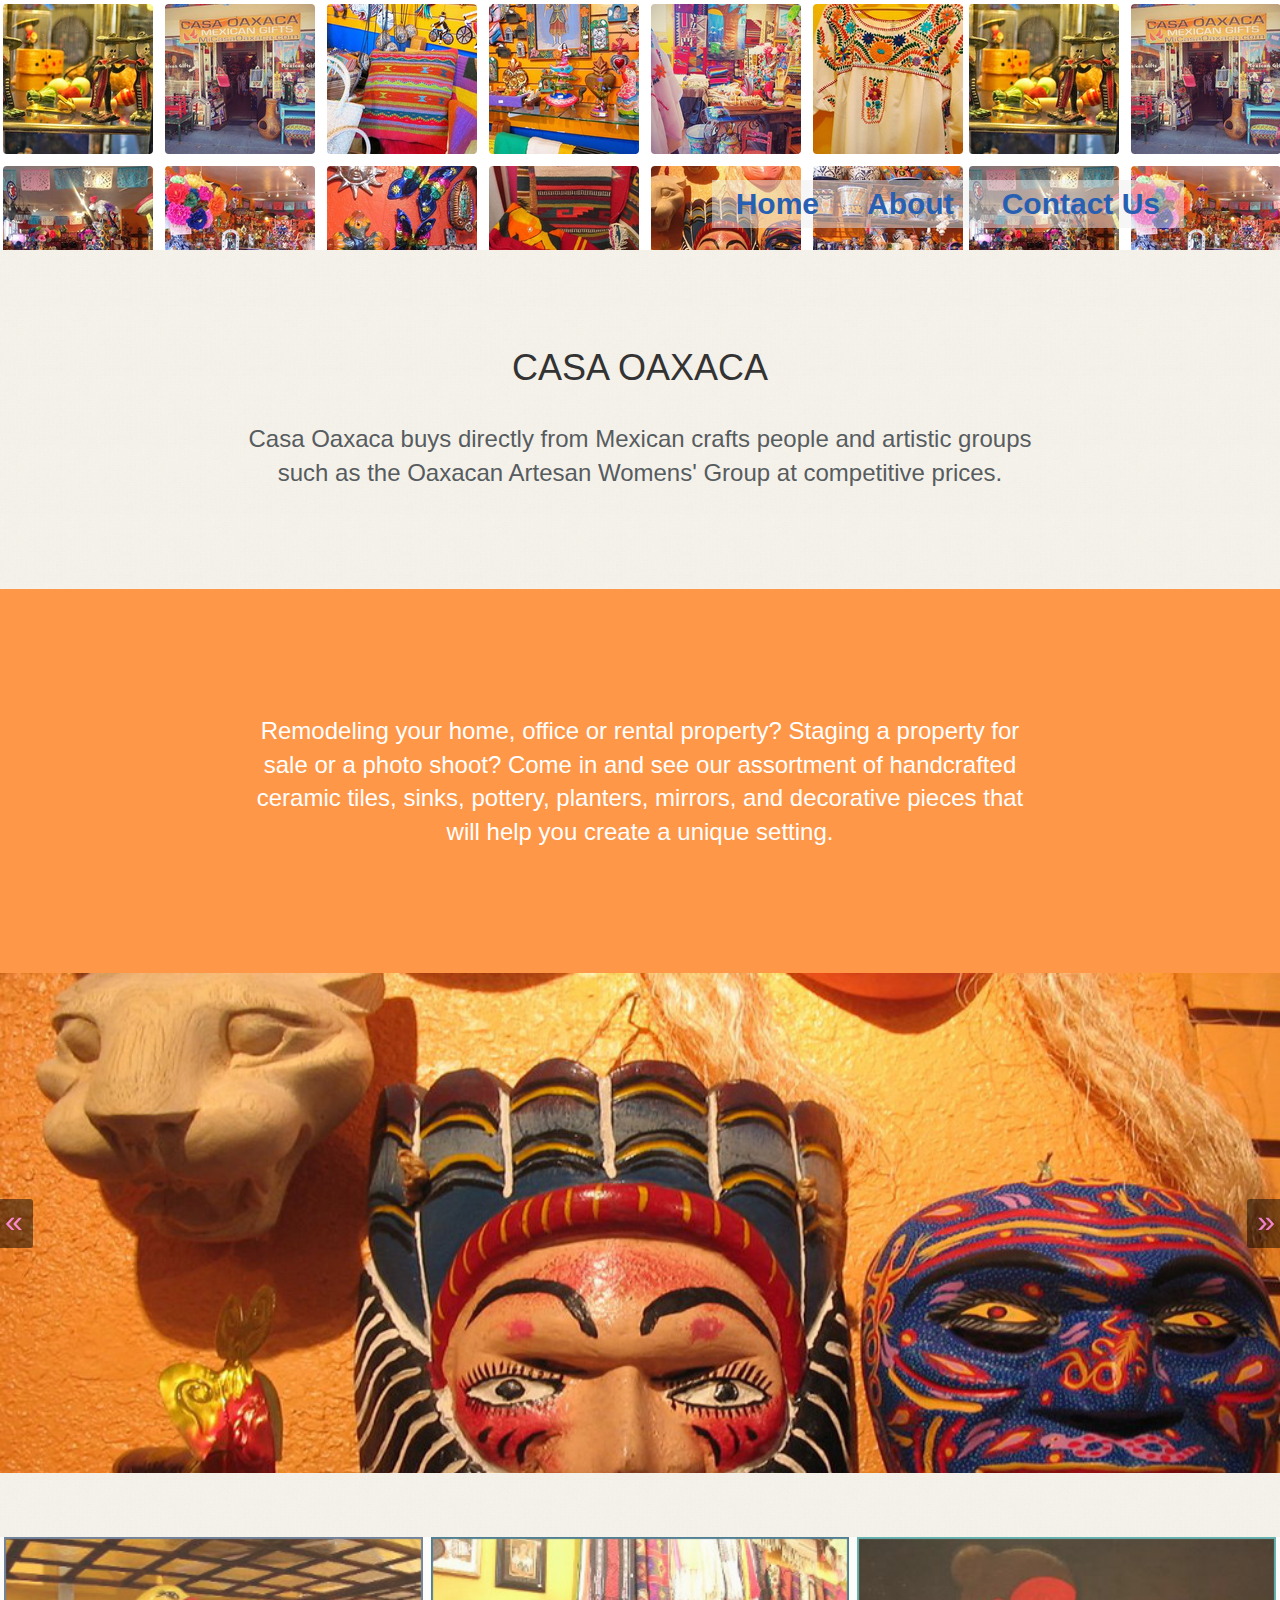
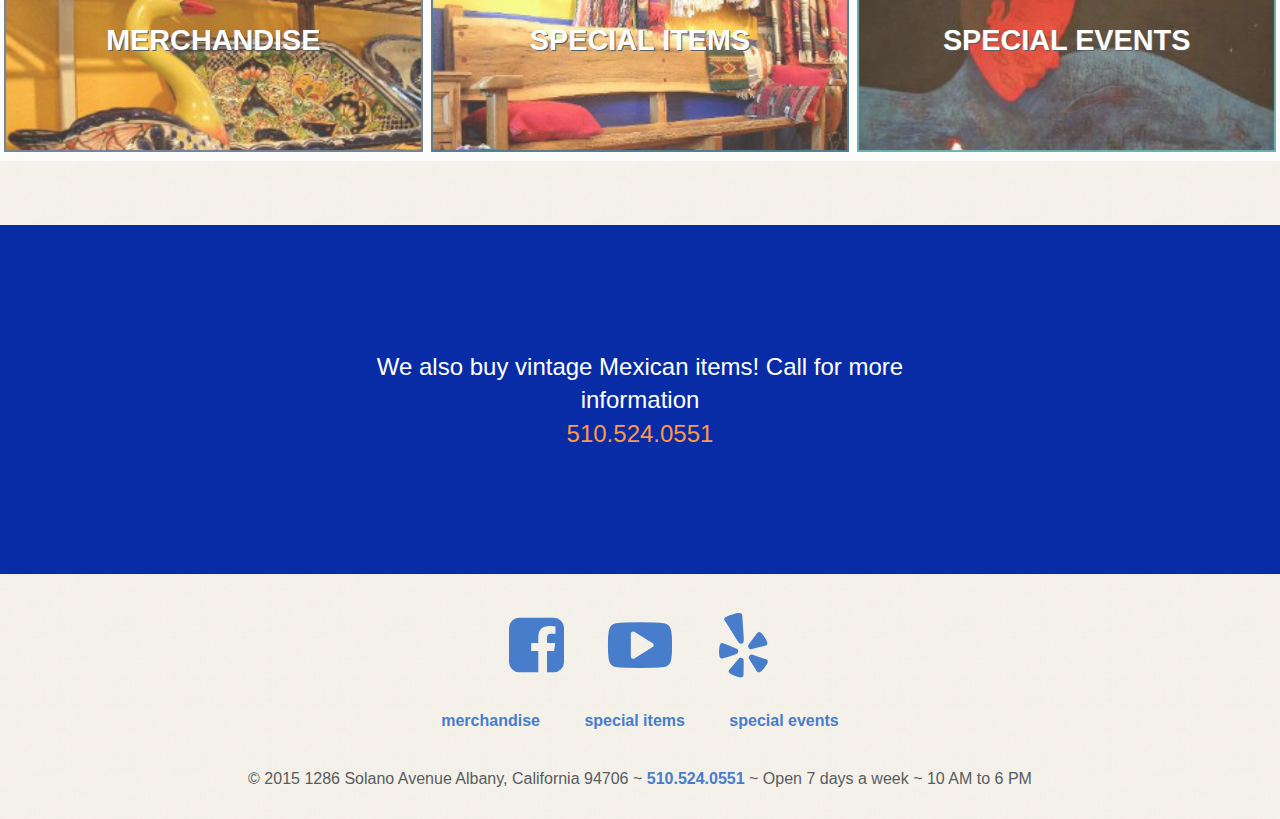
<file: index.html>
<!doctype html>
<html>
  <head>
    <meta charset="utf-8">

    <!-- Always force latest IE rendering engine or request Chrome Frame -->
    <meta content="IE=edge,chrome=1" http-equiv="X-UA-Compatible">
    <meta name="viewport" content="width=device-width">

    <!-- Use title if it's in the page YAML frontmatter -->
    <title>Casa Oaxaca</title>

    <link href="assets/stylesheets/application-9ab3e0d5.css" media="screen" rel="stylesheet" type="text/css" />
    
  </head>

  <body class="index">

    <header class="site-header">
      <div class="container">
        <nav class="site-nav" role="navigation">
  
  <div class="nav-links">
    <a href="./">Home</a>
    <a href="about/">About</a>
    <a href="contact/">Contact Us</a>
  </div>
  <div class="mobile-menu"><i class="fa fa-navicon"></i></div>
</nav>

      </div>
    </header>

    <main class="site-main">
        <div class="container">
	<div class="intro">
		<h1>CASA OAXACA</h1>
		<p>
			Casa Oaxaca buys directly from Mexican crafts people and artistic groups such as the
			Oaxacan Artesan Womens' Group at competitive prices.
		</p>	
	</div>
</div>


<div class="pannel">
	<div class="container middle">
		<p>
			Remodeling your home, office or 
			rental property? Staging a property 
			for sale or a photo shoot?  Come in 
			and see our assortment of 
			handcrafted ceramic tiles, sinks, 
			pottery, planters, mirrors, and 
			decorative pieces that will help you 
			create a unique setting.
		</p>
	</div>
</div>



<div class="hero-slideshow">
	<figure class="show">
		<img alt="" width="1000" height="500" src="assets/images/slide_maks-9e3b9a30.jpg" />
	</figure>

	<figure>
		<img alt="" width="1000" height="500" src="assets/images/slide_gif-d1c307cc.png" />
	</figure>

	<figure>
		<img alt="" width="1000" height="500" src="assets/images/slide_reg-e7e5d50a.jpg" />
	</figure>

	<figure>
		<img alt="" width="1000" height="500" src="assets/images/slide_pillow-9223757d.jpg" />
	</figure>

	<figure>
		<img alt="" width="1000" height="500" src="assets/images/slide_store-de2f07a7.jpg" />
	</figure>

	<figure>
		<img alt="" width="1000" height="500" src="assets/images/slide_tin_man-895eaa34.jpg" />
	</figure>

  <span class="prev">&laquo;</span>
  <span class="next">&raquo;</span>
</div> 

<div class="grid-items">
	<a class="grid-item  grid-item-image-one" href="merchandise">
		<h1>MERCHANDISE</h1>
	</a>

	<a class="grid-item  grid-item-image-two" href="special_items">
		<h1>SPECIAL ITEMS</h1>
	</a>
	
	<a class="grid-item  grid-item-image-three" href="special_events">
		<h1>SPECIAL EVENTS</h1>
	</a>
</div>

<div class="container">
	<!-- grid with image -->
	<div class="grid-items">
		
	</div>
</div>

<div class="pannel pannel-buy-vintage">
	<div class="container middle">
		<p>
			We also buy vintage Mexican items!
			Call for more information
			<br /> <a href="tel:5105240551">510.524.0551</a>
		</p>
	</div>
</div>




    </main>

    <footer class="site-footer">
      
<div class="container icons">
	<ul class="icon-fonts">
		<li>
			<a href="https://www.facebook.com/pages/Casa-Oaxaca-Mexican-Gifts/266968373332819" target="_blank"><i class="fa fa-facebook-square fa-4x"></i></a>
		</li>

		<li>
			<a  href="https://www.youtube.com/watch?v=7NY9RH4fhII" target="_blank"><i class="fa fa-youtube-play fa-4x"></i></a>
		</li>

		<li>
			<a  href="http://www.yelp.com/biz/casa-oaxaca-albany" target="_blank"><i class="fa fa-yelp fa-4x"></i></a>
		</li>
	</ul>
	<div class="footer-links role="contentinfo"">
    <ul>
    	<li>
    		<a href="merchandise/">merchandise</a>
    	</li>

    	<li>
    		<a href="special_items/">special items</a>
    	</li>

      <li>
      	<a href="special_events/">special events</a>
      </li>
    </ul>
  </div>
	<br />
	<p>&copy; 2015
		1286 Solano Avenue
		Albany, California  94706 ~ <a href="tel:5105240551">510.524.0551</a>
		~ Open 7 days a week ~ 10 AM to 6 PM
	</p>
</div>
    </footer>

    <script src="assets/javascripts/application-b79086b5.js" type="text/javascript"></script>
    
  </body>
</html>
</file>
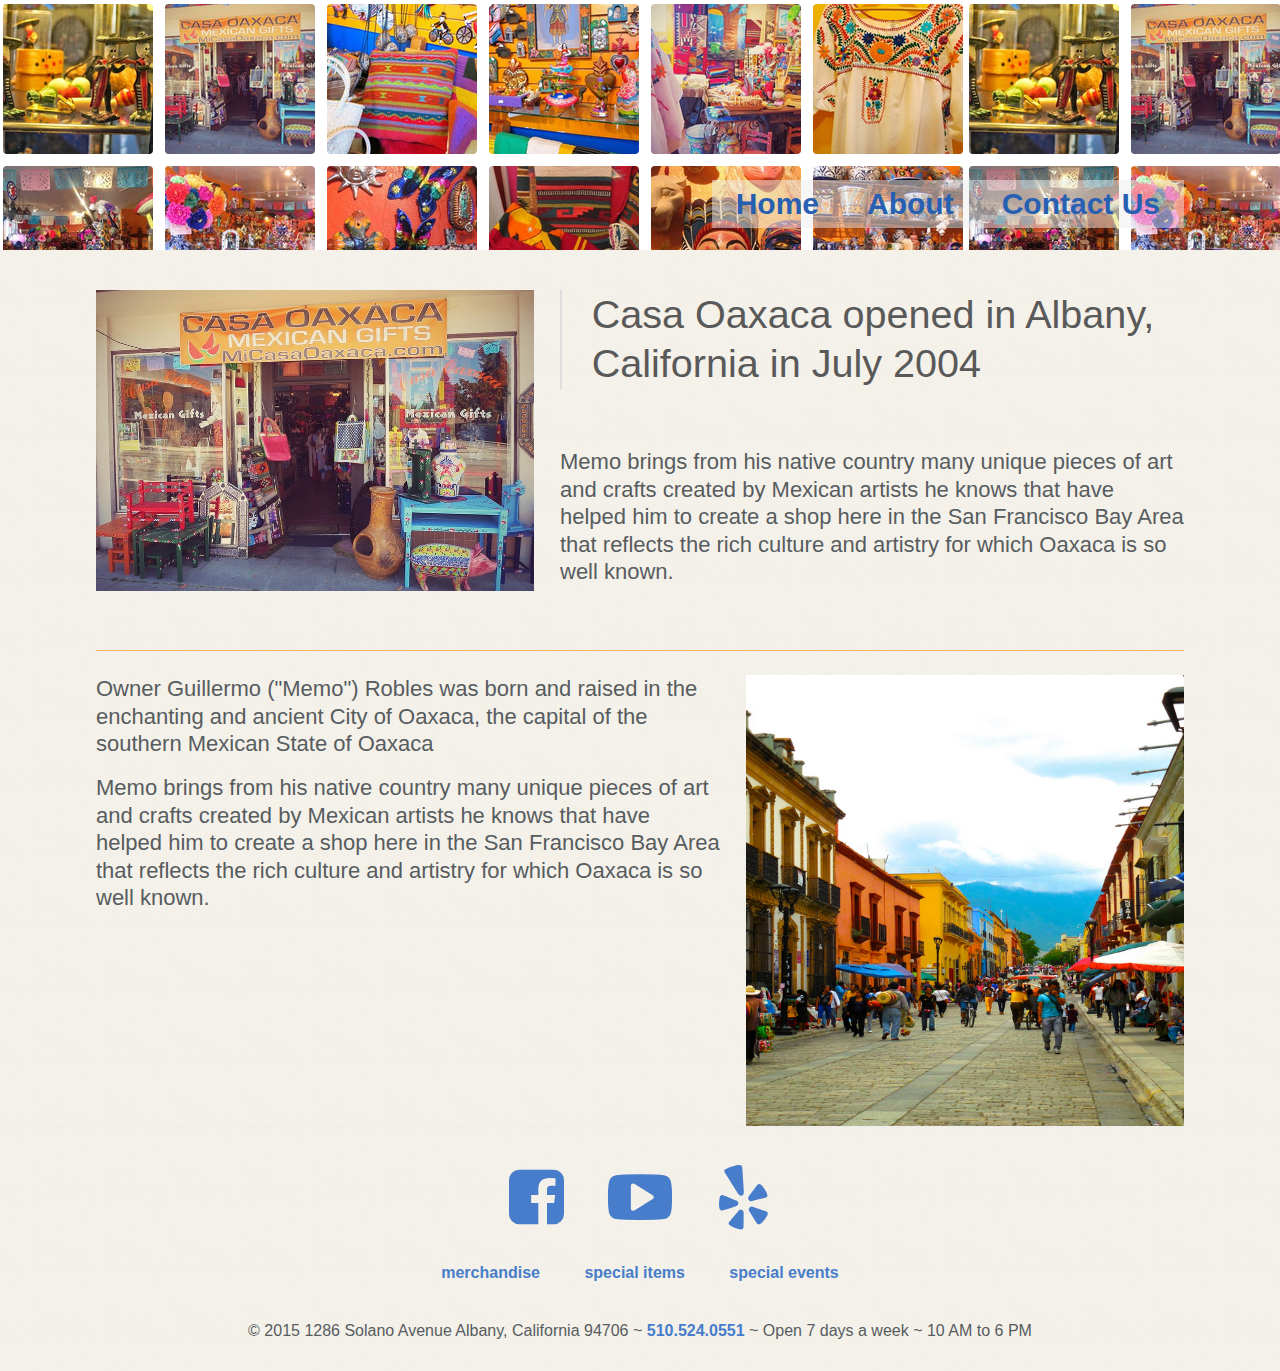
<file: about/index.html>
<!doctype html>
<html>
  <head>
    <meta charset="utf-8">

    <!-- Always force latest IE rendering engine or request Chrome Frame -->
    <meta content="IE=edge,chrome=1" http-equiv="X-UA-Compatible">
    <meta name="viewport" content="width=device-width">

    <!-- Use title if it's in the page YAML frontmatter -->
    <title>Casa Oaxaca | about</title>

    <link href="../assets/stylesheets/application-9ab3e0d5.css" media="screen" rel="stylesheet" type="text/css" />
    
  </head>

  <body class="about about_index">

    <header class="site-header">
      <div class="container">
        <nav class="site-nav" role="navigation">
  
  <div class="nav-links">
    <a href="../">Home</a>
    <a href="./">About</a>
    <a href="../contact/">Contact Us</a>
  </div>
  <div class="mobile-menu"><i class="fa fa-navicon"></i></div>
</nav>

      </div>
    </header>

    <main class="site-main">
        <div class="container">
	<div class="info-about">
		<section class="section-about">
			<aside><img alt="" width="874" height="600" src="../assets/images/casa-oaxaca-20203d2c.png" /></aside>
			<article>
				<blockquote>
					Casa Oaxaca opened in Albany, 
					California in July 2004
				</blockquote>

				<p>
					Memo brings from his native country many unique pieces of art and crafts 
					created by Mexican artists he knows that have helped him to create a shop 
					here in the San Francisco Bay Area that reflects the rich culture and artistry 
					for which Oaxaca is so well known.
				</p>
			</article>
		</section>
		<br />
		<hr />
		<section class="section-about-right">
			<aside>
				<p>
					Owner Guillermo ("Memo") Robles was born and raised in the enchanting 
					and ancient City of Oaxaca, the capital of the southern Mexican State of 
					Oaxaca
				</p>

				<p>
					Memo brings from his native country many unique pieces of art and crafts 
					created by Mexican artists he knows that have helped him to create a shop 
					here in the San Francisco Bay Area that reflects the rich culture and artistry 
					for which Oaxaca is so well known.
				</p>
			</aside>
			<article>
				<img alt="" width="584" height="600" src="../assets/images/About_oaxaca-0ad3d1e4.png" />
			</article>
		</section>
	</div>
</div>

    </main>

    <footer class="site-footer">
      
<div class="container icons">
	<ul class="icon-fonts">
		<li>
			<a href="https://www.facebook.com/pages/Casa-Oaxaca-Mexican-Gifts/266968373332819" target="_blank"><i class="fa fa-facebook-square fa-4x"></i></a>
		</li>

		<li>
			<a  href="https://www.youtube.com/watch?v=7NY9RH4fhII" target="_blank"><i class="fa fa-youtube-play fa-4x"></i></a>
		</li>

		<li>
			<a  href="http://www.yelp.com/biz/casa-oaxaca-albany" target="_blank"><i class="fa fa-yelp fa-4x"></i></a>
		</li>
	</ul>
	<div class="footer-links role="contentinfo"">
    <ul>
    	<li>
    		<a href="../merchandise/">merchandise</a>
    	</li>

    	<li>
    		<a href="../special_items/">special items</a>
    	</li>

      <li>
      	<a href="../special_events/">special events</a>
      </li>
    </ul>
  </div>
	<br />
	<p>&copy; 2015
		1286 Solano Avenue
		Albany, California  94706 ~ <a href="tel:5105240551">510.524.0551</a>
		~ Open 7 days a week ~ 10 AM to 6 PM
	</p>
</div>
    </footer>

    <script src="../assets/javascripts/application-b79086b5.js" type="text/javascript"></script>
    
  </body>
</html>
</file>
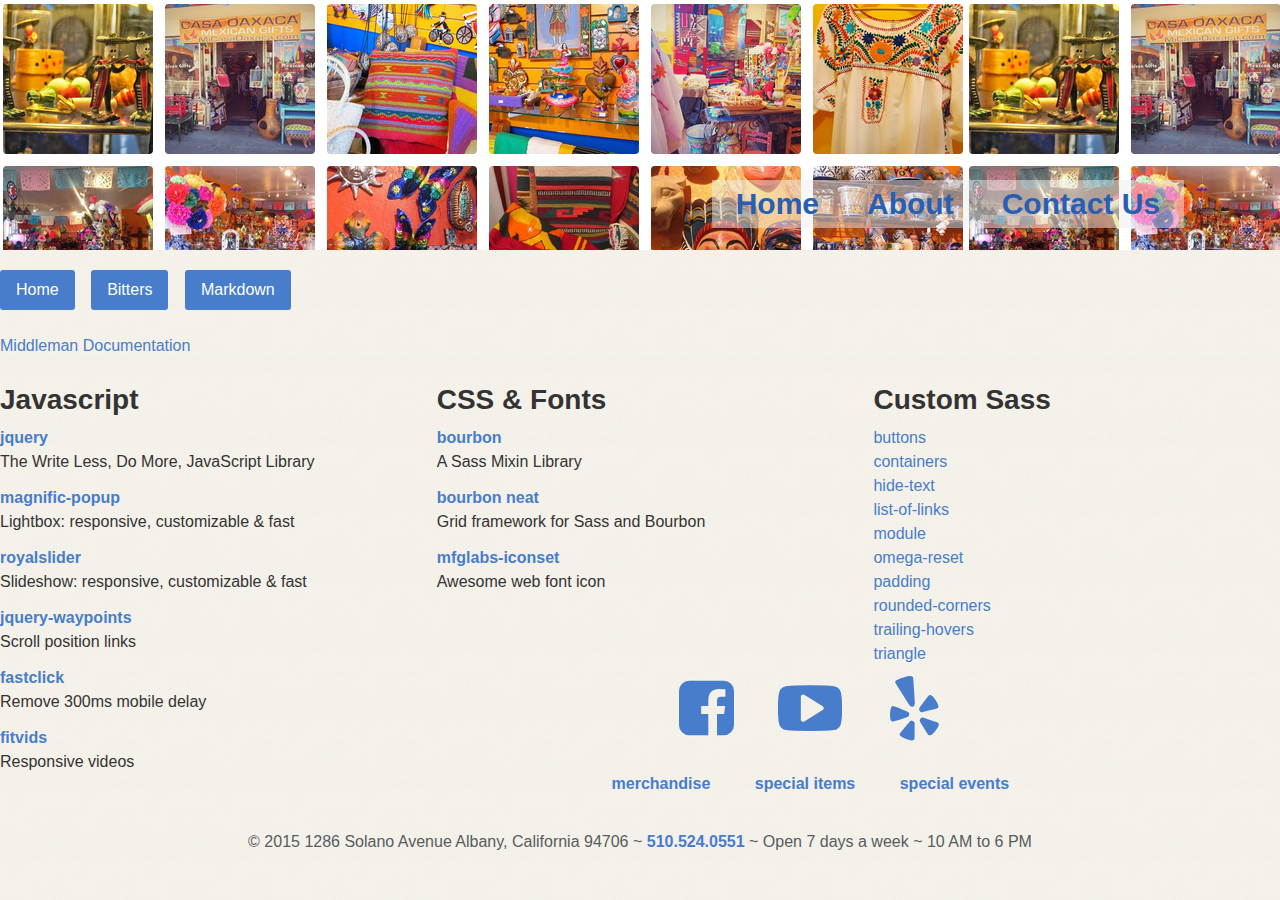
<file: docs/index.html>
<!doctype html>
<html>
  <head>
    <meta charset="utf-8">

    <!-- Always force latest IE rendering engine or request Chrome Frame -->
    <meta content="IE=edge,chrome=1" http-equiv="X-UA-Compatible">
    <meta name="viewport" content="width=device-width">

    <!-- Use title if it's in the page YAML frontmatter -->
    <title>Middleman Loaded Libraries</title>

    <link href="../assets/stylesheets/application-9ab3e0d5.css" media="screen" rel="stylesheet" type="text/css" />
    
  </head>

  <body class="docs docs_index">

    <header class="site-header">
      <div class="container">
        <nav class="site-nav" role="navigation">
  
  <div class="nav-links">
    <a href="../">Home</a>
    <a href="../about/">About</a>
    <a href="../contact/">Contact Us</a>
  </div>
  <div class="mobile-menu"><i class="fa fa-navicon"></i></div>
</nav>

      </div>
    </header>

    <main class="site-main">
        <div class="sub-nav">
	<a href="/docs/">Home</a>
	<a href="/docs/bitters">Bitters</a>
	<a href="/docs/markdown">Markdown</a>
</div>

<a target="_blank" href="http://middlemanapp.com/">Middleman Documentation</a><br clear="all" />

<div class="col">
	<h3>Javascript</h3>
	<dl>
		<dt><a target="_blank" href="http://jquery.com/">jquery</a> </dt>
		<dd>The Write Less, Do More, JavaScript Library</dd>

		<dt><a target="_blank" href="https://github.com/dimsemenov/Magnific-Popup">magnific-popup</a> </dt>
		<dd>Lightbox: responsive, customizable & fast</dd>

		<dt><a target="_blank" href="http://dimsemenov.com/plugins/royal-slider/">royalslider</a> </dt>
		<dd>Slideshow: responsive, customizable & fast</dd>

		<dt><a target="_blank" href="http://imakewebthings.com/jquery-waypoints/">jquery-waypoints</a> </dt>
		<dd>Scroll position links </dd>

		<dt><a target="_blank" href="https://github.com/ftlabs/fastclick">fastclick</a> </dt>
		<dd>Remove 300ms mobile delay</dd>

		<dt><a target="_blank" href="http://fitvidsjs.com/">fitvids</a> </dt>
		<dd>Responsive videos</dd>
	</dl>
</div>
<div class="col">
	<h3>CSS & Fonts</h3>
	<dl>
		<dt><a target="_blank" href="http://bourbon.io/">bourbon</a> </dt>
		<dd>A Sass Mixin Library </dd>

		<dt><a target="_blank" href="http://neat.bourbon.io/">bourbon neat</a> </dt>
		<dd>Grid framework for Sass and Bourbon</dd>

		<dt><a target="_blank" href="http://mfglabs.github.io/mfglabs-iconset/">mfglabs-iconset</a> </dt>
		<dd>Awesome web font icon</dd>
	</dl>
</div>
<div class="col">
	<h3>Custom Sass</h3>
	<ul>
		<li><a target="_blank" href="https://github.com/dnajd/middleman-loaded/blob/master/source/assets/scss/mixins/_buttons.scss">buttons</a></li>
		<li><a target="_blank" href="https://github.com/dnajd/middleman-loaded/blob/master/source/assets/scss/mixins/_containers.scss">containers</a></li>
		<li><a target="_blank" href="https://github.com/dnajd/middleman-loaded/blob/master/source/assets/scss/mixins/_hide-text.scss">hide-text</a></li>
		<li><a target="_blank" href="https://github.com/dnajd/middleman-loaded/blob/master/source/assets/scss/mixins/_list-of-links.scss">list-of-links</a></li>
		<li><a target="_blank" href="https://github.com/dnajd/middleman-loaded/blob/master/source/assets/scss/mixins/_module.scss">module</a></li>
		<li><a target="_blank" href="https://github.com/dnajd/middleman-loaded/blob/master/source/assets/scss/mixins/_omega-reset.scss">omega-reset</a></li>
		<li><a target="_blank" href="https://github.com/dnajd/middleman-loaded/blob/master/source/assets/scss/mixins/_padding.scss">padding</a></li>
		<li><a target="_blank" href="https://github.com/dnajd/middleman-loaded/blob/master/source/assets/scss/mixins/_rounded-corners.scss">rounded-corners</a></li>
		<li><a target="_blank" href="https://github.com/dnajd/middleman-loaded/blob/master/source/assets/scss/mixins/_trailing-hovers.scss">trailing-hovers</a></li>
		<li><a target="_blank" href="https://github.com/dnajd/middleman-loaded/blob/master/source/assets/scss/mixins/_triangle.scss">triangle</a></li>
	</ul>
</div>

    </main>

    <footer class="site-footer">
      
<div class="container icons">
	<ul class="icon-fonts">
		<li>
			<a href="https://www.facebook.com/pages/Casa-Oaxaca-Mexican-Gifts/266968373332819" target="_blank"><i class="fa fa-facebook-square fa-4x"></i></a>
		</li>

		<li>
			<a  href="https://www.youtube.com/watch?v=7NY9RH4fhII" target="_blank"><i class="fa fa-youtube-play fa-4x"></i></a>
		</li>

		<li>
			<a  href="http://www.yelp.com/biz/casa-oaxaca-albany" target="_blank"><i class="fa fa-yelp fa-4x"></i></a>
		</li>
	</ul>
	<div class="footer-links role="contentinfo"">
    <ul>
    	<li>
    		<a href="../merchandise/">merchandise</a>
    	</li>

    	<li>
    		<a href="../special_items/">special items</a>
    	</li>

      <li>
      	<a href="../special_events/">special events</a>
      </li>
    </ul>
  </div>
	<br />
	<p>&copy; 2015
		1286 Solano Avenue
		Albany, California  94706 ~ <a href="tel:5105240551">510.524.0551</a>
		~ Open 7 days a week ~ 10 AM to 6 PM
	</p>
</div>
    </footer>

    <script src="../assets/javascripts/application-b79086b5.js" type="text/javascript"></script>
    
  </body>
</html>
</file>
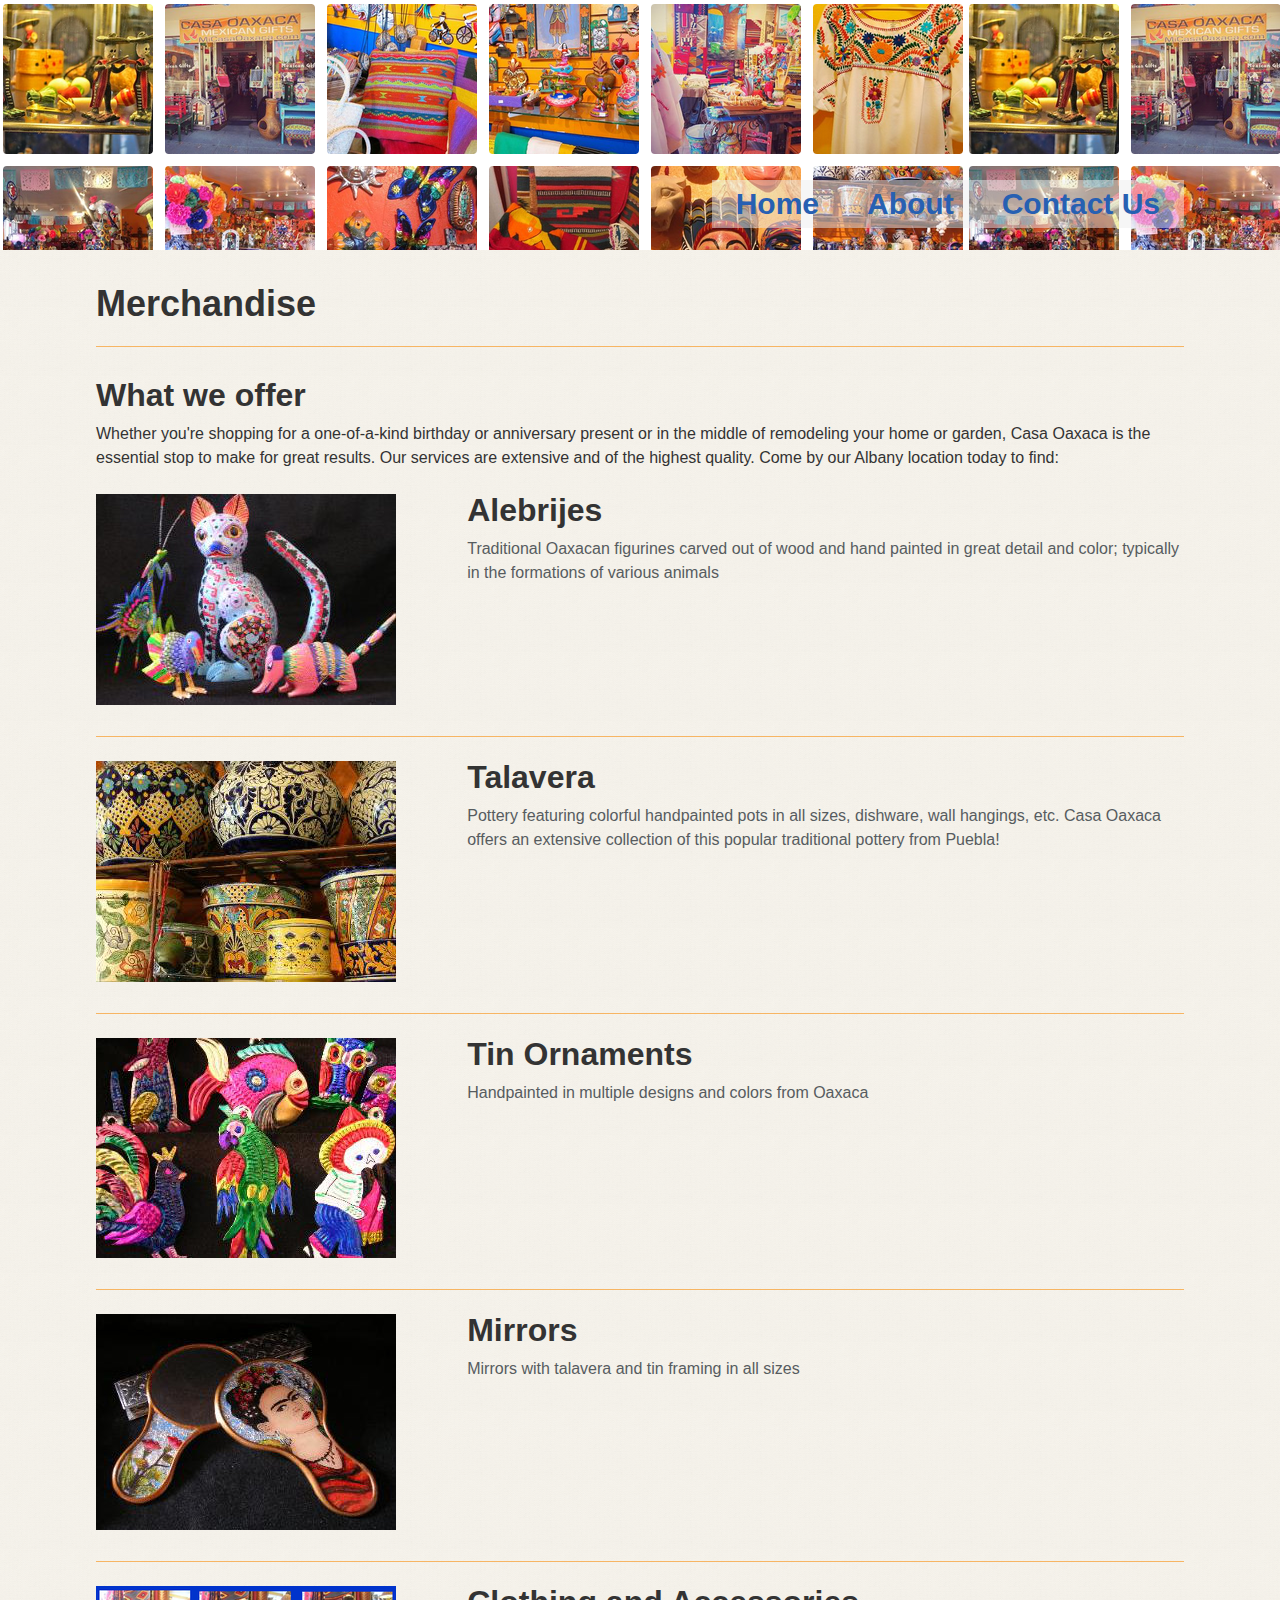
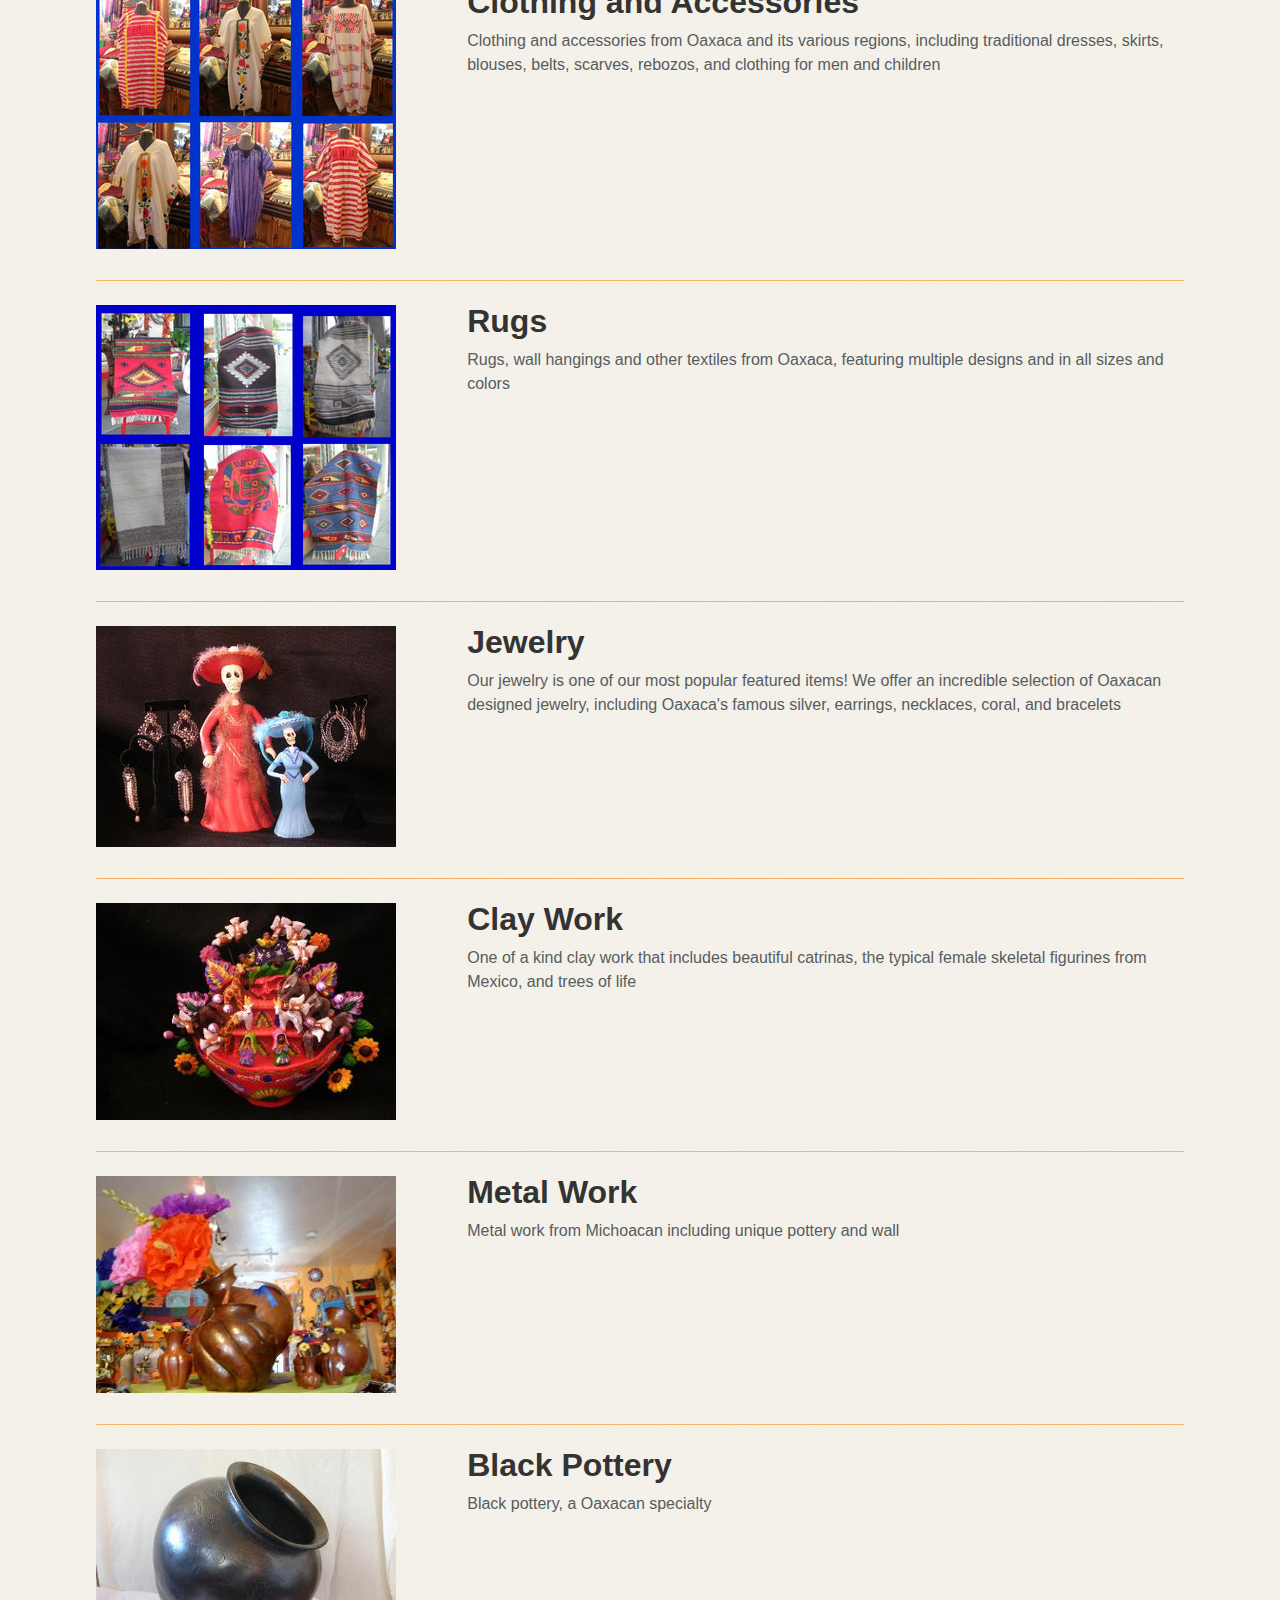
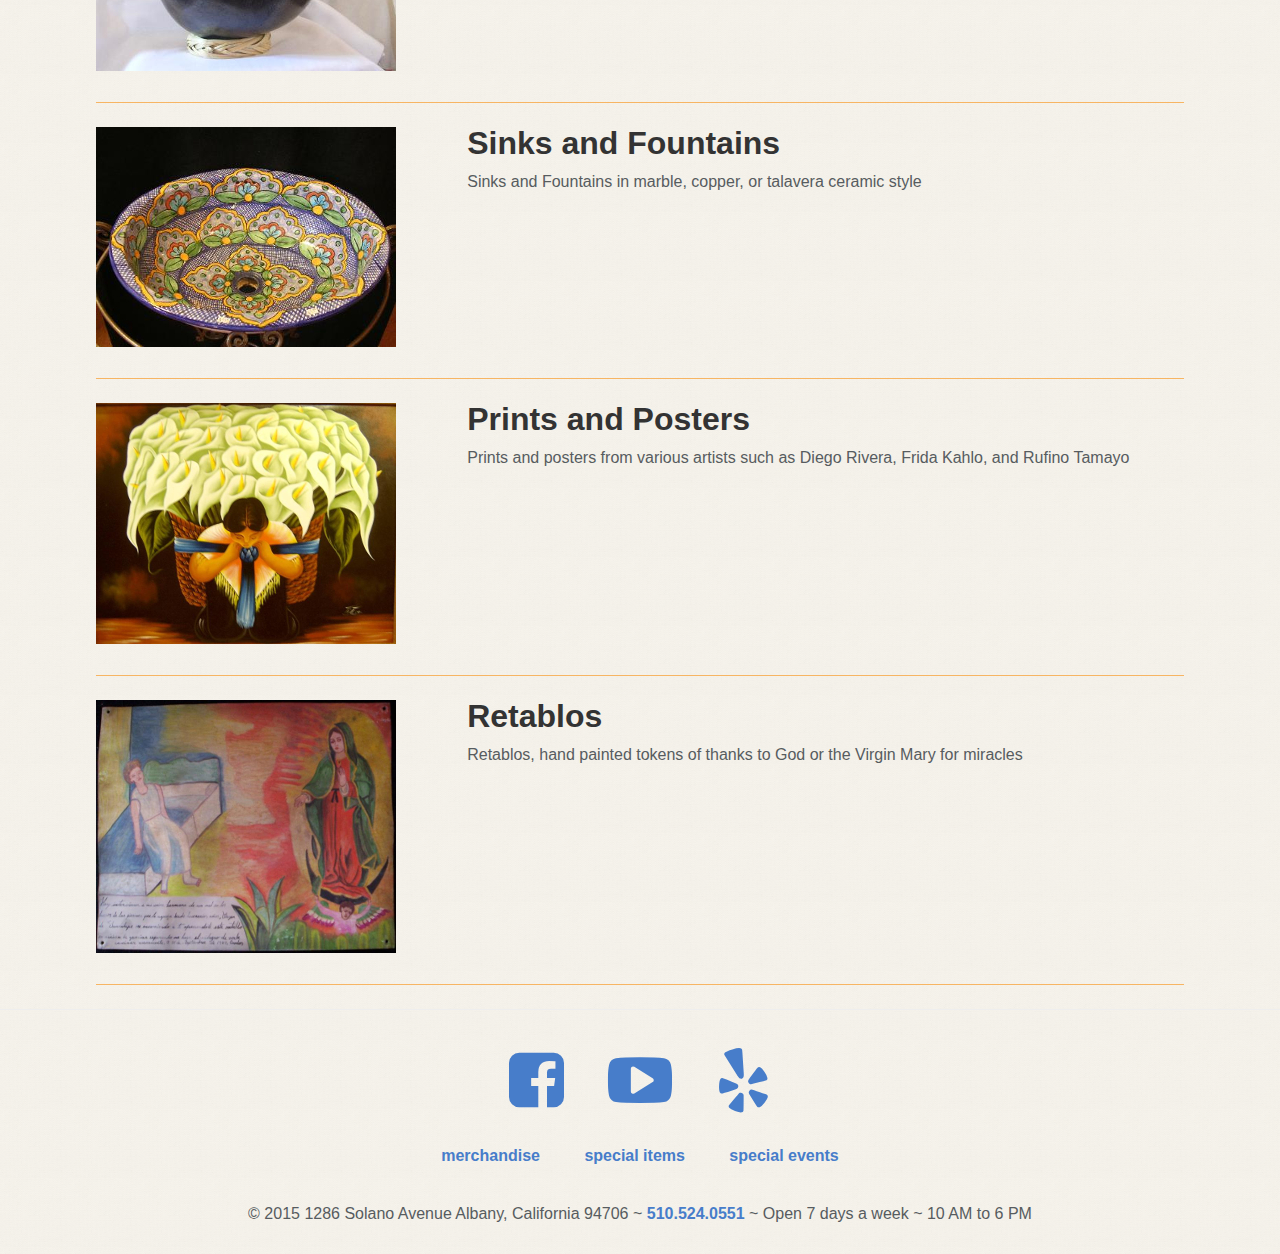
<file: merchandise/index.html>
<!doctype html>
<html>
  <head>
    <meta charset="utf-8">

    <!-- Always force latest IE rendering engine or request Chrome Frame -->
    <meta content="IE=edge,chrome=1" http-equiv="X-UA-Compatible">
    <meta name="viewport" content="width=device-width">

    <!-- Use title if it's in the page YAML frontmatter -->
    <title>Casa Oaxaca | merchandise</title>

    <link href="../assets/stylesheets/application-9ab3e0d5.css" media="screen" rel="stylesheet" type="text/css" />
    
  </head>

  <body class="merchandise merchandise_index">

    <header class="site-header">
      <div class="container">
        <nav class="site-nav" role="navigation">
  
  <div class="nav-links">
    <a href="../">Home</a>
    <a href="../about/">About</a>
    <a href="../contact/">Contact Us</a>
  </div>
  <div class="mobile-menu"><i class="fa fa-navicon"></i></div>
</nav>

      </div>
    </header>

    <main class="site-main">
        <div class="container">
	<h1>Merchandise</h1>
	<hr />
	<div>
		<h2>What we offer</h2>
		Whether you're shopping for a one-of-a-kind birthday or anniversary 
		present or in the middle of remodeling your home or garden, Casa Oaxaca 
		is the essential stop to make for great results. Our services are extensive 
		and of the highest quality. Come by our Albany location today to find:
	</div>
	<br />

	<div class="section-products">
		<div class="product-image">
			<img alt="" width="300" height="211" src="../assets/images/Cat_praying_mantis_turkey_armadillo-23a6751a.jpg" />
		</div>
		<div class="info-product">
			<h2>Alebrijes</h2> 
			<p>
				Traditional Oaxacan figurines carved out of wood and
				hand painted in great detail and color; typically in the formations of 
				various animals
			</p>
		</div>
	</div>
	<hr />

	<div class="section-products">
		<div class="product-image">
			<img alt="" width="300" height="221" src="../assets/images/talavera-d927887e.jpg" />
		</div>
		<div class="info-product">
			<h2>Talavera</h2> 
			<p>
				Pottery featuring colorful handpainted pots in all sizes,
				dishware, wall hangings, etc. Casa Oaxaca offers an extensive 
				collection of this popular traditional pottery from Puebla!
			</p>
		</div>
	</div>
	<hr />

	<div class="section-products">
		<div class="product-image">
			<img alt="" width="300" height="220" src="../assets/images/Tin_ornaments-1ae9eff0.jpg" />
		</div>
		<div class="info-product">
			<h2>Tin Ornaments</h2> 
			<p>
				Handpainted in multiple designs and colors from Oaxaca
			</p>
		</div>
	</div>
	<hr />

	<div class="section-products">
		<div class="product-image">
			<img alt="" width="300" height="216" src="../assets/images/Mirror_hand_Frida_Kahlo-7e5bb651.jpg" />
		</div>
		<div class="info-product">
			<h2>Mirrors</h2> 
			<p>
				Mirrors with talavera and tin framing in all sizes
			</p>
		</div>
	</div>
	<hr />

	<div class="section-products">
		<div class="product-image">
			<img alt="" width="300" height="263" src="../assets/images/clothing-96a470b1.png" />
		</div>
		<div class="info-product">
			<h2>Clothing and Accessories</h2> 
			<p>
				Clothing and accessories from Oaxaca and its various regions,
				including traditional dresses, skirts, blouses, belts, scarves, 
				rebozos, and clothing for men and children
			</p>
		</div>
	</div>
	<hr />

	<div class="section-products">
		<div class="product-image">
			<img alt="" width="300" height="265" src="../assets/images/rug-3d5b894c.png" />
		</div>
		<div class="info-product">
			<h2>Rugs</h2> 
			<p>
				Rugs, wall hangings and other textiles from Oaxaca, featuring
				multiple designs and in all sizes and colors
			</p>
		</div>
	</div>
	<hr />

	<div class="section-products">
		<div class="product-image">
			<img alt="" width="300" height="221" src="../assets/images/Catrinas_and_Earrings-c51b938c.jpg" />
		</div>
		<div class="info-product">
			<h2>Jewelry</h2> 
			<p>
				Our jewelry is one of our most popular featured items! We offer
				an incredible selection of Oaxacan designed jewelry, including 
				Oaxaca's famous silver, earrings, necklaces, coral, and bracelets
			</p>
		</div>
	</div>
	<hr />

	<div class="section-products">
		<div class="product-image">
			<img alt="" width="300" height="217" src="../assets/images/Tree_of_Life_Noahs-abd693e8.jpg" />
		</div>
		<div class="info-product">
			<h2>Clay Work</h2> 
			<p>
				One of a kind clay work that includes beautiful catrinas, the typical
				female skeletal figurines from Mexico, and trees of life
			</p>
		</div>
	</div>
	<hr />
	<div class="section-products">
		<div class="product-image">
			<img alt="" width="300" height="217" src="../assets/images/copper_pots-ae47959d.jpg" />
		</div>
		<div class="info-product">
			<h2>Metal Work</h2> 
			<p>
				Metal work from Michoacan including unique pottery and wall
			</p>
		</div>
	</div>
	<hr />
	<div class="section-products">
		<div class="product-image">
			<img alt="" width="300" height="222" src="../assets/images/black_clay_pot_large-3bf6d42f.jpg" />
		</div>
		<div class="info-product">
			<h2>Black Pottery</h2> 
			<p>
				Black pottery, a Oaxacan specialty
			</p>
		</div>
	</div>
	<hr />
	<div class="section-products">
		<div class="product-image">
			<img alt="" width="300" height="220" src="../assets/images/Sink_talavera-cef1a75d.jpg" />
		</div>
		<div class="info-product">
			<h2>Sinks and Fountains</h2> 
			<p>
				Sinks and Fountains in marble, copper, or talavera ceramic style
			</p>
		</div>
	</div>
	<hr />
	<div class="section-products">
		<div class="product-image">
			<img alt="" width="300" height="241" src="../assets/images/lilies-dafc1a9d.jpg" />
		</div>
		<div class="info-product">
			<h2> Prints and Posters</h2> 
			<p>
				Prints and posters from various artists such as Diego Rivera, Frida
				Kahlo, and Rufino Tamayo
			</p>
		</div>
	</div>
	<hr />
	<div class="section-products">
		<div class="product-image">
			<img alt="" width="300" height="253" src="../assets/images/retablos-dbcba320.jpg" />
		</div>
		<div class="info-product">
			<h2>Retablos</h2> 
			<p>
				Retablos, hand painted tokens of thanks to God or the Virgin Mary
				for miracles  
			</p>
		</div>
	</div>
	<hr />

</div>
    </main>

    <footer class="site-footer">
      
<div class="container icons">
	<ul class="icon-fonts">
		<li>
			<a href="https://www.facebook.com/pages/Casa-Oaxaca-Mexican-Gifts/266968373332819" target="_blank"><i class="fa fa-facebook-square fa-4x"></i></a>
		</li>

		<li>
			<a  href="https://www.youtube.com/watch?v=7NY9RH4fhII" target="_blank"><i class="fa fa-youtube-play fa-4x"></i></a>
		</li>

		<li>
			<a  href="http://www.yelp.com/biz/casa-oaxaca-albany" target="_blank"><i class="fa fa-yelp fa-4x"></i></a>
		</li>
	</ul>
	<div class="footer-links role="contentinfo"">
    <ul>
    	<li>
    		<a href="./">merchandise</a>
    	</li>

    	<li>
    		<a href="../special_items/">special items</a>
    	</li>

      <li>
      	<a href="../special_events/">special events</a>
      </li>
    </ul>
  </div>
	<br />
	<p>&copy; 2015
		1286 Solano Avenue
		Albany, California  94706 ~ <a href="tel:5105240551">510.524.0551</a>
		~ Open 7 days a week ~ 10 AM to 6 PM
	</p>
</div>
    </footer>

    <script src="../assets/javascripts/application-b79086b5.js" type="text/javascript"></script>
    
  </body>
</html>
</file>
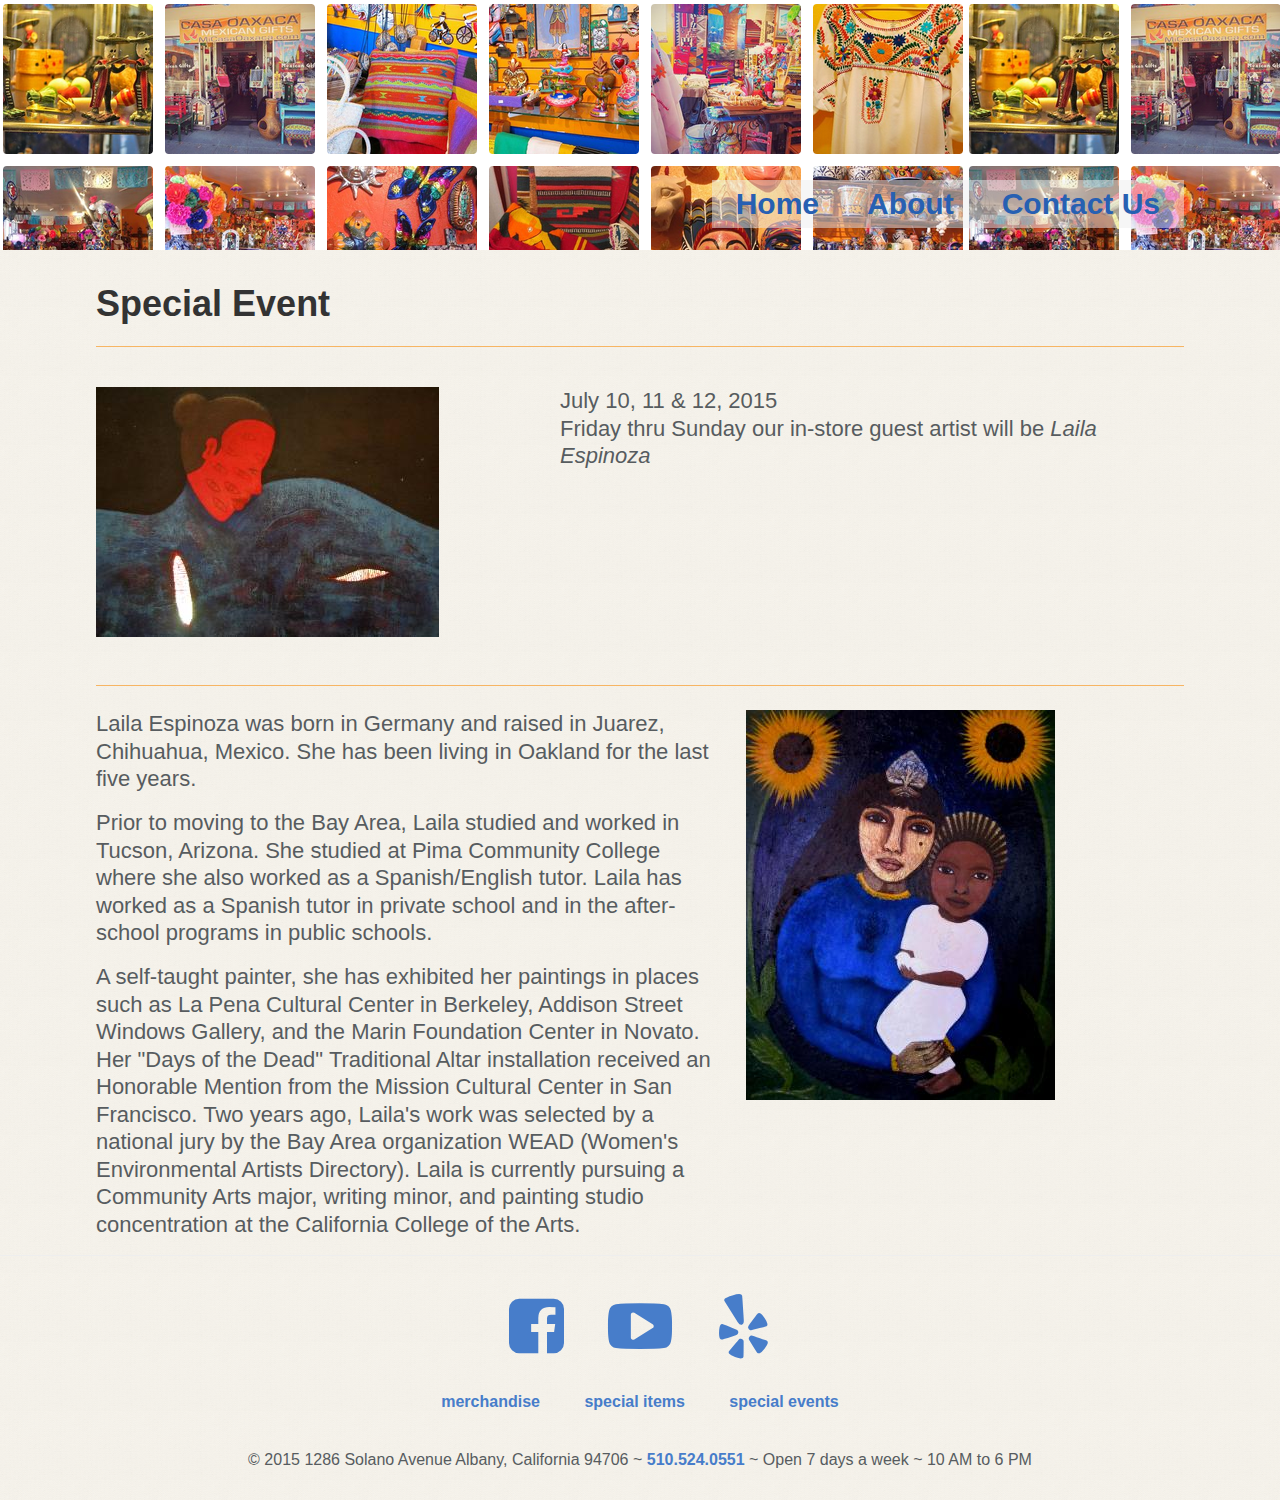
<file: special_events/index.html>
<!doctype html>
<html>
  <head>
    <meta charset="utf-8">

    <!-- Always force latest IE rendering engine or request Chrome Frame -->
    <meta content="IE=edge,chrome=1" http-equiv="X-UA-Compatible">
    <meta name="viewport" content="width=device-width">

    <!-- Use title if it's in the page YAML frontmatter -->
    <title>Casa Oaxaca |special event</title>

    <link href="../assets/stylesheets/application-9ab3e0d5.css" media="screen" rel="stylesheet" type="text/css" />
    
  </head>

  <body class="special_events special_events_index">

    <header class="site-header">
      <div class="container">
        <nav class="site-nav" role="navigation">
  
  <div class="nav-links">
    <a href="../">Home</a>
    <a href="../about/">About</a>
    <a href="../contact/">Contact Us</a>
  </div>
  <div class="mobile-menu"><i class="fa fa-navicon"></i></div>
</nav>

      </div>
    </header>

    <main class="site-main">
        <div class="container">
<h1>Special Event</h1>
<hr />
	<div class="info-about">
		<section class="section-about">
			<aside><img alt="" width="343" height="250" src="../assets/images/A_Warriors_Face-343x250-173c2538.jpg" /></aside>
			<article>
				<p>
					July 10, 11 & 12, 2015<br />
					Friday thru Sunday
					our in-store guest artist will be
					<em>Laila Espinoza</em>
				</p>
			</article>
		</section>
		<br />
		<hr />
		<section class="section-about-right">
			<aside>
				<p>
					Laila Espinoza was born in Germany and raised in Juarez, Chihuahua, 
					Mexico. She has been living in Oakland for the last five years.
				</p>
				<p>

					Prior to moving to the Bay Area, Laila studied and worked in Tucson, 
					Arizona. She studied at Pima Community College where she also 
					worked as a Spanish/English tutor. Laila has worked as a Spanish tutor 
					in private school and in the after-school programs in public schools.
				</p>
				<p>
					A self-taught painter, she has exhibited her paintings in places such as 
					La Pena Cultural Center in Berkeley, Addison Street Windows Gallery, 
					and the Marin Foundation Center in Novato. Her "Days of the Dead" 
					Traditional Altar installation received an Honorable Mention from the 
					Mission Cultural Center in San Francisco. Two years ago, Laila's work 
					was selected by a national jury by the Bay Area organization WEAD 
					(Women's Environmental Artists Directory). Laila is currently pursuing a 
					Community Arts major, writing minor, and painting studio concentration 
					at the California College of the Arts.
				</p>
			</aside>
			<article>
				<img alt="" width="309" height="390" src="../assets/images/Laila_Espinoza-2471f265.jpg" />
			</article>
		</section>
	</div>
</div>
    </main>

    <footer class="site-footer">
      
<div class="container icons">
	<ul class="icon-fonts">
		<li>
			<a href="https://www.facebook.com/pages/Casa-Oaxaca-Mexican-Gifts/266968373332819" target="_blank"><i class="fa fa-facebook-square fa-4x"></i></a>
		</li>

		<li>
			<a  href="https://www.youtube.com/watch?v=7NY9RH4fhII" target="_blank"><i class="fa fa-youtube-play fa-4x"></i></a>
		</li>

		<li>
			<a  href="http://www.yelp.com/biz/casa-oaxaca-albany" target="_blank"><i class="fa fa-yelp fa-4x"></i></a>
		</li>
	</ul>
	<div class="footer-links role="contentinfo"">
    <ul>
    	<li>
    		<a href="../merchandise/">merchandise</a>
    	</li>

    	<li>
    		<a href="../special_items/">special items</a>
    	</li>

      <li>
      	<a href="./">special events</a>
      </li>
    </ul>
  </div>
	<br />
	<p>&copy; 2015
		1286 Solano Avenue
		Albany, California  94706 ~ <a href="tel:5105240551">510.524.0551</a>
		~ Open 7 days a week ~ 10 AM to 6 PM
	</p>
</div>
    </footer>

    <script src="../assets/javascripts/application-b79086b5.js" type="text/javascript"></script>
    
  </body>
</html>
</file>
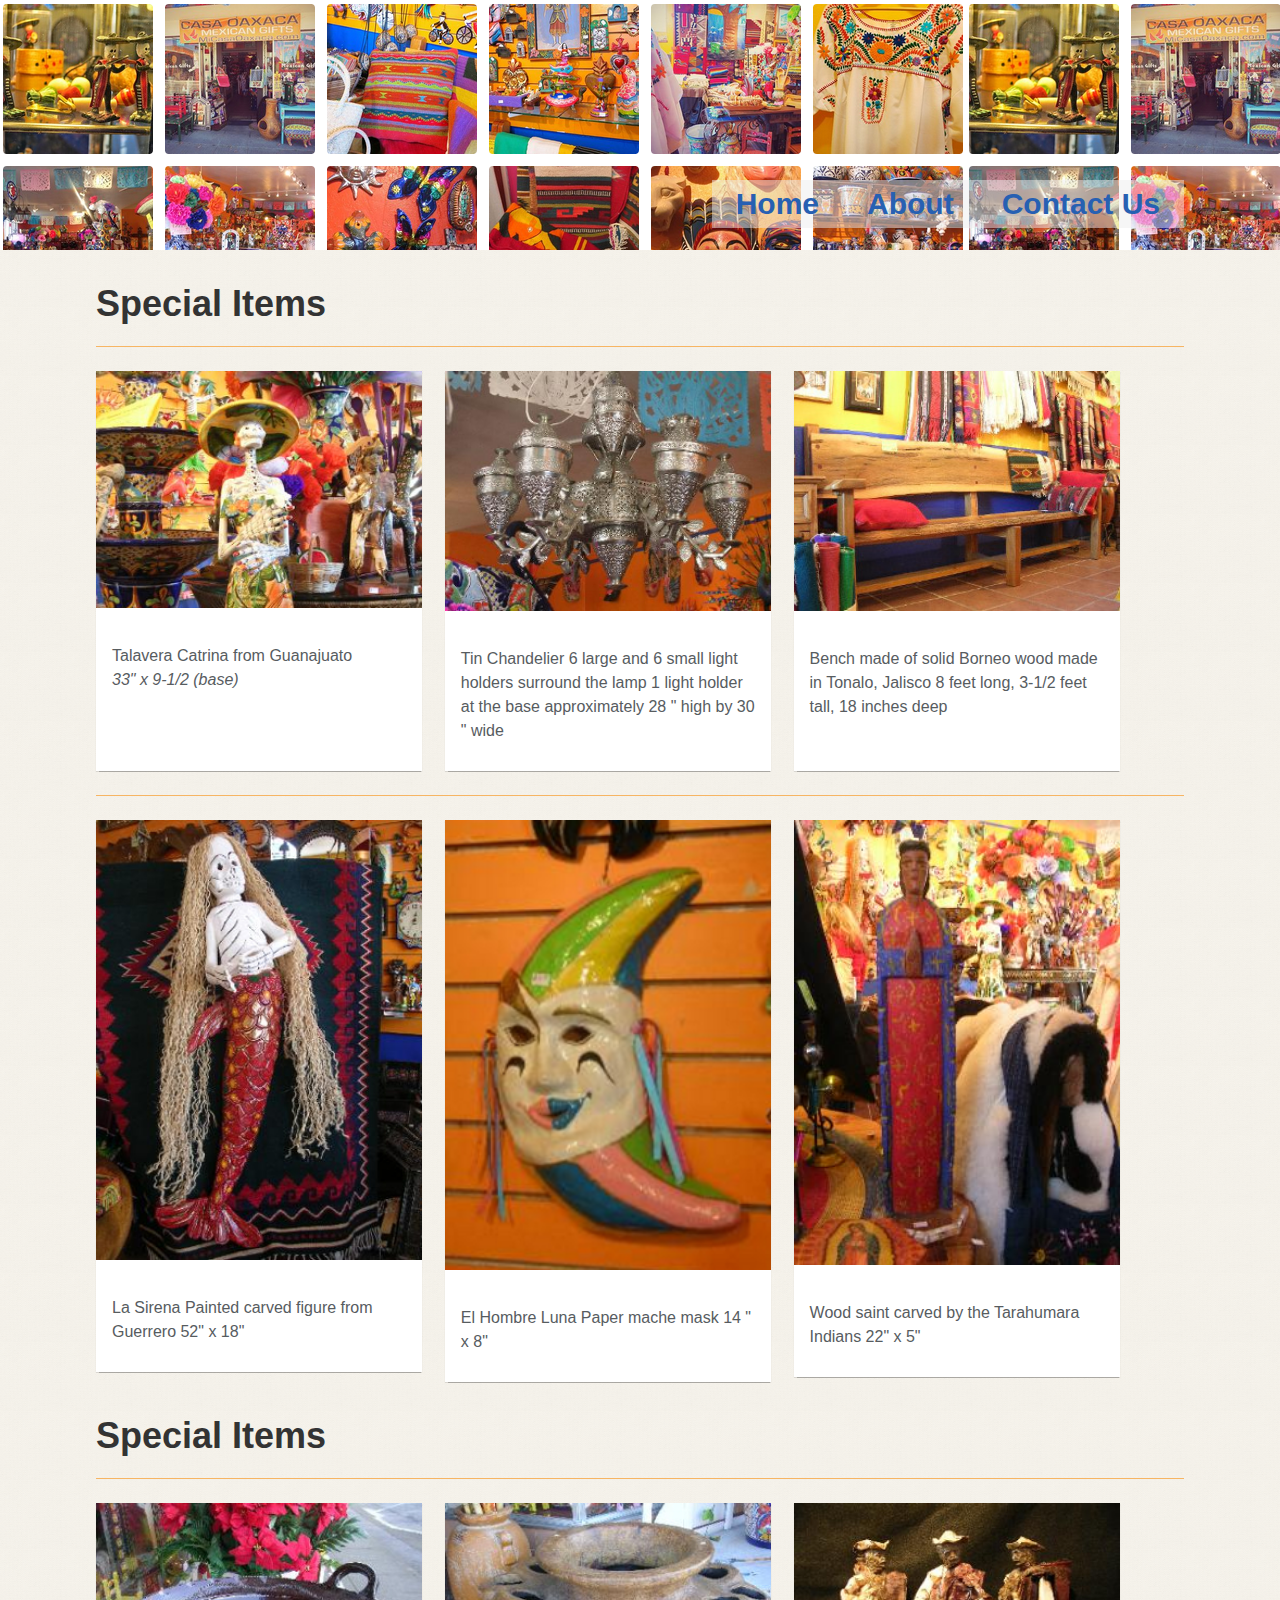
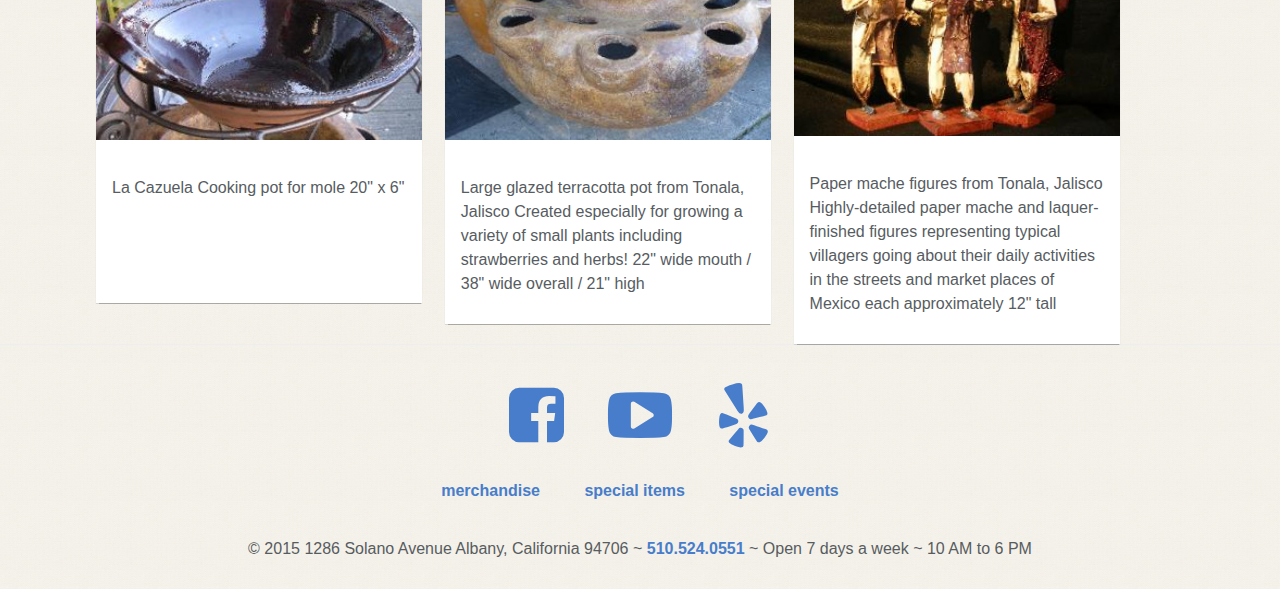
<file: special_items/index.html>
<!doctype html>
<html>
  <head>
    <meta charset="utf-8">

    <!-- Always force latest IE rendering engine or request Chrome Frame -->
    <meta content="IE=edge,chrome=1" http-equiv="X-UA-Compatible">
    <meta name="viewport" content="width=device-width">

    <!-- Use title if it's in the page YAML frontmatter -->
    <title>Casa Oaxaca |special items</title>

    <link href="../assets/stylesheets/application-9ab3e0d5.css" media="screen" rel="stylesheet" type="text/css" />
    
  </head>

  <body class="special_items special_items_index">

    <header class="site-header">
      <div class="container">
        <nav class="site-nav" role="navigation">
  
  <div class="nav-links">
    <a href="../">Home</a>
    <a href="../about/">About</a>
    <a href="../contact/">Contact Us</a>
  </div>
  <div class="mobile-menu"><i class="fa fa-navicon"></i></div>
</nav>

      </div>
    </header>

    <main class="site-main">
        <div class="container">
	<h1>Special Items</h1>
	<hr />
	<div class="module-testimonials-quotes">
		<ul>
			<li class="card">
				<img alt="" width="300" height="218" src="../assets/images/Catrina-6e5c816d.jpg" />
				<div class="group-quote">
					<p>
						Talavera Catrina from Guanajuato<br />
						<em>33" x 9-1/2 (base)</em>
					</p>
				</div>
			</li>

			<li class="card">
				<img alt="" width="300" height="221" src="../assets/images/Tin_Large_Chande-e0189176.jpg" />
				<div class="group-quote">
					<p>
						Tin Chandelier
						6 large and 6 small light holders 
						surround the lamp
						1 light holder at the base
						approximately 28 " high by 30 " wide
					</p>
				</div>
			</li>

			<li class="card">
				<img alt="" width="300" height="221" src="../assets/images/Bench-02a5dc04.jpg" />
				<div class="group-quote">
					<p>
						Bench made of solid Borneo wood
						made in Tonalo, Jalisco
						8 feet long, 3-1/2 feet tall, 18 inches deep
					</p>
				</div>
			</li>

			
		</ul>
	</div>
</div>

<div class="container">
	<hr />
	<div class="module-testimonials-quotes">
		<ul>
			<li class="card">
				<img alt="" width="300" height="404" src="../assets/images/Mermaid-7c2bcd29.jpg" />
				<div class="group-quote">
					<p>
						La Sirena
						Painted carved  figure from Guerrero
						52" x 18"
					</p>
				</div>
			</li>

			<li class="card">
				<img alt="" width="227" height="313" src="../assets/images/mask_luna-0e2e97ae.png" />
				<div class="group-quote">
					<p>
						El Hombre Luna
						Paper mache mask
						14 " x 8"
					</p>
				</div>
			</li>

			<li class="card">
				<img alt="" width="256" height="349" src="../assets/images/Wood_Tarahumara-0fa13ea2.jpg" />
				<div class="group-quote">
					<p>
						Wood saint carved by the Tarahumara Indians
						22" x 5"
					</p>
				</div>
			</li>
		</ul>
	</div>
</div>

<div class="container">
	<h1>Special Items</h1>
	<hr />
	<div class="module-testimonials-quotes">
		<ul>
			<li class="card">
				<img alt="" width="300" height="217" src="../assets/images/Cazuele-fe0edf78.jpg" />
				<div class="group-quote">
					<p>
						La Cazuela
						Cooking pot for mole
						20" x 6"
					</p>
				</div>
			</li>

			<li class="card">
				<img alt="" width="300" height="217" src="../assets/images/Pot_strawberry-44239f5a.jpg" />
				<div class="group-quote">
					<p>
						Large glazed terracotta pot from Tonala, Jalisco
						Created especially for growing a variety of small 
						plants including strawberries and herbs!
						22" wide mouth / 38" wide overall / 21" high
					</p>
				</div>
			</li>

			<li class="card">
				<img alt="" width="300" height="214" src="../assets/images/Paper_mache-189d5c2c.jpg" />
				<div class="group-quote">
					<p>
						Paper mache figures from Tonala, Jalisco
						Highly-detailed paper mache and laquer-finished 
						figures representing typical villagers going 
						about their daily activities in the streets and 
						market places of Mexico
						each approximately 12" tall
					</p>
				</div>
			</li>
		</ul>
	</div>
</div>


    </main>

    <footer class="site-footer">
      
<div class="container icons">
	<ul class="icon-fonts">
		<li>
			<a href="https://www.facebook.com/pages/Casa-Oaxaca-Mexican-Gifts/266968373332819" target="_blank"><i class="fa fa-facebook-square fa-4x"></i></a>
		</li>

		<li>
			<a  href="https://www.youtube.com/watch?v=7NY9RH4fhII" target="_blank"><i class="fa fa-youtube-play fa-4x"></i></a>
		</li>

		<li>
			<a  href="http://www.yelp.com/biz/casa-oaxaca-albany" target="_blank"><i class="fa fa-yelp fa-4x"></i></a>
		</li>
	</ul>
	<div class="footer-links role="contentinfo"">
    <ul>
    	<li>
    		<a href="../merchandise/">merchandise</a>
    	</li>

    	<li>
    		<a href="./">special items</a>
    	</li>

      <li>
      	<a href="../special_events/">special events</a>
      </li>
    </ul>
  </div>
	<br />
	<p>&copy; 2015
		1286 Solano Avenue
		Albany, California  94706 ~ <a href="tel:5105240551">510.524.0551</a>
		~ Open 7 days a week ~ 10 AM to 6 PM
	</p>
</div>
    </footer>

    <script src="../assets/javascripts/application-b79086b5.js" type="text/javascript"></script>
    
  </body>
</html>
</file>
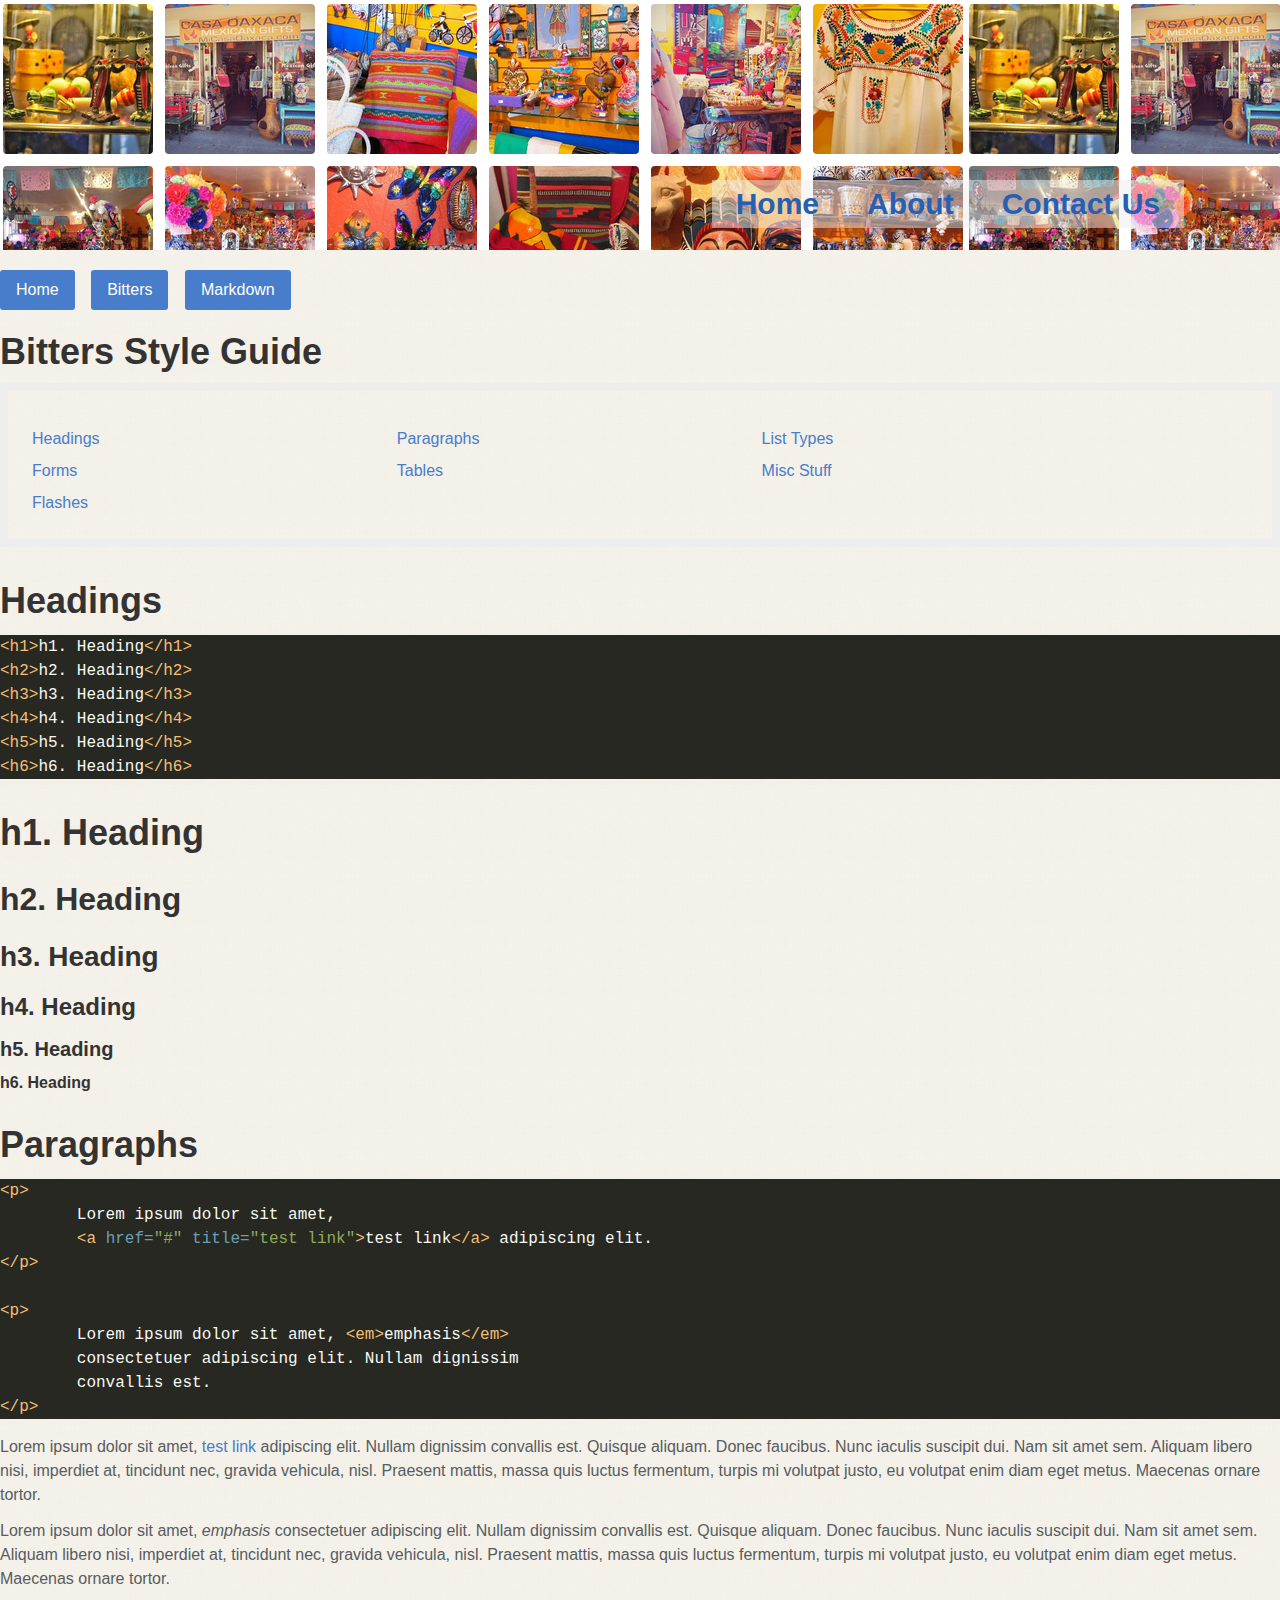
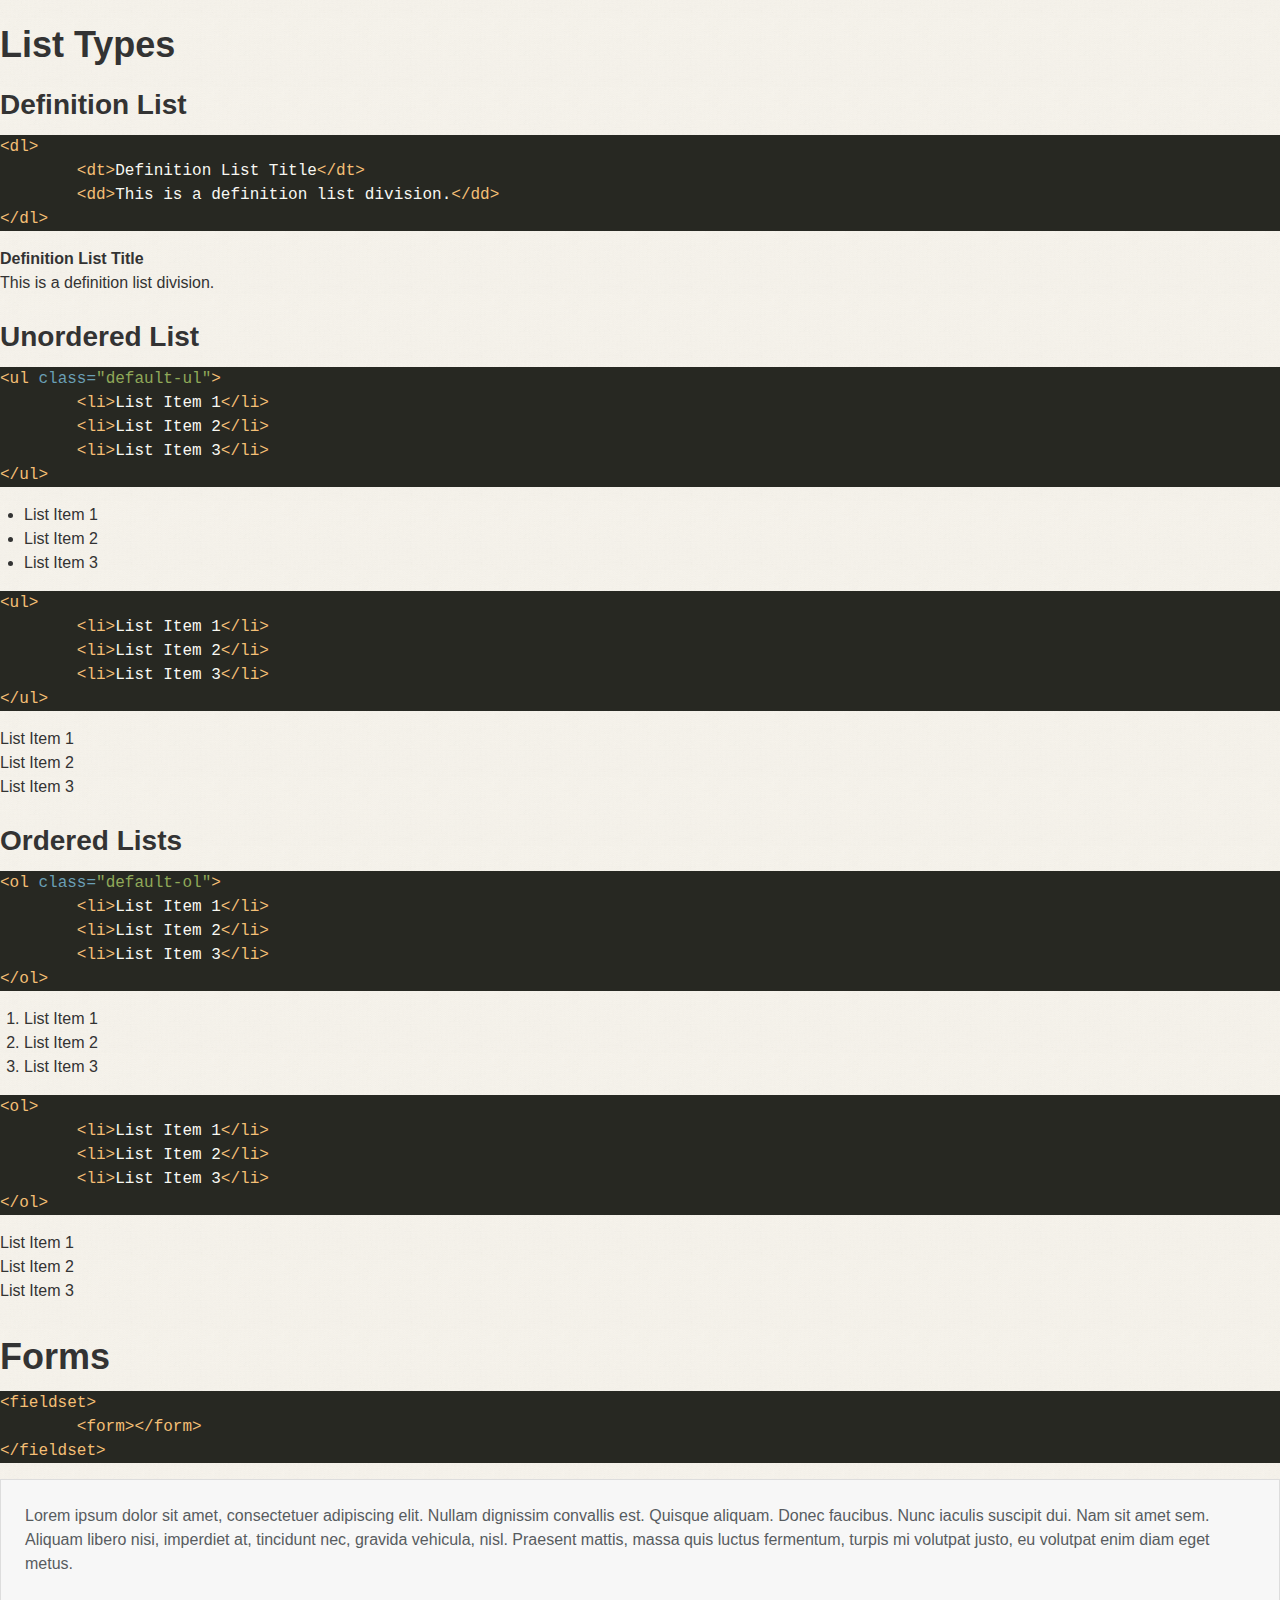
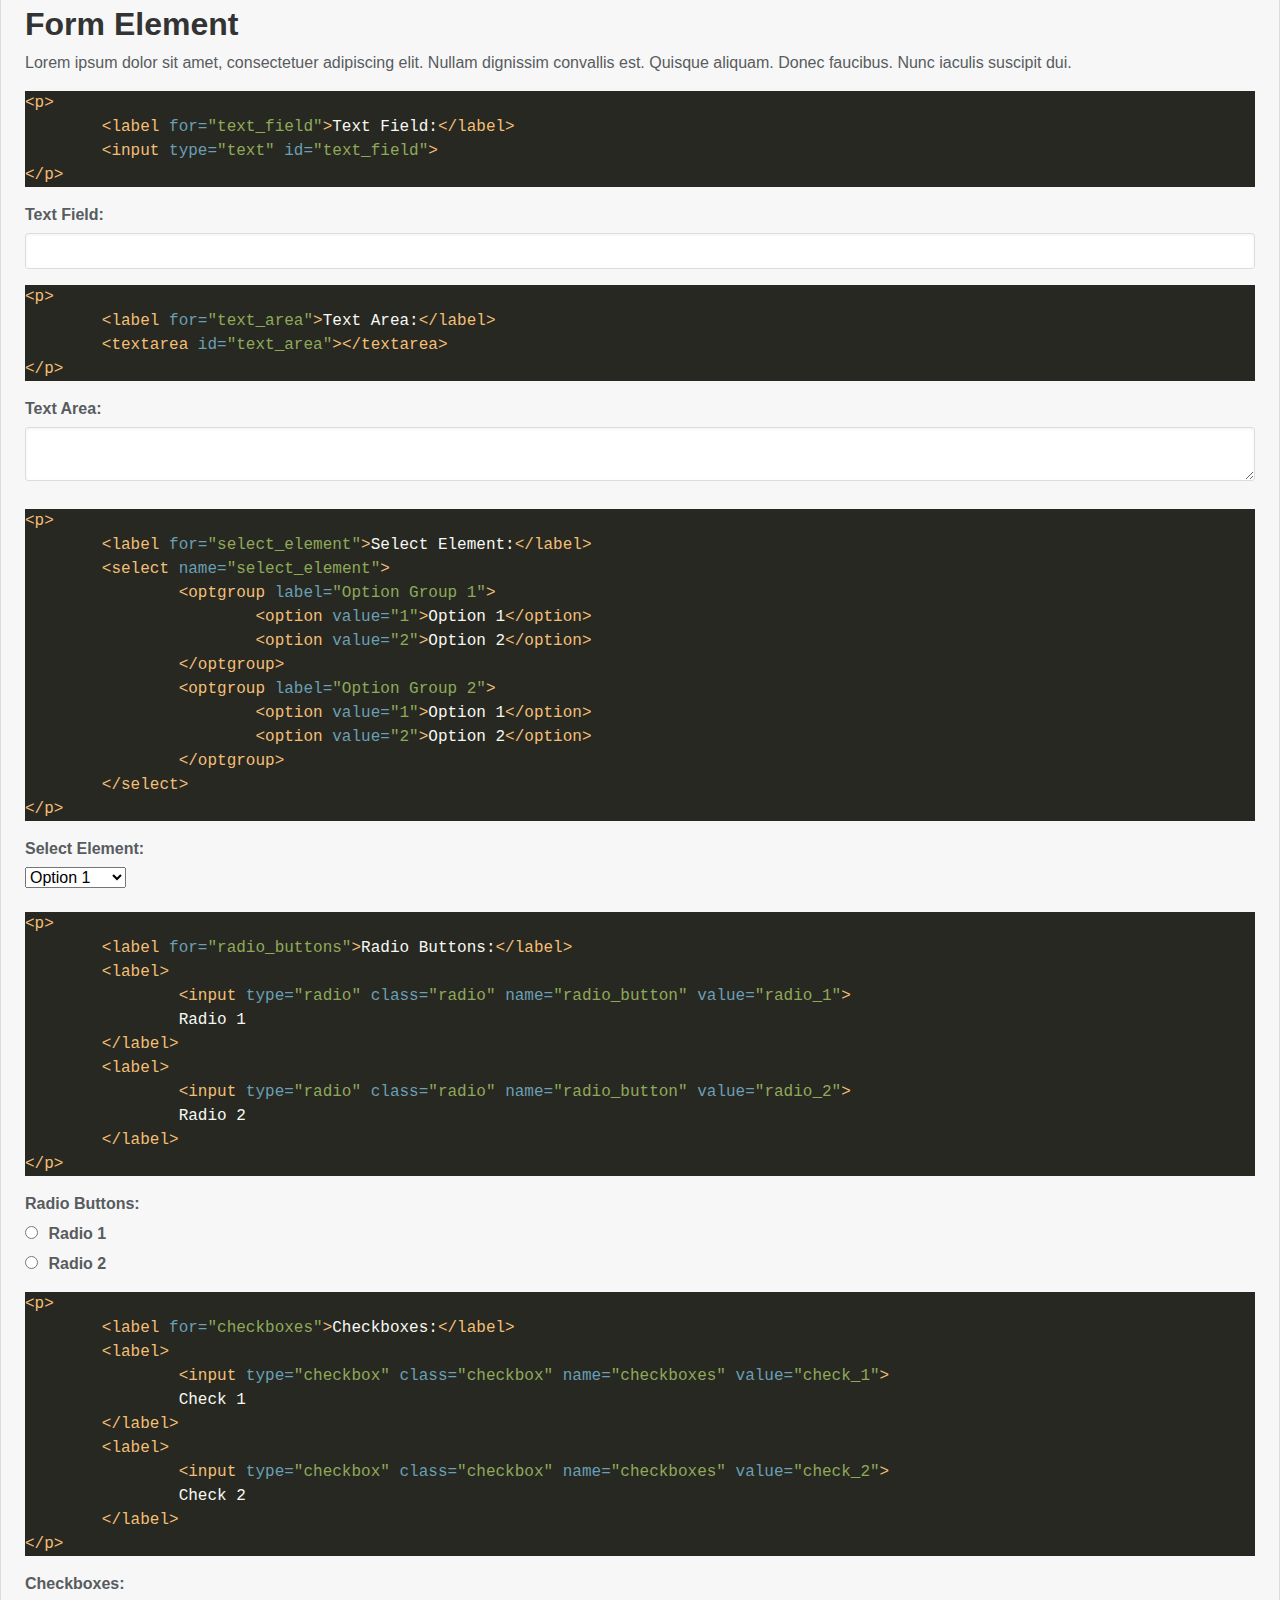
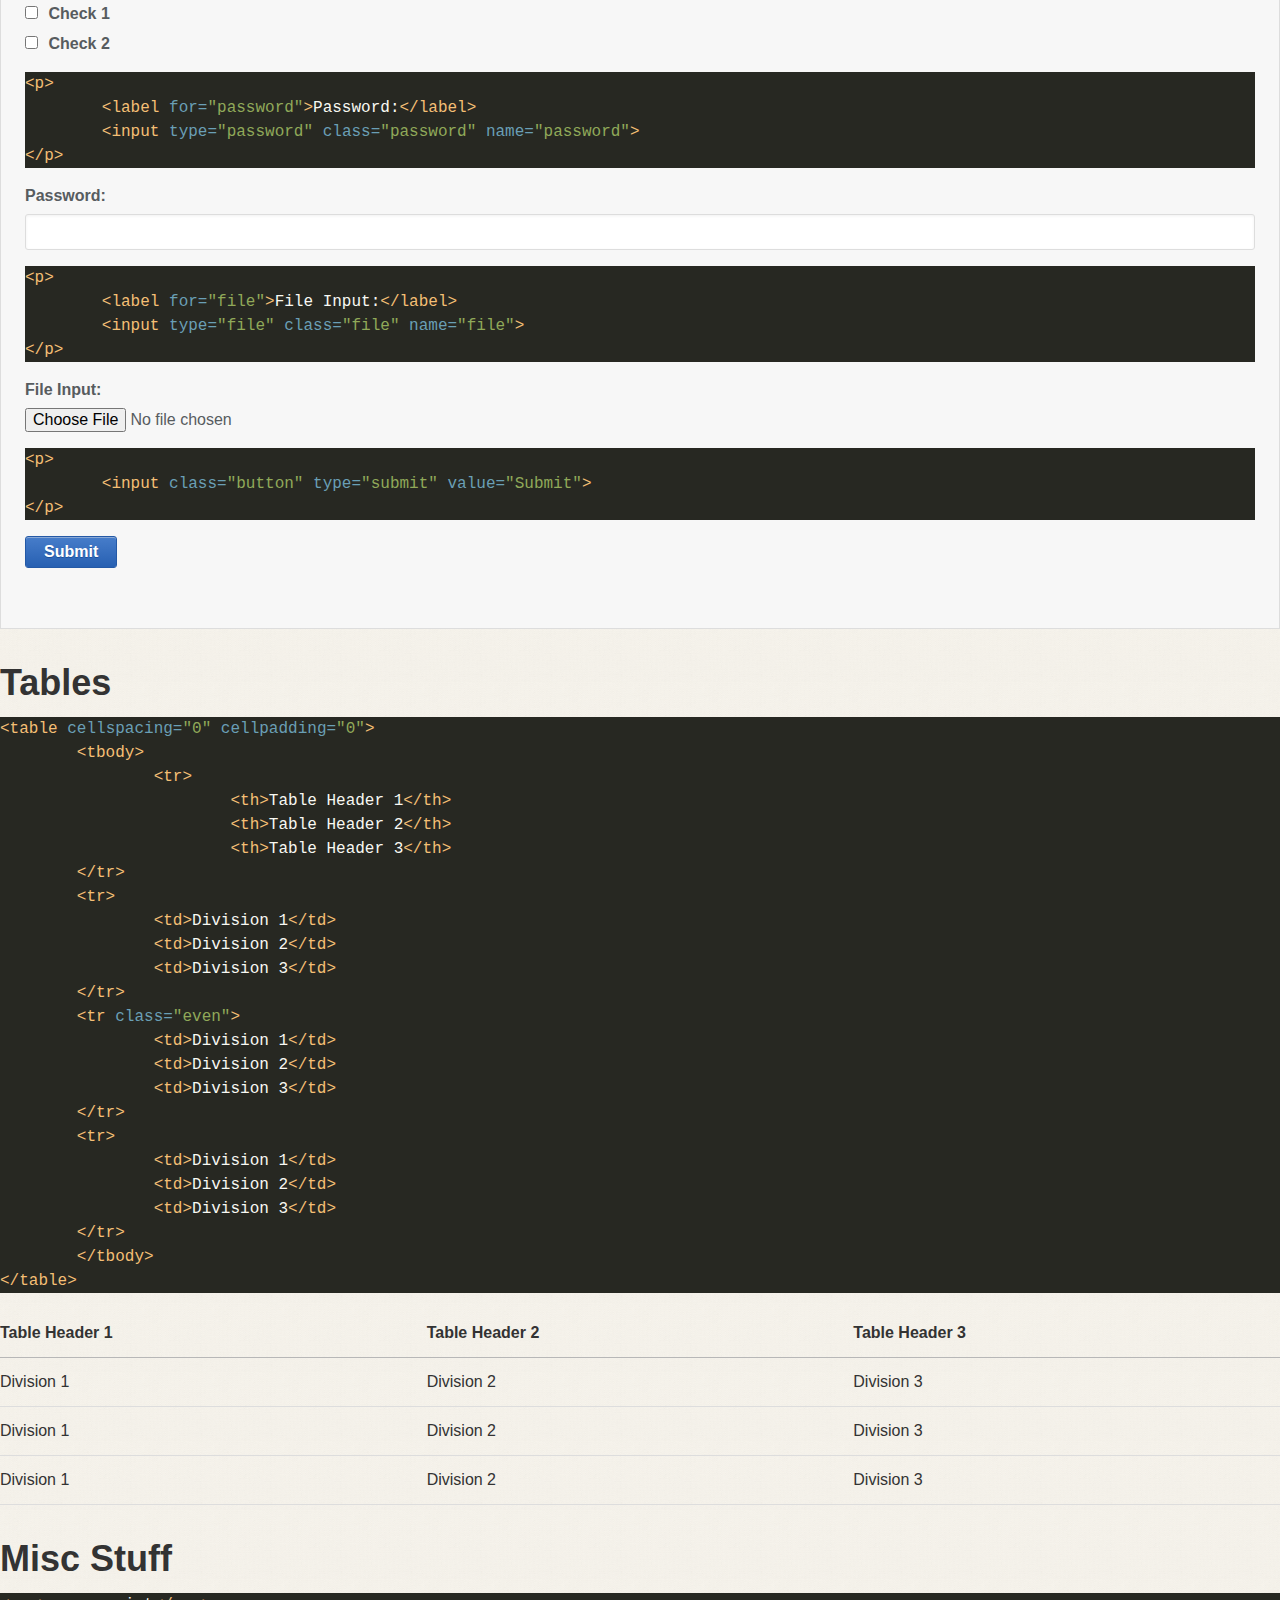
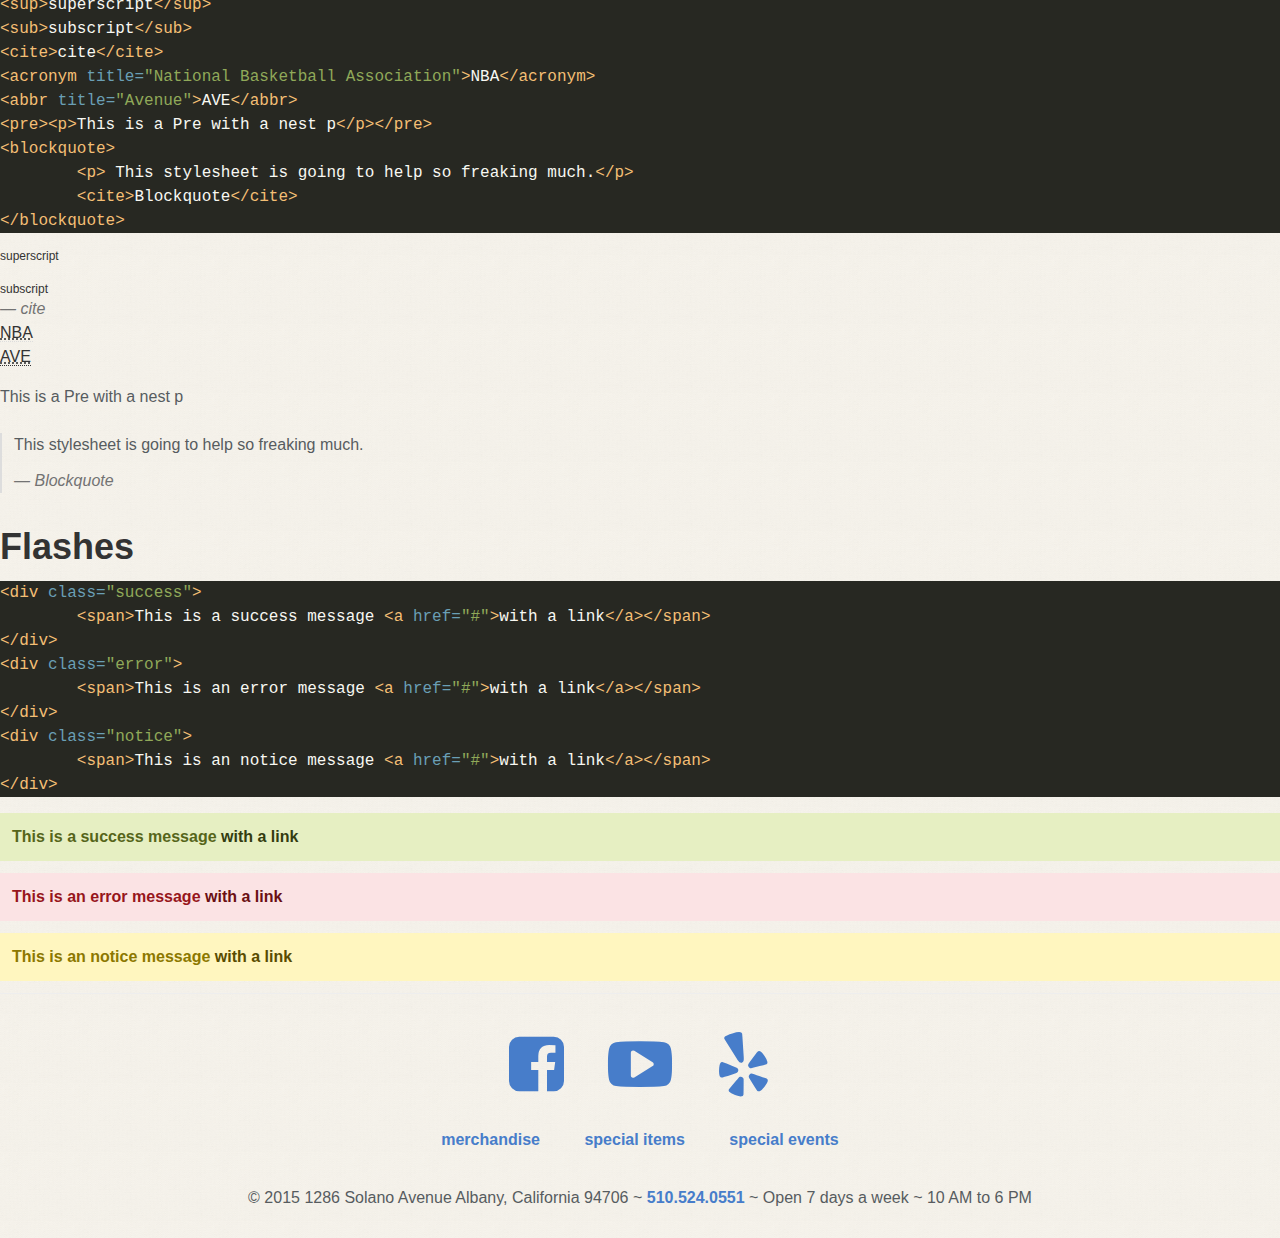
<file: docs/bitters/index.html>
<!doctype html>
<html>
  <head>
    <meta charset="utf-8">

    <!-- Always force latest IE rendering engine or request Chrome Frame -->
    <meta content="IE=edge,chrome=1" http-equiv="X-UA-Compatible">
    <meta name="viewport" content="width=device-width">

    <!-- Use title if it's in the page YAML frontmatter -->
    <title>Bitters Style Guide</title>

    <link href="../../assets/stylesheets/application-9ab3e0d5.css" media="screen" rel="stylesheet" type="text/css" />
    
  </head>

  <body class="docs docs_bitters docs_bitters_index">

    <header class="site-header">
      <div class="container">
        <nav class="site-nav" role="navigation">
  
  <div class="nav-links">
    <a href="../../">Home</a>
    <a href="../../about/">About</a>
    <a href="../../contact/">Contact Us</a>
  </div>
  <div class="mobile-menu"><i class="fa fa-navicon"></i></div>
</nav>

      </div>
    </header>

    <main class="site-main">
        <div class="sub-nav">
	<a href="/docs/">Home</a>
	<a href="/docs/bitters">Bitters</a>
	<a href="/docs/markdown">Markdown</a>
</div>

<h1 id="main" class="page-title">Bitters Style Guide</h1>

<nav id="toc"></nav>



<h1 class="section-title" id="headings">Headings</h1>

<pre class="highlight html"><code><span class="nt">&lt;h1&gt;</span>h1. Heading<span class="nt">&lt;/h1&gt;</span>
<span class="nt">&lt;h2&gt;</span>h2. Heading<span class="nt">&lt;/h2&gt;</span>
<span class="nt">&lt;h3&gt;</span>h3. Heading<span class="nt">&lt;/h3&gt;</span>
<span class="nt">&lt;h4&gt;</span>h4. Heading<span class="nt">&lt;/h4&gt;</span>
<span class="nt">&lt;h5&gt;</span>h5. Heading<span class="nt">&lt;/h5&gt;</span>
<span class="nt">&lt;h6&gt;</span>h6. Heading<span class="nt">&lt;/h6&gt;</span>
</code></pre>

<h1>h1. Heading</h1>
<h2>h2. Heading</h2>
<h3>h3. Heading</h3>
<h4>h4. Heading</h4>
<h5>h5. Heading</h5>
<h6>h6. Heading</h6>


<h1 class="section-title" id="paragraphs">Paragraphs</h1>

<pre class="highlight html"><code><span class="nt">&lt;p&gt;</span>
	Lorem ipsum dolor sit amet,
	<span class="nt">&lt;a</span> <span class="na">href=</span><span class="s">"#"</span> <span class="na">title=</span><span class="s">"test link"</span><span class="nt">&gt;</span>test link<span class="nt">&lt;/a&gt;</span> adipiscing elit.
<span class="nt">&lt;/p&gt;</span>

<span class="nt">&lt;p&gt;</span>
	Lorem ipsum dolor sit amet, <span class="nt">&lt;em&gt;</span>emphasis<span class="nt">&lt;/em&gt;</span>
	consectetuer adipiscing elit. Nullam dignissim
	convallis est.
<span class="nt">&lt;/p&gt;</span>
</code></pre>

<p>Lorem ipsum dolor sit amet, <a href="#" title="test link">test link</a> adipiscing elit. Nullam dignissim convallis est. Quisque aliquam. Donec faucibus. Nunc iaculis suscipit dui. Nam sit amet sem. Aliquam libero nisi, imperdiet at, tincidunt nec, gravida vehicula, nisl. Praesent mattis, massa quis luctus fermentum, turpis mi volutpat justo, eu volutpat enim diam eget metus. Maecenas ornare tortor. </p>

<p>Lorem ipsum dolor sit amet, <em>emphasis</em> consectetuer adipiscing elit. Nullam dignissim convallis est. Quisque aliquam. Donec faucibus. Nunc iaculis suscipit dui. Nam sit amet sem. Aliquam libero nisi, imperdiet at, tincidunt nec, gravida vehicula, nisl. Praesent mattis, massa quis luctus fermentum, turpis mi volutpat justo, eu volutpat enim diam eget metus. Maecenas ornare tortor. </p>


<h1 class="section-title" id="list-types">List Types</h1>

<h3>Definition List</h3>

<pre class="highlight html"><code><span class="nt">&lt;dl&gt;</span>
	<span class="nt">&lt;dt&gt;</span>Definition List Title<span class="nt">&lt;/dt&gt;</span>
	<span class="nt">&lt;dd&gt;</span>This is a definition list division.<span class="nt">&lt;/dd&gt;</span>
<span class="nt">&lt;/dl&gt;</span>
</code></pre>

<dl>
	<dt>Definition List Title</dt>
	<dd>This is a definition list division.</dd>
</dl>

<h3>Unordered List</h3>

<pre class="highlight html"><code><span class="nt">&lt;ul</span> <span class="na">class=</span><span class="s">"default-ul"</span><span class="nt">&gt;</span>
	<span class="nt">&lt;li&gt;</span>List Item 1<span class="nt">&lt;/li&gt;</span>
	<span class="nt">&lt;li&gt;</span>List Item 2<span class="nt">&lt;/li&gt;</span>
	<span class="nt">&lt;li&gt;</span>List Item 3<span class="nt">&lt;/li&gt;</span>
<span class="nt">&lt;/ul&gt;</span>
</code></pre>

<ul class="default-ul">
	<li>List Item 1</li>
	<li>List Item 2</li>
	<li>List Item 3</li>
</ul>

<pre class="highlight html"><code><span class="nt">&lt;ul&gt;</span>
	<span class="nt">&lt;li&gt;</span>List Item 1<span class="nt">&lt;/li&gt;</span>
	<span class="nt">&lt;li&gt;</span>List Item 2<span class="nt">&lt;/li&gt;</span>
	<span class="nt">&lt;li&gt;</span>List Item 3<span class="nt">&lt;/li&gt;</span>
<span class="nt">&lt;/ul&gt;</span>
</code></pre>

<ul>
	<li>List Item 1</li>
	<li>List Item 2</li>
	<li>List Item 3</li>
</ul>

<h3>Ordered Lists</h3>

<pre class="highlight html"><code><span class="nt">&lt;ol</span> <span class="na">class=</span><span class="s">"default-ol"</span><span class="nt">&gt;</span>
	<span class="nt">&lt;li&gt;</span>List Item 1<span class="nt">&lt;/li&gt;</span>
	<span class="nt">&lt;li&gt;</span>List Item 2<span class="nt">&lt;/li&gt;</span>
	<span class="nt">&lt;li&gt;</span>List Item 3<span class="nt">&lt;/li&gt;</span>
<span class="nt">&lt;/ol&gt;</span>
</code></pre>

<ol class="default-ol">
	<li>List Item 1</li>
	<li>List Item 2</li>
	<li>List Item 3</li>
</ol>

<pre class="highlight html"><code><span class="nt">&lt;ol&gt;</span>
	<span class="nt">&lt;li&gt;</span>List Item 1<span class="nt">&lt;/li&gt;</span>
	<span class="nt">&lt;li&gt;</span>List Item 2<span class="nt">&lt;/li&gt;</span>
	<span class="nt">&lt;li&gt;</span>List Item 3<span class="nt">&lt;/li&gt;</span>
<span class="nt">&lt;/ol&gt;</span>
</code></pre>

<ol>
	<li>List Item 1</li>
	<li>List Item 2</li>
	<li>List Item 3</li>
</ol>


<h1 class="section-title" id="forms">Forms</h1>

<pre class="highlight html"><code><span class="nt">&lt;fieldset&gt;</span>
	<span class="nt">&lt;form&gt;&lt;/form&gt;</span>
<span class="nt">&lt;/fieldset&gt;</span>
</code></pre>

<fieldset>
	<p>Lorem ipsum dolor sit amet, consectetuer adipiscing elit. Nullam dignissim convallis est. Quisque aliquam. Donec faucibus. Nunc iaculis suscipit dui. Nam sit amet sem. Aliquam libero nisi, imperdiet at, tincidunt nec, gravida vehicula, nisl. Praesent mattis, massa quis luctus fermentum, turpis mi volutpat justo, eu volutpat enim diam eget metus.</p>

	<form>
		<h2>Form Element</h2>

		<p>Lorem ipsum dolor sit amet, consectetuer adipiscing elit. Nullam dignissim convallis est. Quisque aliquam. Donec faucibus. Nunc iaculis suscipit dui.</p>

<pre class="highlight html"><code><span class="nt">&lt;p&gt;</span>
	<span class="nt">&lt;label</span> <span class="na">for=</span><span class="s">"text_field"</span><span class="nt">&gt;</span>Text Field:<span class="nt">&lt;/label&gt;</span>
	<span class="nt">&lt;input</span> <span class="na">type=</span><span class="s">"text"</span> <span class="na">id=</span><span class="s">"text_field"</span><span class="nt">&gt;</span>
<span class="nt">&lt;/p&gt;</span>
</code></pre>

		<p>
			<label for="text_field">Text Field:</label>
			<input type="text" id="text_field">
		</p>

<pre class="highlight html"><code><span class="nt">&lt;p&gt;</span>
	<span class="nt">&lt;label</span> <span class="na">for=</span><span class="s">"text_area"</span><span class="nt">&gt;</span>Text Area:<span class="nt">&lt;/label&gt;</span>
	<span class="nt">&lt;textarea</span> <span class="na">id=</span><span class="s">"text_area"</span><span class="nt">&gt;&lt;/textarea&gt;</span>
<span class="nt">&lt;/p&gt;</span>
</code></pre>

		<p>
			<label for="text_area">Text Area:</label>
			<textarea id="text_area"></textarea>
		</p>

<pre class="highlight html"><code><span class="nt">&lt;p&gt;</span>
	<span class="nt">&lt;label</span> <span class="na">for=</span><span class="s">"select_element"</span><span class="nt">&gt;</span>Select Element:<span class="nt">&lt;/label&gt;</span>
	<span class="nt">&lt;select</span> <span class="na">name=</span><span class="s">"select_element"</span><span class="nt">&gt;</span>
		<span class="nt">&lt;optgroup</span> <span class="na">label=</span><span class="s">"Option Group 1"</span><span class="nt">&gt;</span>
			<span class="nt">&lt;option</span> <span class="na">value=</span><span class="s">"1"</span><span class="nt">&gt;</span>Option 1<span class="nt">&lt;/option&gt;</span>
			<span class="nt">&lt;option</span> <span class="na">value=</span><span class="s">"2"</span><span class="nt">&gt;</span>Option 2<span class="nt">&lt;/option&gt;</span>
		<span class="nt">&lt;/optgroup&gt;</span>
		<span class="nt">&lt;optgroup</span> <span class="na">label=</span><span class="s">"Option Group 2"</span><span class="nt">&gt;</span>
			<span class="nt">&lt;option</span> <span class="na">value=</span><span class="s">"1"</span><span class="nt">&gt;</span>Option 1<span class="nt">&lt;/option&gt;</span>
			<span class="nt">&lt;option</span> <span class="na">value=</span><span class="s">"2"</span><span class="nt">&gt;</span>Option 2<span class="nt">&lt;/option&gt;</span>
		<span class="nt">&lt;/optgroup&gt;</span>
	<span class="nt">&lt;/select&gt;</span>
<span class="nt">&lt;/p&gt;</span>
</code></pre>

		<p>
			<label for="select_element">Select Element:</label>
			<select name="select_element">
				<optgroup label="Option Group 1">
					<option value="1">Option 1</option>
					<option value="2">Option 2</option>
				</optgroup>
				<optgroup label="Option Group 2">
					<option value="1">Option 1</option>
					<option value="2">Option 2</option>
				</optgroup>
			</select>
		</p>

<pre class="highlight html"><code><span class="nt">&lt;p&gt;</span>
	<span class="nt">&lt;label</span> <span class="na">for=</span><span class="s">"radio_buttons"</span><span class="nt">&gt;</span>Radio Buttons:<span class="nt">&lt;/label&gt;</span>
	<span class="nt">&lt;label&gt;</span>
		<span class="nt">&lt;input</span> <span class="na">type=</span><span class="s">"radio"</span> <span class="na">class=</span><span class="s">"radio"</span> <span class="na">name=</span><span class="s">"radio_button"</span> <span class="na">value=</span><span class="s">"radio_1"</span><span class="nt">&gt;</span>
		Radio 1
	<span class="nt">&lt;/label&gt;</span>
	<span class="nt">&lt;label&gt;</span>
		<span class="nt">&lt;input</span> <span class="na">type=</span><span class="s">"radio"</span> <span class="na">class=</span><span class="s">"radio"</span> <span class="na">name=</span><span class="s">"radio_button"</span> <span class="na">value=</span><span class="s">"radio_2"</span><span class="nt">&gt;</span>
		Radio 2
	<span class="nt">&lt;/label&gt;</span>
<span class="nt">&lt;/p&gt;</span>
</code></pre>

		<p><label for="radio_buttons">Radio Buttons:</label>
			<label>
				<input type="radio" class="radio" name="radio_button" value="radio_1">
				Radio 1
			</label>
			<label>
				<input type="radio" class="radio" name="radio_button" value="radio_2">
				Radio 2
			</label>
		</p>

<pre class="highlight html"><code><span class="nt">&lt;p&gt;</span>
	<span class="nt">&lt;label</span> <span class="na">for=</span><span class="s">"checkboxes"</span><span class="nt">&gt;</span>Checkboxes:<span class="nt">&lt;/label&gt;</span>
	<span class="nt">&lt;label&gt;</span>
		<span class="nt">&lt;input</span> <span class="na">type=</span><span class="s">"checkbox"</span> <span class="na">class=</span><span class="s">"checkbox"</span> <span class="na">name=</span><span class="s">"checkboxes"</span> <span class="na">value=</span><span class="s">"check_1"</span><span class="nt">&gt;</span>
		Check 1
	<span class="nt">&lt;/label&gt;</span>
	<span class="nt">&lt;label&gt;</span>
		<span class="nt">&lt;input</span> <span class="na">type=</span><span class="s">"checkbox"</span> <span class="na">class=</span><span class="s">"checkbox"</span> <span class="na">name=</span><span class="s">"checkboxes"</span> <span class="na">value=</span><span class="s">"check_2"</span><span class="nt">&gt;</span>
		Check 2
	<span class="nt">&lt;/label&gt;</span>
<span class="nt">&lt;/p&gt;</span>
</code></pre>

		<p>
			<label for="checkboxes">Checkboxes:</label>
			<label>
				<input type="checkbox" class="checkbox" name="checkboxes" value="check_1"> Check 1
			</label>
			<label>
				<input type="checkbox" class="checkbox" name="checkboxes" value="check_2"> Check 2
			</label>
		</p>

<pre class="highlight html"><code><span class="nt">&lt;p&gt;</span>
	<span class="nt">&lt;label</span> <span class="na">for=</span><span class="s">"password"</span><span class="nt">&gt;</span>Password:<span class="nt">&lt;/label&gt;</span>
	<span class="nt">&lt;input</span> <span class="na">type=</span><span class="s">"password"</span> <span class="na">class=</span><span class="s">"password"</span> <span class="na">name=</span><span class="s">"password"</span><span class="nt">&gt;</span>
<span class="nt">&lt;/p&gt;</span>
</code></pre>

		<p>
			<label for="password">Password:</label>
			<input type="password" class="password" name="password">
		</p>

<pre class="highlight html"><code><span class="nt">&lt;p&gt;</span>
	<span class="nt">&lt;label</span> <span class="na">for=</span><span class="s">"file"</span><span class="nt">&gt;</span>File Input:<span class="nt">&lt;/label&gt;</span>
	<span class="nt">&lt;input</span> <span class="na">type=</span><span class="s">"file"</span> <span class="na">class=</span><span class="s">"file"</span> <span class="na">name=</span><span class="s">"file"</span><span class="nt">&gt;</span>
<span class="nt">&lt;/p&gt;</span>
</code></pre>

		<p>
			<label for="file">File Input:</label>
			<input type="file" class="file" name="file">
		</p>


<pre class="highlight html"><code><span class="nt">&lt;p&gt;</span>
	<span class="nt">&lt;input</span> <span class="na">class=</span><span class="s">"button"</span> <span class="na">type=</span><span class="s">"submit"</span> <span class="na">value=</span><span class="s">"Submit"</span><span class="nt">&gt;</span>
<span class="nt">&lt;/p&gt;</span>
</code></pre>

		<p>
			<input class="button" type="submit" value="Submit">
		</p>
	</form>
</fieldset>


<h1 class="section-title" id="tables">Tables</h1>

<pre class="highlight html"><code><span class="nt">&lt;table</span> <span class="na">cellspacing=</span><span class="s">"0"</span> <span class="na">cellpadding=</span><span class="s">"0"</span><span class="nt">&gt;</span>
	<span class="nt">&lt;tbody&gt;</span>
		<span class="nt">&lt;tr&gt;</span>
			<span class="nt">&lt;th&gt;</span>Table Header 1<span class="nt">&lt;/th&gt;</span>
			<span class="nt">&lt;th&gt;</span>Table Header 2<span class="nt">&lt;/th&gt;</span>
			<span class="nt">&lt;th&gt;</span>Table Header 3<span class="nt">&lt;/th&gt;</span>
	<span class="nt">&lt;/tr&gt;</span>
	<span class="nt">&lt;tr&gt;</span>
		<span class="nt">&lt;td&gt;</span>Division 1<span class="nt">&lt;/td&gt;</span>
		<span class="nt">&lt;td&gt;</span>Division 2<span class="nt">&lt;/td&gt;</span>
		<span class="nt">&lt;td&gt;</span>Division 3<span class="nt">&lt;/td&gt;</span>
	<span class="nt">&lt;/tr&gt;</span>
	<span class="nt">&lt;tr</span> <span class="na">class=</span><span class="s">"even"</span><span class="nt">&gt;</span>
		<span class="nt">&lt;td&gt;</span>Division 1<span class="nt">&lt;/td&gt;</span>
		<span class="nt">&lt;td&gt;</span>Division 2<span class="nt">&lt;/td&gt;</span>
		<span class="nt">&lt;td&gt;</span>Division 3<span class="nt">&lt;/td&gt;</span>
	<span class="nt">&lt;/tr&gt;</span>
	<span class="nt">&lt;tr&gt;</span>
		<span class="nt">&lt;td&gt;</span>Division 1<span class="nt">&lt;/td&gt;</span>
		<span class="nt">&lt;td&gt;</span>Division 2<span class="nt">&lt;/td&gt;</span>
		<span class="nt">&lt;td&gt;</span>Division 3<span class="nt">&lt;/td&gt;</span>
	<span class="nt">&lt;/tr&gt;</span>
	<span class="nt">&lt;/tbody&gt;</span>
<span class="nt">&lt;/table&gt;</span>
</code></pre>

<table cellspacing="0" cellpadding="0">
	<tbody>
		<tr>
			<th>Table Header 1</th>
			<th>Table Header 2</th>
			<th>Table Header 3</th>
	</tr>
	<tr>
		<td>Division 1</td>
		<td>Division 2</td>
		<td>Division 3</td>
	</tr>
	<tr class="even">
		<td>Division 1</td>
		<td>Division 2</td>
		<td>Division 3</td>
	</tr>
	<tr>
		<td>Division 1</td>
		<td>Division 2</td>
		<td>Division 3</td>
	</tr>
	</tbody>
</table>


<h1 class="section-title" id="misc-stuff">Misc Stuff</h1>

<pre class="highlight html"><code><span class="nt">&lt;sup&gt;</span>superscript<span class="nt">&lt;/sup&gt;</span>
<span class="nt">&lt;sub&gt;</span>subscript<span class="nt">&lt;/sub&gt;</span>
<span class="nt">&lt;cite&gt;</span>cite<span class="nt">&lt;/cite&gt;</span>
<span class="nt">&lt;acronym</span> <span class="na">title=</span><span class="s">"National Basketball Association"</span><span class="nt">&gt;</span>NBA<span class="nt">&lt;/acronym&gt;</span>
<span class="nt">&lt;abbr</span> <span class="na">title=</span><span class="s">"Avenue"</span><span class="nt">&gt;</span>AVE<span class="nt">&lt;/abbr&gt;</span>
<span class="nt">&lt;pre&gt;&lt;p&gt;</span>This is a Pre with a nest p<span class="nt">&lt;/p&gt;&lt;/pre&gt;</span>
<span class="nt">&lt;blockquote&gt;</span>
	<span class="nt">&lt;p&gt;</span> This stylesheet is going to help so freaking much.<span class="nt">&lt;/p&gt;</span>
	<span class="nt">&lt;cite&gt;</span>Blockquote<span class="nt">&lt;/cite&gt;</span>
<span class="nt">&lt;/blockquote&gt;</span>
</code></pre>

<sup>superscript</sup><br />
<sub>subscript</sub><br />
<cite>cite</cite><br />
<acronym title="National Basketball Association">NBA</acronym><br />
<abbr title="Avenue">AVE</abbr><br />
<pre><p>This is a Pre with a nest p</p></pre>

<blockquote>
	<p> This stylesheet is going to help so freaking much.</p>
	<cite>Blockquote</cite>
</blockquote>

<h1 class="section-title" id="flashes">Flashes</h1>

<pre class="highlight html"><code><span class="nt">&lt;div</span> <span class="na">class=</span><span class="s">"success"</span><span class="nt">&gt;</span>
	<span class="nt">&lt;span&gt;</span>This is a success message <span class="nt">&lt;a</span> <span class="na">href=</span><span class="s">"#"</span><span class="nt">&gt;</span>with a link<span class="nt">&lt;/a&gt;&lt;/span&gt;</span>
<span class="nt">&lt;/div&gt;</span>
<span class="nt">&lt;div</span> <span class="na">class=</span><span class="s">"error"</span><span class="nt">&gt;</span>
	<span class="nt">&lt;span&gt;</span>This is an error message <span class="nt">&lt;a</span> <span class="na">href=</span><span class="s">"#"</span><span class="nt">&gt;</span>with a link<span class="nt">&lt;/a&gt;&lt;/span&gt;</span>
<span class="nt">&lt;/div&gt;</span>
<span class="nt">&lt;div</span> <span class="na">class=</span><span class="s">"notice"</span><span class="nt">&gt;</span>
	<span class="nt">&lt;span&gt;</span>This is an notice message <span class="nt">&lt;a</span> <span class="na">href=</span><span class="s">"#"</span><span class="nt">&gt;</span>with a link<span class="nt">&lt;/a&gt;&lt;/span&gt;</span>
<span class="nt">&lt;/div&gt;</span>
</code></pre>

<div class="success">
	<span>This is a success message <a href="#">with a link</a></span>
</div>
<div class="error">
	<span>This is an error message <a href="#">with a link</a></span>
</div>
<div class="notice">
	<span>This is an notice message <a href="#">with a link</a></span>
</div>




    </main>

    <footer class="site-footer">
      
<div class="container icons">
	<ul class="icon-fonts">
		<li>
			<a href="https://www.facebook.com/pages/Casa-Oaxaca-Mexican-Gifts/266968373332819" target="_blank"><i class="fa fa-facebook-square fa-4x"></i></a>
		</li>

		<li>
			<a  href="https://www.youtube.com/watch?v=7NY9RH4fhII" target="_blank"><i class="fa fa-youtube-play fa-4x"></i></a>
		</li>

		<li>
			<a  href="http://www.yelp.com/biz/casa-oaxaca-albany" target="_blank"><i class="fa fa-yelp fa-4x"></i></a>
		</li>
	</ul>
	<div class="footer-links role="contentinfo"">
    <ul>
    	<li>
    		<a href="../../merchandise/">merchandise</a>
    	</li>

    	<li>
    		<a href="../../special_items/">special items</a>
    	</li>

      <li>
      	<a href="../../special_events/">special events</a>
      </li>
    </ul>
  </div>
	<br />
	<p>&copy; 2015
		1286 Solano Avenue
		Albany, California  94706 ~ <a href="tel:5105240551">510.524.0551</a>
		~ Open 7 days a week ~ 10 AM to 6 PM
	</p>
</div>
    </footer>

    <script src="../../assets/javascripts/application-b79086b5.js" type="text/javascript"></script>
    <script>
tableOfContents();
</script>

  </body>
</html>
</file>
<file: assets/stylesheets/application-9ab3e0d5.css>
﻿.mfp-bg{top:0;left:0;width:100%;height:100%;z-index:1042;overflow:hidden;position:fixed;background:#0b0b0b;opacity:0.8;filter:alpha(opacity=80)}.mfp-wrap{top:0;left:0;width:100%;height:100%;z-index:1043;position:fixed;outline:none !important;-webkit-backface-visibility:hidden}.mfp-container{text-align:center;position:absolute;width:100%;height:100%;left:0;top:0;padding:0 8px;-webkit-box-sizing:border-box;-moz-box-sizing:border-box;box-sizing:border-box}.mfp-container:before{content:'';display:inline-block;height:100%;vertical-align:middle}.mfp-align-top .mfp-container:before{display:none}.mfp-content{position:relative;display:inline-block;vertical-align:middle;margin:0 auto;text-align:left;z-index:1045}.mfp-inline-holder .mfp-content,.mfp-ajax-holder .mfp-content{width:100%;cursor:auto}.mfp-ajax-cur{cursor:progress}.mfp-zoom-out-cur,.mfp-zoom-out-cur .mfp-image-holder .mfp-close{cursor:-moz-zoom-out;cursor:-webkit-zoom-out;cursor:zoom-out}.mfp-zoom{cursor:pointer;cursor:-webkit-zoom-in;cursor:-moz-zoom-in;cursor:zoom-in}.mfp-auto-cursor .mfp-content{cursor:auto}.mfp-close,.mfp-arrow,.mfp-preloader,.mfp-counter{-webkit-user-select:none;-moz-user-select:none;user-select:none}.mfp-loading.mfp-figure{display:none}.mfp-hide{display:none !important}.mfp-preloader{color:#cccccc;position:absolute;top:50%;width:auto;text-align:center;margin-top:-0.8em;left:8px;right:8px;z-index:1044}.mfp-preloader a{color:#cccccc}.mfp-preloader a:hover{color:white}.mfp-s-ready .mfp-preloader{display:none}.mfp-s-error .mfp-content{display:none}button.mfp-close,button.mfp-arrow{overflow:visible;cursor:pointer;background:transparent;border:0;-webkit-appearance:none;display:block;outline:none;padding:0;z-index:1046;-webkit-box-shadow:none;box-shadow:none}button::-moz-focus-inner{padding:0;border:0}.mfp-close{width:44px;height:44px;line-height:44px;position:absolute;right:0;top:0;text-decoration:none;text-align:center;opacity:0.65;padding:0 0 18px 10px;color:white;font-style:normal;font-size:28px;font-family:Arial, Baskerville, monospace}.mfp-close:hover,.mfp-close:focus{opacity:1}.mfp-close:active{top:1px}.mfp-close-btn-in .mfp-close{color:#333333}.mfp-image-holder .mfp-close,.mfp-iframe-holder .mfp-close{color:white;right:-6px;text-align:right;padding-right:6px;width:100%}.mfp-counter{position:absolute;top:0;right:0;color:#cccccc;font-size:12px;line-height:18px}.mfp-arrow{position:absolute;opacity:0.65;margin:0;top:50%;margin-top:-55px;padding:0;width:90px;height:110px;-webkit-tap-highlight-color:transparent}.mfp-arrow:active{margin-top:-54px}.mfp-arrow:hover,.mfp-arrow:focus{opacity:1}.mfp-arrow:before,.mfp-arrow:after,.mfp-arrow .mfp-b,.mfp-arrow .mfp-a{content:'';display:block;width:0;height:0;position:absolute;left:0;top:0;margin-top:35px;margin-left:35px;border:medium inset transparent}.mfp-arrow:after,.mfp-arrow .mfp-a{border-top-width:13px;border-bottom-width:13px;top:8px}.mfp-arrow:before,.mfp-arrow .mfp-b{border-top-width:21px;border-bottom-width:21px}.mfp-arrow-left{left:0}.mfp-arrow-left:after,.mfp-arrow-left .mfp-a{border-right:17px solid white;margin-left:31px}.mfp-arrow-left:before,.mfp-arrow-left .mfp-b{margin-left:25px;border-right:27px solid #3f3f3f}.mfp-arrow-right{right:0}.mfp-arrow-right:after,.mfp-arrow-right .mfp-a{border-left:17px solid white;margin-left:39px}.mfp-arrow-right:before,.mfp-arrow-right .mfp-b{border-left:27px solid #3f3f3f}.mfp-iframe-holder{padding-top:40px;padding-bottom:40px}.mfp-iframe-holder .mfp-content{line-height:0;width:100%;max-width:900px}.mfp-iframe-holder .mfp-close{top:-40px}.mfp-iframe-scaler{width:100%;height:0;overflow:hidden;padding-top:56.25%}.mfp-iframe-scaler iframe{position:absolute;display:block;top:0;left:0;width:100%;height:100%;box-shadow:0 0 8px rgba(0,0,0,0.6);background:black}img.mfp-img{width:auto;max-width:100%;height:auto;display:block;line-height:0;-webkit-box-sizing:border-box;-moz-box-sizing:border-box;box-sizing:border-box;padding:40px 0 40px;margin:0 auto}.mfp-figure{line-height:0}.mfp-figure:after{content:'';position:absolute;left:0;top:40px;bottom:40px;display:block;right:0;width:auto;height:auto;z-index:-1;box-shadow:0 0 8px rgba(0,0,0,0.6);background:#444444}.mfp-figure small{color:#bdbdbd;display:block;font-size:12px;line-height:14px}.mfp-bottom-bar{margin-top:-36px;position:absolute;top:100%;left:0;width:100%;cursor:auto}.mfp-title{text-align:left;line-height:18px;color:#f3f3f3;word-wrap:break-word;padding-right:36px}.mfp-image-holder .mfp-content{max-width:100%}.mfp-gallery .mfp-image-holder .mfp-figure{cursor:pointer}@media screen and (max-width: 800px) and (orientation: landscape), screen and (max-height: 300px){.mfp-img-mobile .mfp-image-holder{padding-left:0;padding-right:0}.mfp-img-mobile img.mfp-img{padding:0}.mfp-img-mobile .mfp-figure:after{top:0;bottom:0}.mfp-img-mobile .mfp-figure small{display:inline;margin-left:5px}.mfp-img-mobile .mfp-bottom-bar{background:rgba(0,0,0,0.6);bottom:0;margin:0;top:auto;padding:3px 5px;position:fixed;-webkit-box-sizing:border-box;-moz-box-sizing:border-box;box-sizing:border-box}.mfp-img-mobile .mfp-bottom-bar:empty{padding:0}.mfp-img-mobile .mfp-counter{right:5px;top:3px}.mfp-img-mobile .mfp-close{top:0;right:0;width:35px;height:35px;line-height:35px;background:rgba(0,0,0,0.6);position:fixed;text-align:center;padding:0}}@media all and (max-width: 900px){.mfp-arrow{-webkit-transform:scale(0.75);transform:scale(0.75)}.mfp-arrow-left{-webkit-transform-origin:0;transform-origin:0}.mfp-arrow-right{-webkit-transform-origin:100%;transform-origin:100%}.mfp-container{padding-left:6px;padding-right:6px}}.mfp-ie7 .mfp-img{padding:0}.mfp-ie7 .mfp-bottom-bar{width:600px;left:50%;margin-left:-300px;margin-top:5px;padding-bottom:5px}.mfp-ie7 .mfp-container{padding:0}.mfp-ie7 .mfp-content{padding-top:44px}.mfp-ie7 .mfp-close{top:0;right:0;padding-top:0}.royalSlider{width:600px;height:400px;position:relative;direction:ltr}.royalSlider>*{float:left}.rsWebkit3d .rsSlide{-webkit-transform:translateZ(0)}.rsWebkit3d .rsSlide,.rsWebkit3d .rsContainer,.rsWebkit3d .rsThumbs,.rsWebkit3d .rsPreloader,.rsWebkit3d img,.rsWebkit3d .rsOverflow,.rsWebkit3d .rsBtnCenterer,.rsWebkit3d .rsAbsoluteEl,.rsWebkit3d .rsABlock,.rsWebkit3d .rsLink{-webkit-backface-visibility:hidden}.rsFade.rsWebkit3d .rsSlide,.rsFade.rsWebkit3d img,.rsFade.rsWebkit3d .rsContainer{-webkit-transform:none}.rsOverflow{width:100%;height:100%;position:relative;overflow:hidden;float:left;-webkit-tap-highlight-color:transparent}.rsVisibleNearbyWrap{width:100%;height:100%;position:relative;overflow:hidden;left:0;top:0;-webkit-tap-highlight-color:transparent}.rsVisibleNearbyWrap .rsOverflow{position:absolute;left:0;top:0}.rsContainer{position:relative;width:100%;height:100%;-webkit-tap-highlight-color:transparent}.rsArrow,.rsThumbsArrow{cursor:pointer}.rsThumb{float:left;position:relative}.rsArrow,.rsNav,.rsThumbsArrow{opacity:1;-webkit-transition:opacity 0.3s linear;-moz-transition:opacity 0.3s linear;-o-transition:opacity 0.3s linear;transition:opacity 0.3s linear}.rsHidden{opacity:0;visibility:hidden;-webkit-transition:visibility 0s linear 0.3s,opacity 0.3s linear;-moz-transition:visibility 0s linear 0.3s,opacity 0.3s linear;-o-transition:visibility 0s linear 0.3s,opacity 0.3s linear;transition:visibility 0s linear 0.3s,opacity 0.3s linear}.rsGCaption{width:100%;float:left;text-align:center}.royalSlider.rsFullscreen{position:fixed !important;height:auto !important;width:auto !important;margin:0 !important;padding:0 !important;z-index:2147483647 !important;top:0 !important;left:0 !important;bottom:0 !important;right:0 !important}.royalSlider .rsSlide.rsFakePreloader{opacity:1 !important;-webkit-transition:0s;-moz-transition:0s;-o-transition:0s;transition:0s;display:none}.rsSlide{position:absolute;left:0;top:0;display:block;overflow:hidden;height:100%;width:100%}.royalSlider.rsAutoHeight,.rsAutoHeight .rsSlide{height:auto}.rsContent{width:100%;height:100%;position:relative}.rsPreloader{position:absolute;z-index:0}.rsNav{-moz-user-select:-moz-none;-webkit-user-select:none;user-select:none}.rsNavItem{-webkit-tap-highlight-color:rgba(0,0,0,0.25)}.rsThumbs{cursor:pointer;position:relative;overflow:hidden;float:left;z-index:22}.rsTabs{float:left;background:none !important}.rsTabs,.rsThumbs{-webkit-tap-highlight-color:transparent;-webkit-tap-highlight-color:transparent}.rsVideoContainer{width:auto;height:auto;line-height:0;position:relative}.rsVideoFrameHolder{position:absolute;left:0;top:0;background:#141414;opacity:0;-webkit-transition:.3s}.rsVideoFrameHolder.rsVideoActive{opacity:1}.rsVideoContainer iframe,.rsVideoContainer video,.rsVideoContainer embed,.rsVideoContainer .rsVideoObj{position:absolute;z-index:50;left:0;top:0;width:100%;height:100%}.rsVideoContainer.rsIOSVideo iframe,.rsVideoContainer.rsIOSVideo video,.rsVideoContainer.rsIOSVideo embed{-webkit-box-sizing:border-box;-moz-box-sizing:border-box;box-sizing:border-box;padding-right:44px}.rsABlock{left:0;top:0;position:absolute;z-index:15}img.rsImg{max-width:none}.grab-cursor{cursor:url(grab.png) 8 8,move}.grabbing-cursor{cursor:url(grabbing.png) 8 8,move}.rsNoDrag{cursor:auto}.rsLink{left:0;top:0;position:absolute;width:100%;height:100%;display:block;z-index:20;background:url(blank.gif)}.rsDefaultInv,.rsDefaultInv .rsOverflow,.rsDefaultInv .rsSlide,.rsDefaultInv .rsVideoFrameHolder,.rsDefaultInv .rsThumbs{background:#EEE;color:#222}.rsDefaultInv .rsArrow{height:100%;width:44px;position:absolute;display:block;cursor:pointer;z-index:21}.rsDefaultInv.rsVer .rsArrow{width:100%;height:44px}.rsDefaultInv.rsVer .rsArrowLeft{top:0;left:0}.rsDefaultInv.rsVer .rsArrowRight{bottom:0;left:0}.rsDefaultInv.rsHor .rsArrowLeft{left:0;top:0}.rsDefaultInv.rsHor .rsArrowRight{right:0;top:0}.rsDefaultInv .rsArrowIcn{width:32px;height:32px;top:50%;left:50%;margin-top:-16px;margin-left:-16px;position:absolute;cursor:pointer;background:url('rs-default-inverted.png');background-color:#FFF;background-color:rgba(255,255,255,0.75);*background-color:#FFF;border-radius:2px}.rsDefaultInv .rsArrowIcn:hover{background-color:rgba(255,255,255,0.9)}.rsDefaultInv.rsHor .rsArrowLeft .rsArrowIcn{background-position:-64px -32px}.rsDefaultInv.rsHor .rsArrowRight .rsArrowIcn{background-position:-64px -64px}.rsDefaultInv.rsVer .rsArrowLeft .rsArrowIcn{background-position:-96px -32px}.rsDefaultInv.rsVer .rsArrowRight .rsArrowIcn{background-position:-96px -64px}.rsDefaultInv .rsArrowDisabled .rsArrowIcn{filter:alpha(opacity=20);opacity:.2;*display:none}.rsDefaultInv .rsBullets{position:relative;z-index:35;padding-top:4px;width:100%;height:auto;margin:0 auto;text-align:center;line-height:5px;overflow:hidden}.rsDefaultInv .rsBullet{width:5px;height:5px;display:inline-block;*display:inline;*zoom:1;padding:6px}.rsDefaultInv .rsBullet span{display:block;width:5px;height:5px;border-radius:50%;background:#BBB}.rsDefaultInv .rsBullet.rsNavSelected span{background-color:#000}.rsDefaultInv .rsThumbsHor{width:100%;height:72px}.rsDefaultInv .rsThumbsVer{width:96px;height:100%;position:absolute;top:0;right:0}.rsDefaultInv.rsWithThumbsHor .rsThumbsContainer{position:relative;height:100%}.rsDefaultInv.rsWithThumbsVer .rsThumbsContainer{position:relative;width:100%}.rsDefaultInv .rsThumb{float:left;overflow:hidden;width:96px;height:72px}.rsDefaultInv .rsThumb img{width:100%;height:100%}.rsDefaultInv .rsThumb.rsNavSelected{background:#FFF}.rsDefaultInv .rsThumb.rsNavSelected img{opacity:0.5;filter:alpha(opacity=50)}.rsDefaultInv .rsTmb{display:block}.rsDefaultInv .rsTmb h5{font-size:16px;margin:0;padding:0;line-height:20px}.rsDefaultInv .rsTmb span{color:#DDD;margin:0;padding:0;font-size:13px;line-height:18px}.rsDefaultInv .rsThumbsArrow{height:100%;width:20px;position:absolute;display:block;cursor:pointer;z-index:21;background:#FFF;background:rgba(255,255,255,0.75)}.rsDefaultInv .rsThumbsArrow:hover{background:rgba(255,255,255,0.9)}.rsDefaultInv.rsWithThumbsVer .rsThumbsArrow{width:100%;height:20px}.rsDefaultInv.rsWithThumbsVer .rsThumbsArrowLeft{top:0;left:0}.rsDefaultInv.rsWithThumbsVer .rsThumbsArrowRight{bottom:0;left:0}.rsDefaultInv.rsWithThumbsHor .rsThumbsArrowLeft{left:0;top:0}.rsDefaultInv.rsWithThumbsHor .rsThumbsArrowRight{right:0;top:0}.rsDefaultInv .rsThumbsArrowIcn{width:16px;height:16px;top:50%;left:50%;margin-top:-8px;margin-left:-8px;position:absolute;cursor:pointer;background:url('rs-default-inverted.png')}.rsDefaultInv.rsWithThumbsHor .rsThumbsArrowLeft .rsThumbsArrowIcn{background-position:-128px -32px}.rsDefaultInv.rsWithThumbsHor .rsThumbsArrowRight .rsThumbsArrowIcn{background-position:-128px -48px}.rsDefaultInv.rsWithThumbsVer .rsThumbsArrowLeft .rsThumbsArrowIcn{background-position:-144px -32px}.rsDefaultInv.rsWithThumbsVer .rsThumbsArrowRight .rsThumbsArrowIcn{background-position:-144px -48px}.rsDefaultInv .rsThumbsArrowDisabled{display:none !important}@media screen and (min-width: 0px) and (max-width: 800px){.rsDefaultInv .rsThumb{width:59px;height:44px}.rsDefaultInv .rsThumbsHor{height:44px}.rsDefaultInv .rsThumbsVer{width:59px}}.rsDefaultInv .rsTabs{width:100%;height:auto;margin:0 auto;text-align:center;overflow:hidden;padding-top:12px;position:relative}.rsDefaultInv .rsTab{display:inline-block;cursor:pointer;text-align:center;height:auto;width:auto;color:#333;padding:5px 13px 6px;min-width:72px;border:1px solid #D9D9DD;border-right:1px solid #f5f5f5;text-decoration:none;background-color:#FFF;background-image:-webkit-linear-gradient(top, #fefefe, #f4f4f4);background-image:-moz-linear-gradient(top, #fefefe, #f4f4f4);background-image:linear-gradient(to bottom, #fefefe, #f4f4f4);-webkit-box-shadow:inset 1px 0 0 #fff;box-shadow:inset 1px 0 0 #fff;*display:inline;*zoom:1}.rsDefaultInv .rsTab:first-child{-webkit-border-top-left-radius:4px;border-top-left-radius:4px;-webkit-border-bottom-left-radius:4px;border-bottom-left-radius:4px}.rsDefaultInv .rsTab:last-child{-webkit-border-top-right-radius:4px;border-top-right-radius:4px;-webkit-border-bottom-right-radius:4px;border-bottom-right-radius:4px;border-right:1px solid #cfcfcf}.rsDefaultInv .rsTab:active{border:1px solid #D9D9DD;background-color:#f4f4f4;box-shadow:0 1px 4px rgba(0,0,0,0.2) inset}.rsDefaultInv .rsTab.rsNavSelected{color:#FFF;border:1px solid #999;text-shadow:1px 1px #838383;box-shadow:0 1px 9px rgba(102,102,102,0.65) inset;background:#ACACAC;background-image:-webkit-linear-gradient(top, #ACACAC, #BBB);background-image:-moz-llinear-gradient(top, #ACACAC, #BBB);background-image:linear-gradient(to bottom, #ACACAC, #BBB)}.rsDefaultInv .rsFullscreenBtn{right:0;top:0;width:44px;height:44px;z-index:22;display:block;position:absolute;cursor:pointer}.rsDefaultInv .rsFullscreenIcn{display:block;margin:6px;width:32px;height:32px;background:url('rs-default-inverted.png') 0 0;background-color:#FFF;background-color:rgba(255,255,255,0.75);*background-color:#FFF;border-radius:2px}.rsDefaultInv .rsFullscreenIcn:hover{background-color:rgba(255,255,255,0.9)}.rsDefaultInv.rsFullscreen .rsFullscreenIcn{background-position:-32px 0}.rsDefaultInv .rsPlayBtn{-webkit-tap-highlight-color:rgba(0,0,0,0.3);width:64px;height:64px;margin-left:-32px;margin-top:-32px;cursor:pointer}.rsDefaultInv .rsPlayBtnIcon{width:64px;display:block;height:64px;-webkit-border-radius:4px;border-radius:4px;-webkit-transition:.3s;-moz-transition:.3s;transition:.3s;background:url(rs-default-inverted.png) no-repeat 0 -32px;background-color:#FFF;background-color:rgba(255,255,255,0.75);*background-color:#FFF}.rsDefaultInv .rsPlayBtn:hover .rsPlayBtnIcon{background-color:rgba(255,255,255,0.9)}.rsDefaultInv .rsBtnCenterer{position:absolute;left:50%;top:50%;width:20px;height:20px}.rsDefaultInv .rsCloseVideoBtn{right:0;top:0;width:44px;height:44px;z-index:500;position:absolute;cursor:pointer;-webkit-backface-visibility:hidden;-webkit-transform:translateZ(0)}.rsDefaultInv .rsCloseVideoBtn.rsiOSBtn{top:-38px;right:-6px}.rsDefaultInv .rsCloseVideoIcn{margin:6px;width:32px;height:32px;background:url('rs-default-inverted.png') -64px 0;background-color:#FFF;background-color:rgba(255,255,255,0.75);*background-color:#FFF}.rsDefaultInv .rsCloseVideoIcn:hover{background-color:rgba(255,255,255,0.9)}.rsDefaultInv .rsPreloader{width:20px;height:20px;background-image:url(../preloaders/preloader.gif);left:50%;top:50%;margin-left:-10px;margin-top:-10px}.rsDefaultInv .rsGCaption{position:absolute;float:none;bottom:6px;left:6px;text-align:left;background:#FFF;background:rgba(255,255,255,0.75);color:#000;padding:2px 8px;width:auto;font-size:12px;border-radius:2px}article,aside,details,figcaption,figure,footer,header,hgroup,main,nav,section,summary{display:block}audio,canvas,video{display:inline-block}audio:not([controls]){display:none;height:0}[hidden],template{display:none}html{-ms-text-size-adjust:100%;-webkit-text-size-adjust:100%}body{margin:0}a{background:transparent}a:focus{outline:thin dotted}a:active,a:hover{outline:0}abbr[title]{border-bottom:1px dotted}b,strong{font-weight:bold}dfn{font-style:italic}hr{-moz-box-sizing:content-box;box-sizing:content-box;height:0}mark{background:#ff0;color:#000}code,kbd,pre,samp{font-family:monospace,serif;font-size:1em}pre{white-space:pre-wrap}q{quotes:"“" "”" "‘" "’"}small{font-size:80%}sub,sup{font-size:75%;line-height:0;position:relative;vertical-align:baseline}sup{top:-0.5em}sub{bottom:-0.25em}img{border:0}svg:not(:root){overflow:hidden}figure{margin:0}fieldset{border:1px solid #c0c0c0;margin:0 2px;padding:0.35em 0.625em 0.75em}legend{border:0;padding:0}button,input,select,textarea{font-family:inherit;font-size:100%;margin:0}button,input{line-height:normal}button,select{text-transform:none}button,html input[type="button"],input[type="reset"],input[type="submit"]{-webkit-appearance:button;cursor:pointer}button[disabled],html input[disabled]{cursor:default}input[type="checkbox"],input[type="radio"]{box-sizing:border-box;padding:0}input[type="search"]{-webkit-appearance:textfield;-moz-box-sizing:content-box;-webkit-box-sizing:content-box;box-sizing:content-box}input[type="search"]::-webkit-search-cancel-button,input[type="search"]::-webkit-search-decoration{-webkit-appearance:none}button::-moz-focus-inner,input::-moz-focus-inner{border:0;padding:0}textarea{overflow:auto;vertical-align:top}table{border-collapse:collapse;border-spacing:0}button,input[type="submit"]{border:1px solid #2459a6;border-radius:3px;box-shadow:inset 0 1px 0 0 #89a8d5;color:white;display:inline-block;font-size:11px;font-weight:bold;background-color:#477DCA;background-image:-webkit-gradient(linear, left top, left bottom, color-stop(0%, #477DCA), color-stop(100%, #2760b2));background-image:-webkit-linear-gradient(#477DCA, #2760b2);background-image:linear-gradient(#477DCA, #2760b2);padding:7px 18px;text-decoration:none;text-shadow:0 1px 0 #1b4f9a;background-clip:padding-box;-webkit-font-smoothing:antialiased;font-size:1em;font-weight:bold;line-height:1em}button:hover:not(:disabled),input[type="submit"]:hover:not(:disabled){box-shadow:inset 0 1px 0 0 #628cc8;cursor:pointer;background-color:#3c71bb;background-image:-webkit-gradient(linear, left top, left bottom, color-stop(0%, #3c71bb), color-stop(100%, #255aa5));background-image:-webkit-linear-gradient(#3c71bb, #255aa5);background-image:linear-gradient(#3c71bb, #255aa5)}button:active:not(:disabled),input[type="submit"]:active:not(:disabled){border:1px solid #2459a6;box-shadow:inset 0 0 8px 4px #235397, inset 0 0 8px 4px #235397, 0 1px 1px 0 #eee}button:disabled,input[type="submit"]:disabled{opacity:0.5;cursor:not-allowed}body{color:#333;font-family:"Helvetica Neue", Helvetica, Arial, sans-serif;font-size:1em;-webkit-font-smoothing:antialiased;line-height:1.5em}h1,h2,h3,h4,h5,h6{font-family:"Helvetica Neue", Helvetica, Arial, sans-serif;line-height:1.25em;margin:0;margin-top:1em;margin-bottom:.35em;text-rendering:optimizeLegibility}h1{font-size:2.25em}h1.page-title{margin-top:0}h2{font-size:2em}h3{font-size:1.75em}h4{font-size:1.5em}h5{font-size:1.25em}h6{font-size:1em}p{margin:0 0 0.75em}a{color:#477DCA;text-decoration:none;-webkit-transition:color 0.1s linear;-moz-transition:color 0.1s linear;transition:color 0.1s linear}a:hover{color:#2c5999}a:active,a:focus{color:#2c5999;outline:none}hr{border-bottom:1px solid #DDD;border-left:none;border-right:none;border-top:none;margin:1.5em 0}img{margin:0;max-width:100%}abbr,acronym{border-bottom:1px dotted #DDD;cursor:help}address{display:block;margin:0 0 0.75em}hgroup{margin-bottom:0.75em}del{color:#595959}blockquote{border-left:2px solid #DDD;color:#595959;margin:1.5em 0;padding-left:0.75em}cite{color:#737373;font-style:italic}cite:before{content:'\2014 \00A0'}fieldset{background:#f7f7f7;border:1px solid #DDD;margin:0 0 0.75em 0;padding:1.5em}input,label,select{display:block;font-family:"Helvetica Neue", Helvetica, Arial, sans-serif;font-size:1em}label{font-weight:bold;margin-bottom:0.375em}label.required:after{content:"*"}label abbr{display:none}textarea,input[type="email"],input[type="number"],input[type="password"],input[type="search"],input[type="tel"],input[type="text"],input[type="url"],input[type="color"],input[type="date"],input[type="datetime"],input[type="datetime-local"],input[type="month"],input[type="time"],input[type="week"],select[multiple=multiple]{-webkit-box-sizing:border-box;-moz-box-sizing:border-box;box-sizing:border-box;-webkit-transition:border-color;-moz-transition:border-color;transition:border-color;background-color:white;border-radius:0.1875em;border:1px solid #DDD;box-shadow:inset 0 1px 3px rgba(0,0,0,0.06);font-family:"Helvetica Neue", Helvetica, Arial, sans-serif;font-size:1em;margin-bottom:0.75em;padding:0.5em 0.5em;width:100%}textarea:hover,input[type="email"]:hover,input[type="number"]:hover,input[type="password"]:hover,input[type="search"]:hover,input[type="tel"]:hover,input[type="text"]:hover,input[type="url"]:hover,input[type="color"]:hover,input[type="date"]:hover,input[type="datetime"]:hover,input[type="datetime-local"]:hover,input[type="month"]:hover,input[type="time"]:hover,input[type="week"]:hover,select[multiple=multiple]:hover{border-color:#c4c4c4}textarea:focus,input[type="email"]:focus,input[type="number"]:focus,input[type="password"]:focus,input[type="search"]:focus,input[type="tel"]:focus,input[type="text"]:focus,input[type="url"]:focus,input[type="color"]:focus,input[type="date"]:focus,input[type="datetime"]:focus,input[type="datetime-local"]:focus,input[type="month"]:focus,input[type="time"]:focus,input[type="week"]:focus,select[multiple=multiple]:focus{border-color:#477DCA;box-shadow:inset 0 1px 3px rgba(0,0,0,0.06),0 0 5px rgba(55,112,192,0.7);outline:none}textarea{resize:vertical}input[type="search"]{-webkit-appearance:none;-moz-appearance:none;-ms-appearance:none;-o-appearance:none;appearance:none}input[type="checkbox"],input[type="radio"]{display:inline;margin-right:0.375em}input[type="file"]{width:100%}select{width:auto;max-width:100%;margin-bottom:1.5em}button,input[type="submit"]{-webkit-appearance:none;-moz-appearance:none;-ms-appearance:none;-o-appearance:none;appearance:none;cursor:pointer;user-select:none;vertical-align:middle;white-space:nowrap}table{border-collapse:collapse;margin:0.75em 0;table-layout:fixed;width:100%}th{border-bottom:1px solid #b7b7b7;font-weight:bold;padding:0.75em 0;text-align:left}td{border-bottom:1px solid #DDD;padding:0.75em 0}tr,td,th{vertical-align:middle}ul,ol{margin:0;padding:0;margin-top:0.75em;line-height:1.5em;list-style-type:none}ul.default-ul,ol.default-ul{list-style-type:disc;margin-bottom:0.75em;padding-left:1.5em}ul.default-ol,ol.default-ol{list-style-type:decimal;margin-bottom:0.75em;padding-left:1.5em}dl{line-height:1.5em;margin:0;padding:0}dl dt{font-weight:bold;margin-top:0.75em}dl dd{margin:0}.error{background:#FBE3E4;color:#97161b;font-weight:bold;margin-bottom:0.75em;padding:0.75em}.error a{color:#6a0f13}.error a:hover{color:#110203}.notice{background:#FFF6BF;color:#8c7800;font-weight:bold;margin-bottom:0.75em;padding:0.75em}.notice a{color:#594c00}.notice a:hover{color:black}.success{background:#E6EFC2;color:#56651a;font-weight:bold;margin-bottom:0.75em;padding:0.75em}.success a{color:#333c10}.success a:hover{color:black}*{-webkit-box-sizing:border-box;-moz-box-sizing:border-box;box-sizing:border-box}/*!
 *  Font Awesome 4.3.0 by @davegandy - http://fontawesome.io - @fontawesome
 *  License - http://fontawesome.io/license (Font: SIL OFL 1.1, CSS: MIT License)
 */@font-face{font-family:'FontAwesome';src:url("../fonts/fontawesome-webfont-3e63fc9b.eot?v=4.3.0");src:url("../fonts/fontawesome-webfont-3e63fc9b.eot?#iefix&v=4.3.0") format("embedded-opentype"),url("../fonts/fontawesome-webfont-56ce13e7.woff?v=4.3.0") format("woff"),url("../fonts/fontawesome-webfont-9088143b.ttf?v=4.3.0") format("truetype"),url("../fonts/fontawesome-webfont-26bb1c5e.svg?v=4.3.0#fontawesomeregular") format("svg");font-weight:normal;font-style:normal}.fa{display:inline-block;font:normal normal normal 14px/1 FontAwesome;font-size:inherit;text-rendering:auto;-webkit-font-smoothing:antialiased;-moz-osx-font-smoothing:grayscale;transform:translate(0, 0)}.fa-lg{font-size:1.33333em;line-height:0.75em;vertical-align:-15%}.fa-2x{font-size:2em}.fa-3x{font-size:3em}.fa-4x{font-size:4em}.fa-5x{font-size:5em}.fa-fw{width:1.28571em;text-align:center}.fa-ul{padding-left:0;margin-left:2.14286em;list-style-type:none}.fa-ul>li{position:relative}.fa-li{position:absolute;left:-2.14286em;width:2.14286em;top:0.14286em;text-align:center}.fa-li.fa-lg{left:-1.85714em}.fa-border{padding:.2em .25em .15em;border:solid 0.08em #eee;border-radius:.1em}.pull-right{float:right}.pull-left{float:left}.fa.pull-left{margin-right:.3em}.fa.pull-right{margin-left:.3em}.fa-spin{-webkit-animation:fa-spin 2s infinite linear;animation:fa-spin 2s infinite linear}.fa-pulse{-webkit-animation:fa-spin 1s infinite steps(8);animation:fa-spin 1s infinite steps(8)}@-webkit-keyframes fa-spin{0%{-webkit-transform:rotate(0deg);transform:rotate(0deg)}100%{-webkit-transform:rotate(359deg);transform:rotate(359deg)}}@keyframes fa-spin{0%{-webkit-transform:rotate(0deg);transform:rotate(0deg)}100%{-webkit-transform:rotate(359deg);transform:rotate(359deg)}}.fa-rotate-90{filter:progid:DXImageTransform.Microsoft.BasicImage(rotation=1);-webkit-transform:rotate(90deg);-ms-transform:rotate(90deg);transform:rotate(90deg)}.fa-rotate-180{filter:progid:DXImageTransform.Microsoft.BasicImage(rotation=2);-webkit-transform:rotate(180deg);-ms-transform:rotate(180deg);transform:rotate(180deg)}.fa-rotate-270{filter:progid:DXImageTransform.Microsoft.BasicImage(rotation=3);-webkit-transform:rotate(270deg);-ms-transform:rotate(270deg);transform:rotate(270deg)}.fa-flip-horizontal{filter:progid:DXImageTransform.Microsoft.BasicImage(rotation=0);-webkit-transform:scale(-1, 1);-ms-transform:scale(-1, 1);transform:scale(-1, 1)}.fa-flip-vertical{filter:progid:DXImageTransform.Microsoft.BasicImage(rotation=2);-webkit-transform:scale(1, -1);-ms-transform:scale(1, -1);transform:scale(1, -1)}:root .fa-rotate-90,:root .fa-rotate-180,:root .fa-rotate-270,:root .fa-flip-horizontal,:root .fa-flip-vertical{filter:none}.fa-stack{position:relative;display:inline-block;width:2em;height:2em;line-height:2em;vertical-align:middle}.fa-stack-1x,.fa-stack-2x{position:absolute;left:0;width:100%;text-align:center}.fa-stack-1x{line-height:inherit}.fa-stack-2x{font-size:2em}.fa-inverse{color:#fff}.fa-glass:before{content:""}.fa-music:before{content:""}.fa-search:before{content:""}.fa-envelope-o:before{content:""}.fa-heart:before{content:""}.fa-star:before{content:""}.fa-star-o:before{content:""}.fa-user:before{content:""}.fa-film:before{content:""}.fa-th-large:before{content:""}.fa-th:before{content:""}.fa-th-list:before{content:""}.fa-check:before{content:""}.fa-remove:before,.fa-close:before,.fa-times:before{content:""}.fa-search-plus:before{content:""}.fa-search-minus:before{content:""}.fa-power-off:before{content:""}.fa-signal:before{content:""}.fa-gear:before,.fa-cog:before{content:""}.fa-trash-o:before{content:""}.fa-home:before{content:""}.fa-file-o:before{content:""}.fa-clock-o:before{content:""}.fa-road:before{content:""}.fa-download:before{content:""}.fa-arrow-circle-o-down:before{content:""}.fa-arrow-circle-o-up:before{content:""}.fa-inbox:before{content:""}.fa-play-circle-o:before{content:""}.fa-rotate-right:before,.fa-repeat:before{content:""}.fa-refresh:before{content:""}.fa-list-alt:before{content:""}.fa-lock:before{content:""}.fa-flag:before{content:""}.fa-headphones:before{content:""}.fa-volume-off:before{content:""}.fa-volume-down:before{content:""}.fa-volume-up:before{content:""}.fa-qrcode:before{content:""}.fa-barcode:before{content:""}.fa-tag:before{content:""}.fa-tags:before{content:""}.fa-book:before{content:""}.fa-bookmark:before{content:""}.fa-print:before{content:""}.fa-camera:before{content:""}.fa-font:before{content:""}.fa-bold:before{content:""}.fa-italic:before{content:""}.fa-text-height:before{content:""}.fa-text-width:before{content:""}.fa-align-left:before{content:""}.fa-align-center:before{content:""}.fa-align-right:before{content:""}.fa-align-justify:before{content:""}.fa-list:before{content:""}.fa-dedent:before,.fa-outdent:before{content:""}.fa-indent:before{content:""}.fa-video-camera:before{content:""}.fa-photo:before,.fa-image:before,.fa-picture-o:before{content:""}.fa-pencil:before{content:""}.fa-map-marker:before{content:""}.fa-adjust:before{content:""}.fa-tint:before{content:""}.fa-edit:before,.fa-pencil-square-o:before{content:""}.fa-share-square-o:before{content:""}.fa-check-square-o:before{content:""}.fa-arrows:before{content:""}.fa-step-backward:before{content:""}.fa-fast-backward:before{content:""}.fa-backward:before{content:""}.fa-play:before{content:""}.fa-pause:before{content:""}.fa-stop:before{content:""}.fa-forward:before{content:""}.fa-fast-forward:before{content:""}.fa-step-forward:before{content:""}.fa-eject:before{content:""}.fa-chevron-left:before{content:""}.fa-chevron-right:before{content:""}.fa-plus-circle:before{content:""}.fa-minus-circle:before{content:""}.fa-times-circle:before{content:""}.fa-check-circle:before{content:""}.fa-question-circle:before{content:""}.fa-info-circle:before{content:""}.fa-crosshairs:before{content:""}.fa-times-circle-o:before{content:""}.fa-check-circle-o:before{content:""}.fa-ban:before{content:""}.fa-arrow-left:before{content:""}.fa-arrow-right:before{content:""}.fa-arrow-up:before{content:""}.fa-arrow-down:before{content:""}.fa-mail-forward:before,.fa-share:before{content:""}.fa-expand:before{content:""}.fa-compress:before{content:""}.fa-plus:before{content:""}.fa-minus:before{content:""}.fa-asterisk:before{content:""}.fa-exclamation-circle:before{content:""}.fa-gift:before{content:""}.fa-leaf:before{content:""}.fa-fire:before{content:""}.fa-eye:before{content:""}.fa-eye-slash:before{content:""}.fa-warning:before,.fa-exclamation-triangle:before{content:""}.fa-plane:before{content:""}.fa-calendar:before{content:""}.fa-random:before{content:""}.fa-comment:before{content:""}.fa-magnet:before{content:""}.fa-chevron-up:before{content:""}.fa-chevron-down:before{content:""}.fa-retweet:before{content:""}.fa-shopping-cart:before{content:""}.fa-folder:before{content:""}.fa-folder-open:before{content:""}.fa-arrows-v:before{content:""}.fa-arrows-h:before{content:""}.fa-bar-chart-o:before,.fa-bar-chart:before{content:""}.fa-twitter-square:before{content:""}.fa-facebook-square:before{content:""}.fa-camera-retro:before{content:""}.fa-key:before{content:""}.fa-gears:before,.fa-cogs:before{content:""}.fa-comments:before{content:""}.fa-thumbs-o-up:before{content:""}.fa-thumbs-o-down:before{content:""}.fa-star-half:before{content:""}.fa-heart-o:before{content:""}.fa-sign-out:before{content:""}.fa-linkedin-square:before{content:""}.fa-thumb-tack:before{content:""}.fa-external-link:before{content:""}.fa-sign-in:before{content:""}.fa-trophy:before{content:""}.fa-github-square:before{content:""}.fa-upload:before{content:""}.fa-lemon-o:before{content:""}.fa-phone:before{content:""}.fa-square-o:before{content:""}.fa-bookmark-o:before{content:""}.fa-phone-square:before{content:""}.fa-twitter:before{content:""}.fa-facebook-f:before,.fa-facebook:before{content:""}.fa-github:before{content:""}.fa-unlock:before{content:""}.fa-credit-card:before{content:""}.fa-rss:before{content:""}.fa-hdd-o:before{content:""}.fa-bullhorn:before{content:""}.fa-bell:before{content:""}.fa-certificate:before{content:""}.fa-hand-o-right:before{content:""}.fa-hand-o-left:before{content:""}.fa-hand-o-up:before{content:""}.fa-hand-o-down:before{content:""}.fa-arrow-circle-left:before{content:""}.fa-arrow-circle-right:before{content:""}.fa-arrow-circle-up:before{content:""}.fa-arrow-circle-down:before{content:""}.fa-globe:before{content:""}.fa-wrench:before{content:""}.fa-tasks:before{content:""}.fa-filter:before{content:""}.fa-briefcase:before{content:""}.fa-arrows-alt:before{content:""}.fa-group:before,.fa-users:before{content:""}.fa-chain:before,.fa-link:before{content:""}.fa-cloud:before{content:""}.fa-flask:before{content:""}.fa-cut:before,.fa-scissors:before{content:""}.fa-copy:before,.fa-files-o:before{content:""}.fa-paperclip:before{content:""}.fa-save:before,.fa-floppy-o:before{content:""}.fa-square:before{content:""}.fa-navicon:before,.fa-reorder:before,.fa-bars:before{content:""}.fa-list-ul:before{content:""}.fa-list-ol:before{content:""}.fa-strikethrough:before{content:""}.fa-underline:before{content:""}.fa-table:before{content:""}.fa-magic:before{content:""}.fa-truck:before{content:""}.fa-pinterest:before{content:""}.fa-pinterest-square:before{content:""}.fa-google-plus-square:before{content:""}.fa-google-plus:before{content:""}.fa-money:before{content:""}.fa-caret-down:before{content:""}.fa-caret-up:before{content:""}.fa-caret-left:before{content:""}.fa-caret-right:before{content:""}.fa-columns:before{content:""}.fa-unsorted:before,.fa-sort:before{content:""}.fa-sort-down:before,.fa-sort-desc:before{content:""}.fa-sort-up:before,.fa-sort-asc:before{content:""}.fa-envelope:before{content:""}.fa-linkedin:before{content:""}.fa-rotate-left:before,.fa-undo:before{content:""}.fa-legal:before,.fa-gavel:before{content:""}.fa-dashboard:before,.fa-tachometer:before{content:""}.fa-comment-o:before{content:""}.fa-comments-o:before{content:""}.fa-flash:before,.fa-bolt:before{content:""}.fa-sitemap:before{content:""}.fa-umbrella:before{content:""}.fa-paste:before,.fa-clipboard:before{content:""}.fa-lightbulb-o:before{content:""}.fa-exchange:before{content:""}.fa-cloud-download:before{content:""}.fa-cloud-upload:before{content:""}.fa-user-md:before{content:""}.fa-stethoscope:before{content:""}.fa-suitcase:before{content:""}.fa-bell-o:before{content:""}.fa-coffee:before{content:""}.fa-cutlery:before{content:""}.fa-file-text-o:before{content:""}.fa-building-o:before{content:""}.fa-hospital-o:before{content:""}.fa-ambulance:before{content:""}.fa-medkit:before{content:""}.fa-fighter-jet:before{content:""}.fa-beer:before{content:""}.fa-h-square:before{content:""}.fa-plus-square:before{content:""}.fa-angle-double-left:before{content:""}.fa-angle-double-right:before{content:""}.fa-angle-double-up:before{content:""}.fa-angle-double-down:before{content:""}.fa-angle-left:before{content:""}.fa-angle-right:before{content:""}.fa-angle-up:before{content:""}.fa-angle-down:before{content:""}.fa-desktop:before{content:""}.fa-laptop:before{content:""}.fa-tablet:before{content:""}.fa-mobile-phone:before,.fa-mobile:before{content:""}.fa-circle-o:before{content:""}.fa-quote-left:before{content:""}.fa-quote-right:before{content:""}.fa-spinner:before{content:""}.fa-circle:before{content:""}.fa-mail-reply:before,.fa-reply:before{content:""}.fa-github-alt:before{content:""}.fa-folder-o:before{content:""}.fa-folder-open-o:before{content:""}.fa-smile-o:before{content:""}.fa-frown-o:before{content:""}.fa-meh-o:before{content:""}.fa-gamepad:before{content:""}.fa-keyboard-o:before{content:""}.fa-flag-o:before{content:""}.fa-flag-checkered:before{content:""}.fa-terminal:before{content:""}.fa-code:before{content:""}.fa-mail-reply-all:before,.fa-reply-all:before{content:""}.fa-star-half-empty:before,.fa-star-half-full:before,.fa-star-half-o:before{content:""}.fa-location-arrow:before{content:""}.fa-crop:before{content:""}.fa-code-fork:before{content:""}.fa-unlink:before,.fa-chain-broken:before{content:""}.fa-question:before{content:""}.fa-info:before{content:""}.fa-exclamation:before{content:""}.fa-superscript:before{content:""}.fa-subscript:before{content:""}.fa-eraser:before{content:""}.fa-puzzle-piece:before{content:""}.fa-microphone:before{content:""}.fa-microphone-slash:before{content:""}.fa-shield:before{content:""}.fa-calendar-o:before{content:""}.fa-fire-extinguisher:before{content:""}.fa-rocket:before{content:""}.fa-maxcdn:before{content:""}.fa-chevron-circle-left:before{content:""}.fa-chevron-circle-right:before{content:""}.fa-chevron-circle-up:before{content:""}.fa-chevron-circle-down:before{content:""}.fa-html5:before{content:""}.fa-css3:before{content:""}.fa-anchor:before{content:""}.fa-unlock-alt:before{content:""}.fa-bullseye:before{content:""}.fa-ellipsis-h:before{content:""}.fa-ellipsis-v:before{content:""}.fa-rss-square:before{content:""}.fa-play-circle:before{content:""}.fa-ticket:before{content:""}.fa-minus-square:before{content:""}.fa-minus-square-o:before{content:""}.fa-level-up:before{content:""}.fa-level-down:before{content:""}.fa-check-square:before{content:""}.fa-pencil-square:before{content:""}.fa-external-link-square:before{content:""}.fa-share-square:before{content:""}.fa-compass:before{content:""}.fa-toggle-down:before,.fa-caret-square-o-down:before{content:""}.fa-toggle-up:before,.fa-caret-square-o-up:before{content:""}.fa-toggle-right:before,.fa-caret-square-o-right:before{content:""}.fa-euro:before,.fa-eur:before{content:""}.fa-gbp:before{content:""}.fa-dollar:before,.fa-usd:before{content:""}.fa-rupee:before,.fa-inr:before{content:""}.fa-cny:before,.fa-rmb:before,.fa-yen:before,.fa-jpy:before{content:""}.fa-ruble:before,.fa-rouble:before,.fa-rub:before{content:""}.fa-won:before,.fa-krw:before{content:""}.fa-bitcoin:before,.fa-btc:before{content:""}.fa-file:before{content:""}.fa-file-text:before{content:""}.fa-sort-alpha-asc:before{content:""}.fa-sort-alpha-desc:before{content:""}.fa-sort-amount-asc:before{content:""}.fa-sort-amount-desc:before{content:""}.fa-sort-numeric-asc:before{content:""}.fa-sort-numeric-desc:before{content:""}.fa-thumbs-up:before{content:""}.fa-thumbs-down:before{content:""}.fa-youtube-square:before{content:""}.fa-youtube:before{content:""}.fa-xing:before{content:""}.fa-xing-square:before{content:""}.fa-youtube-play:before{content:""}.fa-dropbox:before{content:""}.fa-stack-overflow:before{content:""}.fa-instagram:before{content:""}.fa-flickr:before{content:""}.fa-adn:before{content:""}.fa-bitbucket:before{content:""}.fa-bitbucket-square:before{content:""}.fa-tumblr:before{content:""}.fa-tumblr-square:before{content:""}.fa-long-arrow-down:before{content:""}.fa-long-arrow-up:before{content:""}.fa-long-arrow-left:before{content:""}.fa-long-arrow-right:before{content:""}.fa-apple:before{content:""}.fa-windows:before{content:""}.fa-android:before{content:""}.fa-linux:before{content:""}.fa-dribbble:before{content:""}.fa-skype:before{content:""}.fa-foursquare:before{content:""}.fa-trello:before{content:""}.fa-female:before{content:""}.fa-male:before{content:""}.fa-gittip:before,.fa-gratipay:before{content:""}.fa-sun-o:before{content:""}.fa-moon-o:before{content:""}.fa-archive:before{content:""}.fa-bug:before{content:""}.fa-vk:before{content:""}.fa-weibo:before{content:""}.fa-renren:before{content:""}.fa-pagelines:before{content:""}.fa-stack-exchange:before{content:""}.fa-arrow-circle-o-right:before{content:""}.fa-arrow-circle-o-left:before{content:""}.fa-toggle-left:before,.fa-caret-square-o-left:before{content:""}.fa-dot-circle-o:before{content:""}.fa-wheelchair:before{content:""}.fa-vimeo-square:before{content:""}.fa-turkish-lira:before,.fa-try:before{content:""}.fa-plus-square-o:before{content:""}.fa-space-shuttle:before{content:""}.fa-slack:before{content:""}.fa-envelope-square:before{content:""}.fa-wordpress:before{content:""}.fa-openid:before{content:""}.fa-institution:before,.fa-bank:before,.fa-university:before{content:""}.fa-mortar-board:before,.fa-graduation-cap:before{content:""}.fa-yahoo:before{content:""}.fa-google:before{content:""}.fa-reddit:before{content:""}.fa-reddit-square:before{content:""}.fa-stumbleupon-circle:before{content:""}.fa-stumbleupon:before{content:""}.fa-delicious:before{content:""}.fa-digg:before{content:""}.fa-pied-piper:before{content:""}.fa-pied-piper-alt:before{content:""}.fa-drupal:before{content:""}.fa-joomla:before{content:""}.fa-language:before{content:""}.fa-fax:before{content:""}.fa-building:before{content:""}.fa-child:before{content:""}.fa-paw:before{content:""}.fa-spoon:before{content:""}.fa-cube:before{content:""}.fa-cubes:before{content:""}.fa-behance:before{content:""}.fa-behance-square:before{content:""}.fa-steam:before{content:""}.fa-steam-square:before{content:""}.fa-recycle:before{content:""}.fa-automobile:before,.fa-car:before{content:""}.fa-cab:before,.fa-taxi:before{content:""}.fa-tree:before{content:""}.fa-spotify:before{content:""}.fa-deviantart:before{content:""}.fa-soundcloud:before{content:""}.fa-database:before{content:""}.fa-file-pdf-o:before{content:""}.fa-file-word-o:before{content:""}.fa-file-excel-o:before{content:""}.fa-file-powerpoint-o:before{content:""}.fa-file-photo-o:before,.fa-file-picture-o:before,.fa-file-image-o:before{content:""}.fa-file-zip-o:before,.fa-file-archive-o:before{content:""}.fa-file-sound-o:before,.fa-file-audio-o:before{content:""}.fa-file-movie-o:before,.fa-file-video-o:before{content:""}.fa-file-code-o:before{content:""}.fa-vine:before{content:""}.fa-codepen:before{content:""}.fa-jsfiddle:before{content:""}.fa-life-bouy:before,.fa-life-buoy:before,.fa-life-saver:before,.fa-support:before,.fa-life-ring:before{content:""}.fa-circle-o-notch:before{content:""}.fa-ra:before,.fa-rebel:before{content:""}.fa-ge:before,.fa-empire:before{content:""}.fa-git-square:before{content:""}.fa-git:before{content:""}.fa-hacker-news:before{content:""}.fa-tencent-weibo:before{content:""}.fa-qq:before{content:""}.fa-wechat:before,.fa-weixin:before{content:""}.fa-send:before,.fa-paper-plane:before{content:""}.fa-send-o:before,.fa-paper-plane-o:before{content:""}.fa-history:before{content:""}.fa-genderless:before,.fa-circle-thin:before{content:""}.fa-header:before{content:""}.fa-paragraph:before{content:""}.fa-sliders:before{content:""}.fa-share-alt:before{content:""}.fa-share-alt-square:before{content:""}.fa-bomb:before{content:""}.fa-soccer-ball-o:before,.fa-futbol-o:before{content:""}.fa-tty:before{content:""}.fa-binoculars:before{content:""}.fa-plug:before{content:""}.fa-slideshare:before{content:""}.fa-twitch:before{content:""}.fa-yelp:before{content:""}.fa-newspaper-o:before{content:""}.fa-wifi:before{content:""}.fa-calculator:before{content:""}.fa-paypal:before{content:""}.fa-google-wallet:before{content:""}.fa-cc-visa:before{content:""}.fa-cc-mastercard:before{content:""}.fa-cc-discover:before{content:""}.fa-cc-amex:before{content:""}.fa-cc-paypal:before{content:""}.fa-cc-stripe:before{content:""}.fa-bell-slash:before{content:""}.fa-bell-slash-o:before{content:""}.fa-trash:before{content:""}.fa-copyright:before{content:""}.fa-at:before{content:""}.fa-eyedropper:before{content:""}.fa-paint-brush:before{content:""}.fa-birthday-cake:before{content:""}.fa-area-chart:before{content:""}.fa-pie-chart:before{content:""}.fa-line-chart:before{content:""}.fa-lastfm:before{content:""}.fa-lastfm-square:before{content:""}.fa-toggle-off:before{content:""}.fa-toggle-on:before{content:""}.fa-bicycle:before{content:""}.fa-bus:before{content:""}.fa-ioxhost:before{content:""}.fa-angellist:before{content:""}.fa-cc:before{content:""}.fa-shekel:before,.fa-sheqel:before,.fa-ils:before{content:""}.fa-meanpath:before{content:""}.fa-buysellads:before{content:""}.fa-connectdevelop:before{content:""}.fa-dashcube:before{content:""}.fa-forumbee:before{content:""}.fa-leanpub:before{content:""}.fa-sellsy:before{content:""}.fa-shirtsinbulk:before{content:""}.fa-simplybuilt:before{content:""}.fa-skyatlas:before{content:""}.fa-cart-plus:before{content:""}.fa-cart-arrow-down:before{content:""}.fa-diamond:before{content:""}.fa-ship:before{content:""}.fa-user-secret:before{content:""}.fa-motorcycle:before{content:""}.fa-street-view:before{content:""}.fa-heartbeat:before{content:""}.fa-venus:before{content:""}.fa-mars:before{content:""}.fa-mercury:before{content:""}.fa-transgender:before{content:""}.fa-transgender-alt:before{content:""}.fa-venus-double:before{content:""}.fa-mars-double:before{content:""}.fa-venus-mars:before{content:""}.fa-mars-stroke:before{content:""}.fa-mars-stroke-v:before{content:""}.fa-mars-stroke-h:before{content:""}.fa-neuter:before{content:""}.fa-facebook-official:before{content:""}.fa-pinterest-p:before{content:""}.fa-whatsapp:before{content:""}.fa-server:before{content:""}.fa-user-plus:before{content:""}.fa-user-times:before{content:""}.fa-hotel:before,.fa-bed:before{content:""}.fa-viacoin:before{content:""}.fa-train:before{content:""}.fa-subway:before{content:""}.fa-medium:before{content:""}.padded-top-light{padding-top:1.5em}.padded-bottom-light{padding-bottom:1.5em}.padded-top{padding-top:3em}.padded-bottom{padding-bottom:3em}.padded{padding-top:1.5em;padding-bottom:1.5em}@media screen and (min-width: 30em){.padded{padding-top:3em;padding-bottom:3em}}.padded-light{padding-top:1.5em;padding-bottom:1.5em}.container,.container--text,.container--narrow,.container--super-narrow{*zoom:1;max-width:68em;margin-left:auto;margin-right:auto;padding-left:1.5em;padding-right:1.5em}.container:before,.container--text:before,.container--narrow:before,.container--super-narrow:before,.container:after,.container--text:after,.container--narrow:after,.container--super-narrow:after{content:" ";display:table}.container:after,.container--text:after,.container--narrow:after,.container--super-narrow:after{clear:both}@media screen and (min-width: 71em){.container,.container--text,.container--narrow,.container--super-narrow{padding-left:0;padding-right:0}}.container--text{padding-left:7.5%;padding-right:7.5%}@media screen and (min-width: 68em){.container--text{padding-left:1.5em;padding-right:1.5em}}.container--narrow{max-width:60em}.container--super-narrow{max-width:45em}@media screen and (max-width: 67.9375em){.fullbleed{max-width:none;width:-webkit-calc(100% + 3em);width:calc(100% + 3em);margin-left:-1.5em !important}}.module>*:first-child{margin-top:0}.module>*:last-child{margin-bottom:0}.hide-text{position:absolute;font-size:0;line-height:0;opacity:0}.ul-reset,.list-of-links,.list-of-links-horiz{margin-top:0;margin-right:0;margin-left:0;padding:0;list-style-type:none}.list-of-links li,.list-of-links-horiz li{margin:0;padding:0}.list-of-links li a,.list-of-links-horiz li a{display:block}.list-of-links-horiz li{margin-right:1em}.list-of-links-horiz li,.list-of-links-horiz li a{display:inline-block}.button,.btn{transition:all .3s;transition-property:background-color, color, border-color;-webkit-tap-highlight-color:transparent;-webkit-touch-callout:none;-webkit-user-drag:none;-webkit-user-select:none;-moz-user-select:none;-ms-user-select:none;user-select:none;border-radius:0.1875em;overflow:hidden;margin:0 0 1.5em;position:relative;display:inline-block;vertical-align:top;width:100%;padding:0 1em;font-size:1em;line-height:2.5;text-align:center;cursor:pointer;overflow:hidden;white-space:nowrap;-o-text-overflow:ellipsis;text-overflow:ellipsis;border:none;background-color:#477DCA;color:#fff}.button:hover,.button:active,.btn:hover,.btn:active{transition:0s}@media screen and (min-width: 30em){.button,.btn{width:auto;margin:0 0.75em 1.5em 0}}.button:focus,.btn:focus{outline:none}.button:hover,.button.hover,.button:active,.button.is-active,.btn:hover,.btn.hover,.btn:active,.btn.is-active{color:#fff;background-color:#2c5999}.button:disabled,.button.is-disabled,.btn:disabled,.btn.is-disabled{opacity:0.5;cursor:default;pointer-events:none}.button.large,.button.lrg,.btn.large,.btn.lrg{font-size:1.375em}.button.alt,.btn.alt{color:#477DCA;background:none;border:2px solid #477DCA}.button.alt:hover,.button.alt:active,.button.alt.is-active,.btn.alt:hover,.btn.alt:active,.btn.alt.is-active{border-color:#2c5999;color:#2c5999}.col{display:block;float:left;margin-right:2.35765%;width:100%}.col:last-child{margin-right:0}@media screen and (min-width: 40em){.col{display:block;float:left;margin-right:2.35765%;width:31.76157%}.col:last-child{margin-right:0}}.table-of-contents{*zoom:1}.table-of-contents:before,.table-of-contents:after{content:" ";display:table}.table-of-contents:after{clear:both}.table-of-contents ul li{float:left;width:100%}@media screen and (min-width: 40em){.table-of-contents ul li{width:30%}}.sub-nav{margin-top:20px}.sub-nav a,.sub-nav a:hover{transition:all .3s;transition-property:background-color, color, border-color;-webkit-tap-highlight-color:transparent;-webkit-touch-callout:none;-webkit-user-drag:none;-webkit-user-select:none;-moz-user-select:none;-ms-user-select:none;user-select:none;border-radius:0.1875em;overflow:hidden;margin:0 0 1.5em;position:relative;display:inline-block;vertical-align:top;width:100%;padding:0 1em;font-size:1em;line-height:2.5;text-align:center;cursor:pointer;overflow:hidden;white-space:nowrap;-o-text-overflow:ellipsis;text-overflow:ellipsis;border:none;background-color:#477DCA;color:#fff;margin:0}.sub-nav a:hover,.sub-nav a:active,.sub-nav a:hover:hover,.sub-nav a:hover:active{transition:0s}@media screen and (min-width: 30em){.sub-nav a,.sub-nav a:hover{width:auto;margin:0 0.75em 1.5em 0}}.sub-nav a:focus,.sub-nav a:hover:focus{outline:none}.sub-nav a:hover,.sub-nav a.hover,.sub-nav a:active,.sub-nav a.is-active,.sub-nav a:hover:hover,.sub-nav a:hover.hover,.sub-nav a:hover:active,.sub-nav a:hover.is-active{color:#fff;background-color:#2c5999}.sub-nav a:disabled,.sub-nav a.is-disabled,.sub-nav a:hover:disabled,.sub-nav a:hover.is-disabled{opacity:0.5;cursor:default;pointer-events:none}.sub-nav a.large,.sub-nav a.lrg,.sub-nav a:hover.large,.sub-nav a:hover.lrg{font-size:1.375em}.sub-nav a.alt,.sub-nav a:hover.alt{color:#477DCA;background:none;border:2px solid #477DCA}.sub-nav a.alt:hover,.sub-nav a.alt:active,.sub-nav a.alt.is-active,.sub-nav a:hover.alt:hover,.sub-nav a:hover.alt:active,.sub-nav a:hover.alt.is-active{border-color:#2c5999;color:#2c5999}.table-of-contents:before,.table-of-contents:after{content:" ";display:table}.table-of-contents:after{clear:both}.table-of-contents{margin-bottom:20px;padding:1.5em 1.5em 1em;border:8px solid #eee}.table-of-contents h2{margin:0 0 .75em}.table-of-contents li{float:left;width:50%}@media (min-width: 35em){.table-of-contents li{width:33.333%}}@media (min-width: 45em){.table-of-contents li{width:25%}}@media (min-width: 75em){.table-of-contents li{width:20%}}.table-of-contents li a{display:block;margin:0 1em .5em 0}.highlight table td{padding:5px}.highlight table pre{margin:0}.highlight,.highlight .w{color:#f8f8f2;background-color:#272822}.highlight .err{color:#151515;background-color:#ac4142}.highlight .c,.highlight .cd,.highlight .cm,.highlight .c1,.highlight .cs{color:#505050}.highlight .cp{color:#f4bf75}.highlight .nt{color:#f4bf75}.highlight .o,.highlight .ow{color:#d0d0d0}.highlight .p,.highlight .pi{color:#d0d0d0}.highlight .gi{color:#90a959}.highlight .gd{color:#ac4142}.highlight .gh{color:#6a9fb5;background-color:#151515;font-weight:bold}.highlight .k,.highlight .kn,.highlight .kp,.highlight .kr,.highlight .kv{color:#aa759f}.highlight .kc{color:#d28445}.highlight .kt{color:#d28445}.highlight .kd{color:#d28445}.highlight .s,.highlight .sb,.highlight .sc,.highlight .sd,.highlight .s2,.highlight .sh,.highlight .sx,.highlight .s1{color:#90a959}.highlight .sr{color:#75b5aa}.highlight .si{color:#8f5536}.highlight .se{color:#8f5536}.highlight .nn{color:#f4bf75}.highlight .nc{color:#f4bf75}.highlight .no{color:#f4bf75}.highlight .na{color:#6a9fb5}.highlight .m,.highlight .mf,.highlight .mh,.highlight .mi,.highlight .il,.highlight .mo,.highlight .mb,.highlight .mx{color:#90a959}.highlight .ss{color:#90a959}body{background-color:#ffffff;background:url("../images/bg-body-0e3a91e0.png") top left repeat}.site-header{position:relative;*zoom:1;background-color:#FFD79C;background:url("../images/banner-oaxaca-ecb6f0e4-ecb6f0e4.png");height:70px}.site-header:before,.site-header:after{content:" ";display:table}.site-header:after{clear:both}@media screen and (min-width: 40em){.site-header{height:250px}}.site-footer{padding:1em 0;border-top:1px solid #eee}.site-footer a{font-weight:600}.icons{text-align:center}@media screen and (min-width: 40em){.icons ul li{display:inline-block;padding:10px 20px}}h1,h2,h3,h4,h5,h6{line-height:1;font-family:"brandon-grotesque","grotesque",sans-serif}p{font-family:'Roboto', 'Helvetica Neue', Helvetica, Arial, sans-serif;color:#575c5f}hr{border-bottom:1px solid #F7B563}@media screen and (min-width: 40em){.intro{margin:100px}.intro h1{font-weight:500;margin:0 auto 1em;text-align:center}.intro p{font-size:1.5em;font-weight:400;margin:0 auto 1em;max-width:90%;text-align:center;line-height:1.4}}.pannel{*zoom:1;display:flex;background:#FF9748;background:linear, to right bottom, #648880, #293f50}.pannel:before,.pannel:after{content:" ";display:table}.pannel:after{clear:both}.pannel-buy-vintage{background-color:#072CA6}.pannel-buy-vintage a{color:#FF9748}.pannel-buy-vintage a:hover{color:#FFEFE2}.middle{display:flex;margin-bottom:0.4em;margin-top:0.4em}@media screen and (min-width: 40em){.middle{padding:100px;margin:0 auto;position:relative;text-align:center}}.middle p{padding-top:25px;font-size:1.5em;font-weight:400;margin:0 auto 1em;max-width:90%;line-height:1.4;color:white}.hero-slideshow{position:relative;display:block;max-height:500px;overflow:hidden}.hero-slideshow img{width:100%;height:auto;background-size:cover;background-repeat:no-repeat;background-position:50% 50%}.hero-slideshow p{margin:10px 20px;color:#fff}.hero-slideshow a{color:#fff}figure{position:absolute;opacity:0;transition:1s opacity;-webkit-transform:translateZ(0);width:calc(100% + .49px)}figure.show{opacity:1;position:static;transition:1s opacity}.next,.prev{color:#FF8AF6;position:absolute;background:rgba(0,0,0,0.6);top:50%;z-index:1;font-size:2em;margin-top:-.75em;opacity:0.8;user-select:none}.next:hover,.prev:hover{cursor:pointer;opacity:1}.next{right:0;padding:10px 5px 15px 10px;border-top-left-radius:3px;border-bottom-left-radius:3px}.prev{left:0;padding:10px 10px 15px 5px;border-top-right-radius:3px;border-bottom-right-radius:3px}.grid-items{margin-top:4em;*zoom:1}.grid-items:before,.grid-items:after{content:" ";display:table}.grid-items:after{clear:both}.grid-items .grid-item{-webkit-transition:all 0.2s ease-in-out;-moz-transition:all 0.2s ease-in-out;transition:all 0.2s ease-in-out;background:#6b83a6;border-bottom:9px solid white;border-left:4.5px solid white;border-right:4.5px solid white;border-top:0;cursor:pointer;float:left;height:14em;overflow:hidden;outline:none;padding:2em;text-align:center;text-decoration:none;width:100%}@media screen and (min-width: 53.75em){.grid-items .grid-item{width:33.33333%}}.grid-items .grid-item:nth-child(1){background-color:#6b83a6;box-shadow:inset 0px 0px 1px 2px #536a8b}.grid-items .grid-item:nth-child(1):focus,.grid-items .grid-item:nth-child(1):hover{background-color:#2d394b;background-repeat:no-repeat;background-position:top;background-size:cover;opacity:1.0}.grid-items .grid-item:nth-child(2){background-color:#3581A5;box-shadow:inset 0px 0px 1px 2px #29637e}.grid-items .grid-item:nth-child(2):focus,.grid-items .grid-item:nth-child(2):hover{background-color:#102631;background-repeat:no-repeat;background-position:top;background-size:cover;opacity:1.0}.grid-items .grid-item:nth-child(3){background-color:#5FBEBE;box-shadow:inset 0px 0px 1px 2px #44a6a6}.grid-items .grid-item:nth-child(3):focus,.grid-items .grid-item:nth-child(3):hover{background-color:#265e5e;background-repeat:no-repeat;background-position:top;background-size:cover;opacity:1.0}.grid-items .grid-item:nth-child(4){background-color:#98C79A;box-shadow:inset 0px 0px 1px 2px #77b57a}.grid-items .grid-item:nth-child(4):focus,.grid-items .grid-item:nth-child(4):hover{background-color:#468048;background-repeat:no-repeat;background-position:top;background-size:cover;opacity:1.0}.grid-items .grid-item:nth-child(5){background-color:#A7A891;box-shadow:inset 0px 0px 1px 2px #909175}.grid-items .grid-item:nth-child(5):focus,.grid-items .grid-item:nth-child(5):hover{background-color:#595947;background-repeat:no-repeat;background-position:top;background-size:cover;opacity:1.0}.grid-items .grid-item:nth-child(6){background-color:#BDCC97;box-shadow:inset 0px 0px 1px 2px #a7bb75}.grid-items .grid-item:nth-child(6):focus,.grid-items .grid-item:nth-child(6):hover{background-color:#748842;background-repeat:no-repeat;background-position:top;background-size:cover;opacity:1.0}.grid-items .grid-item:nth-child(7){background-color:#979EA0;box-shadow:inset 0px 0px 1px 2px #7c8588}.grid-items .grid-item:nth-child(7):focus,.grid-items .grid-item:nth-child(7):hover{background-color:#4b5153;background-repeat:no-repeat;background-position:top;background-size:cover;opacity:1.0}.grid-items .grid-item img{display:block;height:3em;margin:0 auto 1em}.grid-items .grid-item h1{color:white;font-size:1.3em;margin-bottom:0.4em}.grid-items .grid-item-image{background-color:#6b83a6;background-position:top;background-repeat:no-repeat;background-size:cover}.grid-items .grid-item-image-one{background:url("../images/Talavera_swan-2087f673.jpg");background-color:#6b83a6;background-position:top;background-repeat:no-repeat;background-size:cover;opacity:0.8}.grid-items .grid-item-image-two{background:url("../images/Bench-02a5dc04.jpg");background-color:#6b83a6;background-position:top;background-repeat:no-repeat;background-size:cover;opacity:0.8}.grid-items .grid-item-image-three{background:url("../images/A_Warriors_Face-343x250-173c2538.jpg");background-color:#6b83a6;background-position:top;background-repeat:no-repeat;background-size:cover;opacity:0.8}.grid-items .grid-item h1{color:white;text-shadow:1px 1px #2E3C42;font-size:1.8em;margin-bottom:0.4em;margin-top:2em}.site-nav{*zoom:1}.site-nav:before,.site-nav:after{content:" ";display:table}.site-nav:after{clear:both}.site-nav .navbar-brand{display:block;line-height:0;padding:2em 0;float:left;line-height:0;display:block}@media screen and (min-width: 40em){.site-nav .navbar-brand{padding:2em 0 2em 0}}.site-nav .navbar-brand i{font-size:3em;line-height:0;display:block;color:#002B36}.site-nav .site-logo{display:block;border-radius:100%;margin:auto}.site-nav .nav-links{height:0;overflow:hidden;z-index:2;float:right}@media screen and (min-width: 40em){.site-nav .nav-links{margin-top:180px;height:auto}}.site-nav .nav-links a{transition:all .3s;transition-property:background-color, color, border-color}.site-nav .nav-links a:hover,.site-nav .nav-links a:active{transition:0s}@media screen and (min-width: 40em){.site-nav .nav-links a{display:block;float:left;line-height:0;font-weight:bold;color:#2760B2;font-size:30px;padding:.8em;background:rgba(238,238,238,0.5)}.site-nav .nav-links a:hover{color:#1d4ec5}}@media screen and (min-width: 40em){.site-nav .nav-links .nav-right{float:right}}.mobile-menu{position:absolute;top:2em;right:1.5em;z-index:2}@media screen and (min-width: 40em){.mobile-menu{display:none}}.mobile-menu i{font-size:2em;line-height:0;display:block;color:#FFEDEB}.mobile-menu .icon{display:block;font-size:2em;cursor:pointer}.menu-active .nav-links{height:auto;overflow:auto;position:absolute;top:100%;left:0;right:0;background:#fff;box-shadow:0 10px 10px rgba(0,43,54,0.4)}.menu-active .nav-links a{display:block;margin:2em 0;text-align:center;color:#002B36}.info-about{margin-top:40px}.section-about{*zoom:1;max-width:68em;margin-left:auto;margin-right:auto}.section-about:before,.section-about:after{content:" ";display:table}.section-about:after{clear:both}.section-about aside img{height:auto}@media screen and (min-width: 53.75em){.section-about aside{display:block;float:left;margin-right:2.35765%;width:40.29137%}.section-about aside:last-child{margin-right:0}.section-about aside img{border:0;vertical-align:middle;display:inline-block;box-sizing:border-box;max-width:100%;height:auto}}.section-about article{font-size:22px;line-height:1.25}@media screen and (min-width: 53.75em){.section-about article{display:block;float:left;margin-right:2.35765%;width:57.35098%}.section-about article:last-child{margin-right:0}.section-about article blockquote{margin-top:0px;font-size:1.8em;line-height:1.25}}.section-about-right{clear:both;font-size:22px;line-height:1.25}.section-about-right img{border:0;vertical-align:middle;display:inline-block;box-sizing:border-box;margin:0;max-width:100%;height:auto}@media screen and (min-width: 53.75em){.section-about-right{*zoom:1;max-width:68em;margin-left:auto;margin-right:auto}.section-about-right:before,.section-about-right:after{content:" ";display:table}.section-about-right:after{clear:both}.section-about-right aside{display:block;float:left;margin-right:2.35765%;width:57.35098%}.section-about-right aside:last-child{margin-right:0}.section-about-right article img{height:auto}}@media screen and (min-width: 53.75em) and (min-width: 53.75em){.section-about-right article{display:block;float:left;margin-right:2.35765%;width:40.29137%}.section-about-right article:last-child{margin-right:0}.section-about-right article img{border:0;vertical-align:middle;display:inline-block;box-sizing:border-box;max-width:100%}}@media screen and (min-width: 53.75em){.contact-section{*zoom:1;max-width:68em;margin-left:auto;margin-right:auto}.contact-section:before,.contact-section:after{content:" ";display:table}.contact-section:after{clear:both}.contact-section .contact-form{display:block;float:left;margin-right:2.35765%;width:48.82117%}.contact-section .contact-form:last-child{margin-right:0}.contact-section .contact-info{display:block;float:left;margin-right:2.35765%;width:48.82117%}.contact-section .contact-info:last-child{margin-right:0}}#map_canvas{height:200px}@media screen and (min-width: 53.75em){#map_canvas{height:400px;width:100%}}#map_canvas img{max-width:none}#map_canvas .content{padding:0 0.5em 1em 0.5em}#map_canvas .firstHeading{font-size:1em;line-height:1em;font-weight:bold;margin:0}#map_canvas #bodyContent p{font-size:1em;margin:0}.section-products{*zoom:1;max-width:68em;margin-left:auto;margin-right:auto}.section-products:before,.section-products:after{content:" ";display:table}.section-products:after{clear:both}@media screen and (min-width: 53.75em){.section-products .product-image{display:block;float:left;margin-right:2.35765%;width:31.76157%}.section-products .product-image:last-child{margin-right:0}.section-products .info-product{display:block;float:left;margin-right:2.35765%;width:65.88078%}.section-products .info-product:last-child{margin-right:0}.section-products .info-product h2{margin-top:0px}}.module-testimonials-quotes ul li{-moz-box-shadow:0 0.056rem 0.056rem 0 rgba(0,0,0,0.3);-webkit-box-shadow:0 0.056rem 0.056rem 0 rgba(0,0,0,0.3);box-shadow:0 0.056rem 0.056rem 0 rgba(0,0,0,0.3);background-color:#FFFFFF;margin-top:40px;width:100%;float:none;margin-right:auto;margin-left:auto;margin-top:0;margin-right:1.4em;min-height:400px}@media screen and (min-width: 53.75em){.module-testimonials-quotes ul li{width:30%;float:left}}.module-testimonials-quotes ul li img{clear:both;width:100%;float:left;margin-left:0;margin-right:0;height:100%;padding-bottom:20px}.module-testimonials-quotes p{padding:1em}@media screen and (min-width: 53.75em){.module-testimonials-quotes p{float:left}}
</file>
